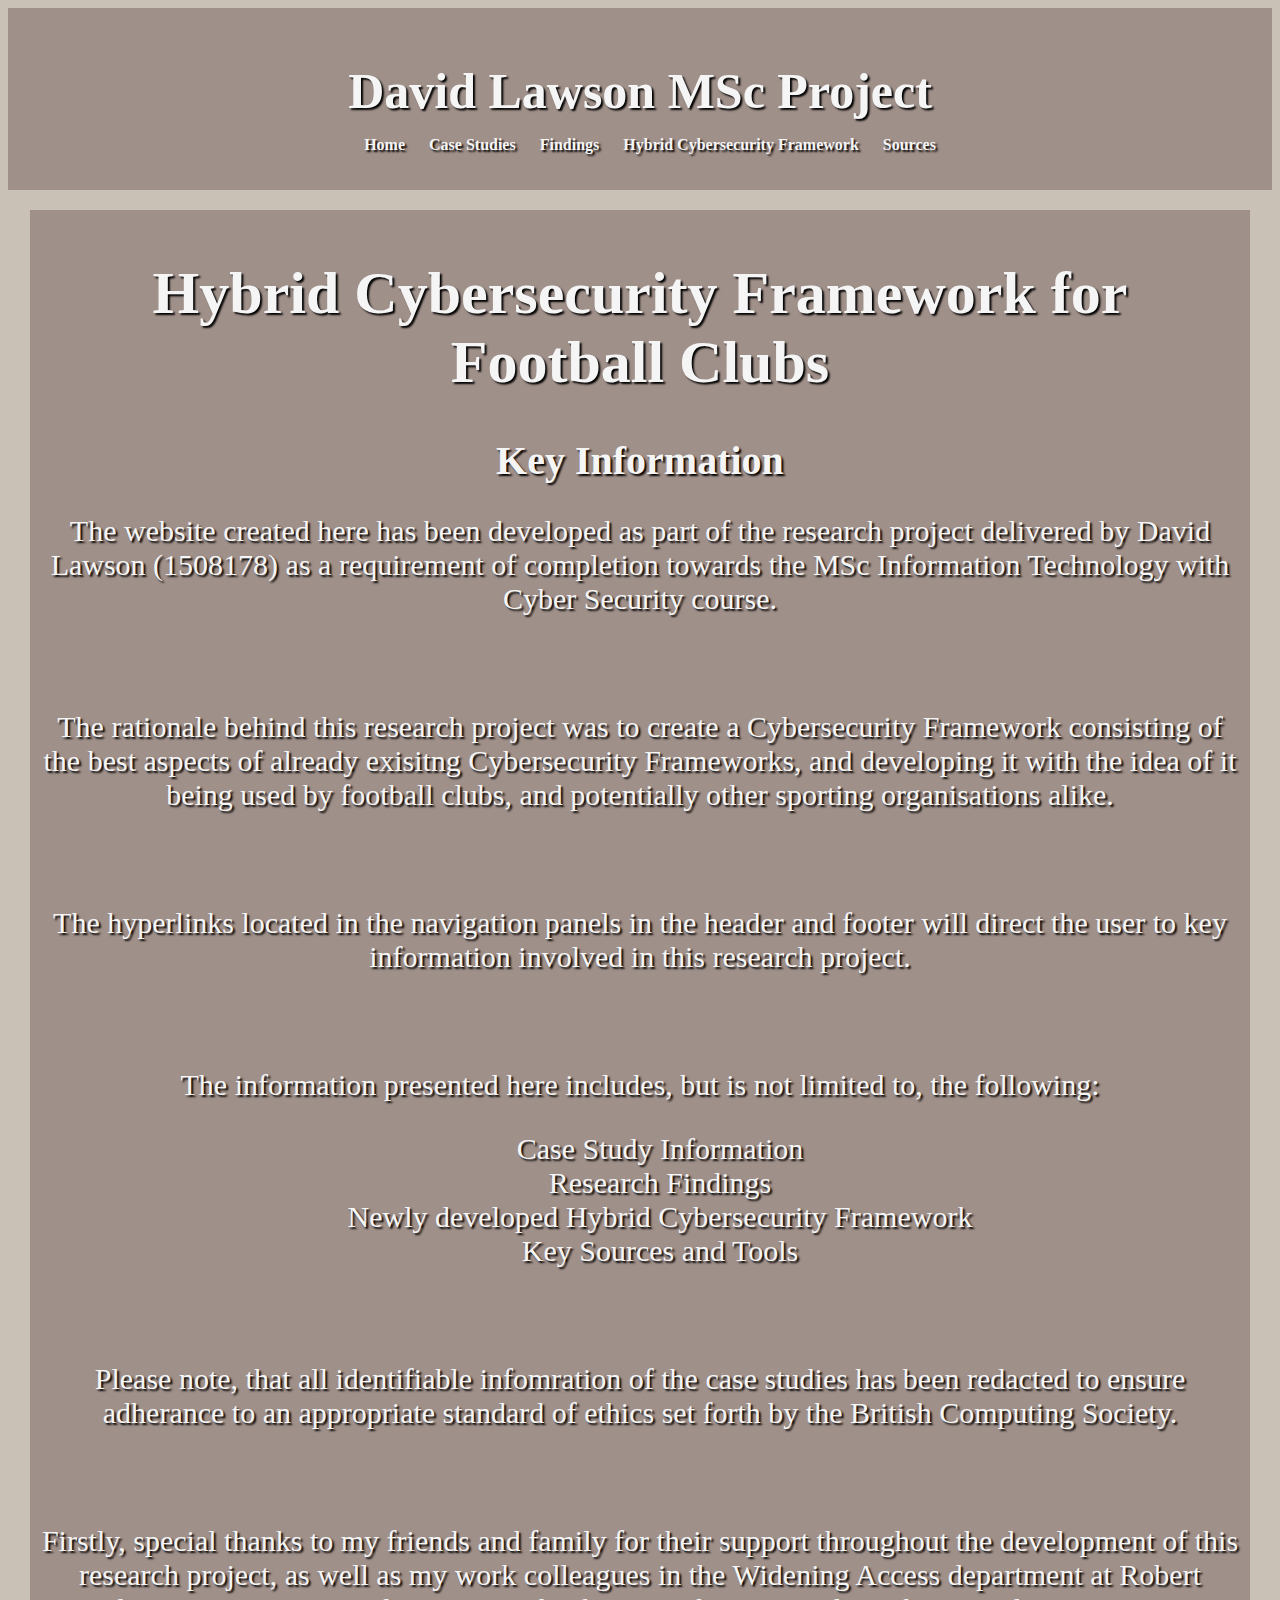
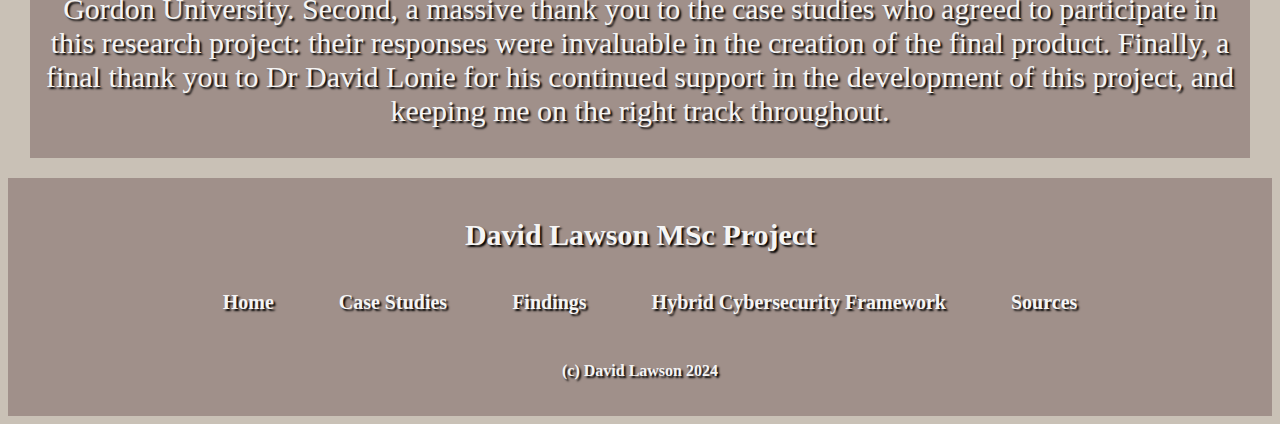
<file: index.html>
<!doctype html>
<html lang = "en">
    <head>
        <meta charset="UTF-8">
        <title>David Lawson MSc Project</title>
        <link rel = "stylesheet" href = "assets/css/style.css">
        <link rel = "stylesheet" href = "assets/css/unsemantic-grid-responsive-tablet.css">
    </head>

    <body>
        <!--Beginning of Header-->
        <header>
            <h1>David Lawson MSc Project</h1>
            <nav>
                <ul style="list-style: none;">
                    <li><a href="index.html"> Home </a></li>
                    <li><a href="casestudies.html"> Case Studies </a></li>
                    <li><a href="findings.html"> Findings </a></li>
                    <li><a href="framework.html"> Hybrid Cybersecurity Framework </a></li>
                    <li><a href="sources.html"> Sources </a></li>
                </ul>
            </nav>
        </header>
        <!--Ending of Header-->


        
        <!--Beginning of Main-->
        <main class = "grid-container">
            <h2> Hybrid Cybersecurity Framework for Football Clubs </h2>
                <section class>
                    <h3> Key Information </h3>
                    <p> The website created here has been developed as part of the research project delivered by David Lawson (1508178) as a requirement of completion towards the MSc Information Technology with Cyber Security course. </p>
                    <br>
                    <p> The rationale behind this research project was to create a Cybersecurity Framework consisting of the best aspects of already exisitng Cybersecurity Frameworks, and developing it with the idea of it being used by football clubs, and potentially other sporting organisations alike. </p>
                    <br>
                    <p> The hyperlinks located in the navigation panels in the header and footer will direct the user to key information involved in this research project.  </p>
                    <br>
                    <p> The information presented here includes, but is not limited to, the following: 
                            <ul style="list-style: none;">
                                <li> Case Study Information </li>
                                <li> Research Findings </li>
                                <li> Newly developed Hybrid Cybersecurity Framework </li>
                                <li> Key Sources and Tools </li>
                            </ul> </p>
                    <br>
                    <p> Please note, that all identifiable infomration of the case studies has been redacted to ensure adherance to an appropriate standard of ethics set forth by the British Computing Society. </p>
                    <br>
                    <p> Firstly, special thanks to my friends and family for their support throughout the development of this research project, as well as my work colleagues in the Widening Access department at Robert Gordon University. Second, a massive thank you to the case studies who agreed to participate in this research project: their responses were invaluable in the creation of the final product. Finally, a final thank you to Dr David Lonie for his continued support in the development of this project, and keeping me on the right track throughout. </p>
                </section>
        </main>
        <!--Ending of Main-->

         <!--Beginning of Footer-->
         <footer>
            <section class = "grid-100">
                <h1>David Lawson MSc Project</h1>
                <nav>
                    <ul style="list-style: none;">
                        <li><a href="index.html"> Home </a></li>
                        <li><a href="casestudies.html"> Case Studies </a></li>
                        <li><a href="findings.html"> Findings </a></li>
                        <li><a href="framework.html"> Hybrid Cybersecurity Framework </a></li>
                        <li><a href="sources.html"> Sources </a></li>
                    </ul>
                </nav>
            
            </section>
                
            <div id = "copyright">
                <p> (c) David Lawson 2024 </p>
            </div>
        </footer>
        <!--Ending of Footer-->
    </body>
</html>
</file>
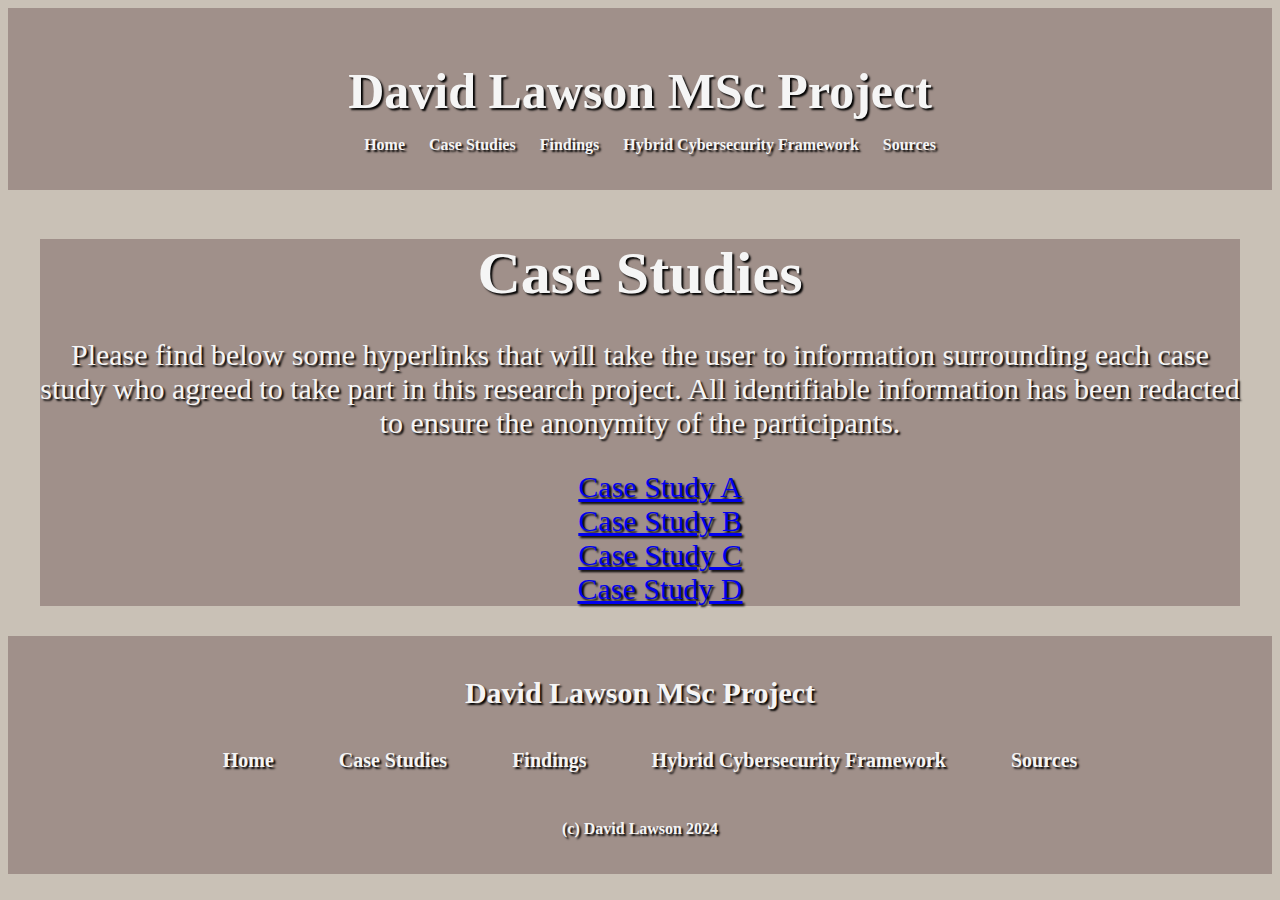
<file: caseStudies.html>
<!doctype html>
<html lang = "en">
    <head>
        <meta charset="UTF-8">
        <title>David Lawson MSc Project</title>
        <link rel = "stylesheet" href = "assets/css/style.css">
        <link rel = "stylesheet" href = "assets/css/unsemantic-grid-responsive-tablet.css">
    </head>

    <body>
        <!--Beginning of Header-->
        <header>
            <h1>David Lawson MSc Project</h1>
            <nav>
                <ul style="list-style: none;">
                    <li><a href="index.html"> Home </a></li>
                    <li><a href="casestudies.html"> Case Studies </a></li>
                    <li><a href="findings.html"> Findings </a></li>
                    <li><a href="framework.html"> Hybrid Cybersecurity Framework </a></li>
                    <li><a href="sources.html"> Sources </a></li>
                </ul>
            </nav>
        </header>
        <!--Ending of Header-->

        <!--Beginning of Main-->
        <main class>
            <section>
                <h2> Case Studies </h2>
                <p> Please find below some hyperlinks that will take the user to information surrounding each case study who agreed to take part in this research project. All identifiable information has been redacted to ensure the anonymity of the participants. </p>
                    <ul style="list-style: none;">
                        <li><a href="caseStudyA.html"> Case Study A </a></li>
                        <li><a href="caseStudyB.html"> Case Study B </a></li>
                        <li><a href="caseStudyC.html"> Case Study C </a></li>
                        <li><a href="caseStudyD.html"> Case Study D </a></li>
                    </ul>
            </section>
        </main>




        <!--Beginning of Footer-->
        <footer>
            <section class = "grid-100">
                <h1>David Lawson MSc Project</h1>
                <nav>
                    <ul style="list-style: none;">
                        <li><a href="index.html"> Home </a></li>
                        <li><a href="casestudies.html"> Case Studies </a></li>
                        <li><a href="findings.html"> Findings </a></li>
                        <li><a href="framework.html"> Hybrid Cybersecurity Framework </a></li>
                        <li><a href="sources.html"> Sources </a></li>
                    </ul>
                </nav>
            
            </section>
                
            <div id = "copyright">
                <p> (c) David Lawson 2024 </p>
            </div>
        </footer>
        <!--Ending of Footer-->
    </body>
</html>
</file>
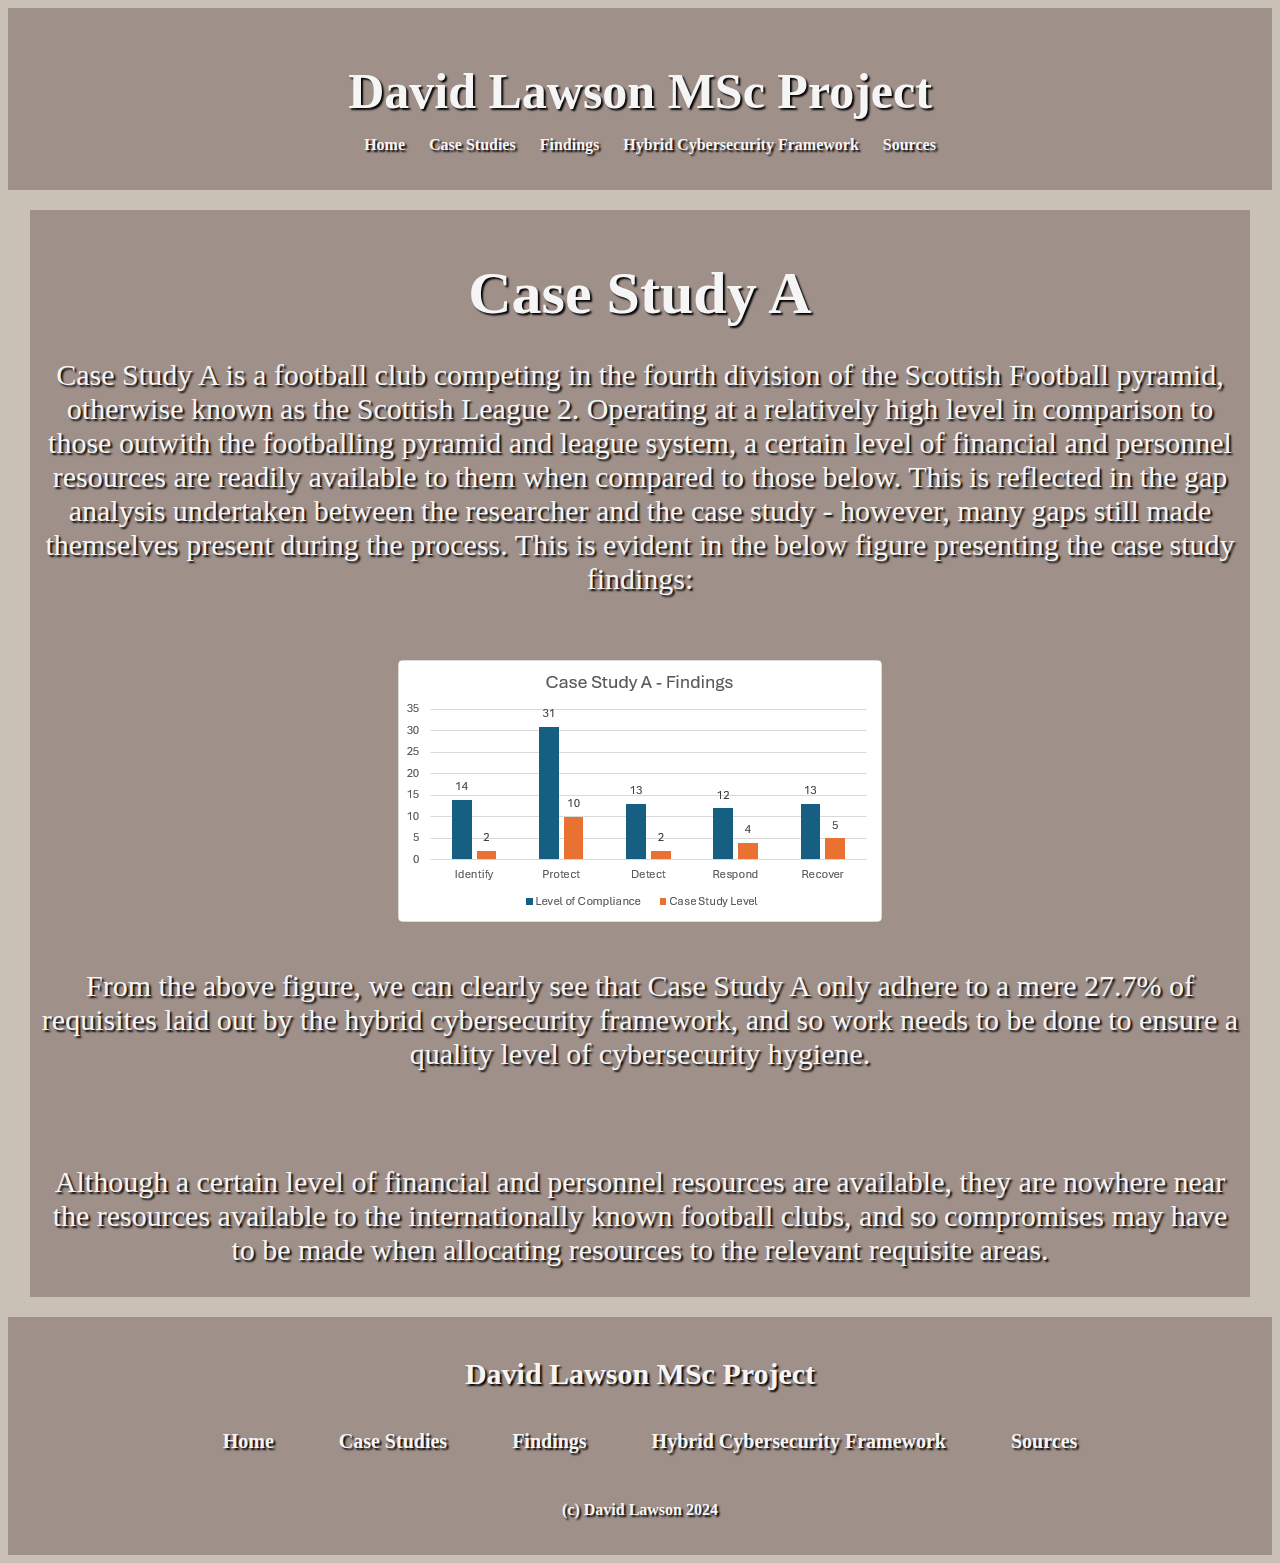
<file: caseStudyA.html>
<!doctype html>
<html lang = "en">
    <head>
        <meta charset="UTF-8">
        <title>David Lawson MSc Project</title>
        <link rel = "stylesheet" href = "assets/css/style.css">
        <link rel = "stylesheet" href = "assets/css/unsemantic-grid-responsive-tablet.css">
    </head>

    <body>
        <!--Beginning of Header-->
        <header>
            <h1>David Lawson MSc Project</h1>
            <nav>
                <ul style="list-style: none;">
                    <li><a href="index.html"> Home </a></li>
                    <li><a href="casestudies.html"> Case Studies </a></li>
                    <li><a href="findings.html"> Findings </a></li>
                    <li><a href="framework.html"> Hybrid Cybersecurity Framework </a></li>
                    <li><a href="sources.html"> Sources </a></li>
                </ul>
            </nav>
        </header>
        <!--Ending of Header-->


        <!--Beginning of Main-->
        <main class = "grid-container">
            <h2> Case Study A </h2>
                <section class>
                    <p> Case Study A is a football club competing in the fourth division of the Scottish Football pyramid, otherwise known as the Scottish League 2. Operating at a relatively high level in comparison to those outwith the footballing pyramid and league system, a certain level of financial and personnel resources are readily available to them when compared to those below. This is reflected in the gap analysis undertaken between the researcher and the case study - however, many gaps still made themselves present during the process. This is evident in the below figure presenting the case study findings: </p>
                    <br>
                    <img src = "assets/images/casestudya.png" alt= "Case Study A Findings" id = "casestudya">
                    <br>
                    <p> From the above figure, we can clearly see that Case Study A only adhere to a mere 27.7% of requisites laid out by the hybrid cybersecurity framework, and so work needs to be done to ensure a quality level of cybersecurity hygiene.</p>
                    <br>
                    <p> Although a certain level of financial and personnel resources are available, they are nowhere near the resources available to the internationally known football clubs, and so compromises may have to be made when allocating resources to the relevant requisite areas. </p>
                </section>
        </main>


         <!--Beginning of Footer-->
         <footer>
            <section class = "grid-100">
                <h1>David Lawson MSc Project</h1>
                <nav>
                    <ul style="list-style: none;">
                        <li><a href="index.html"> Home </a></li>
                        <li><a href="casestudies.html"> Case Studies </a></li>
                        <li><a href="findings.html"> Findings </a></li>
                        <li><a href="framework.html"> Hybrid Cybersecurity Framework </a></li>
                        <li><a href="sources.html"> Sources </a></li>
                    </ul>
                </nav>
            
            </section>
                
            <div id = "copyright">
                <p> (c) David Lawson 2024 </p>
            </div>
        </footer>
        <!--Ending of Footer-->
    </body>
</html>
</file>
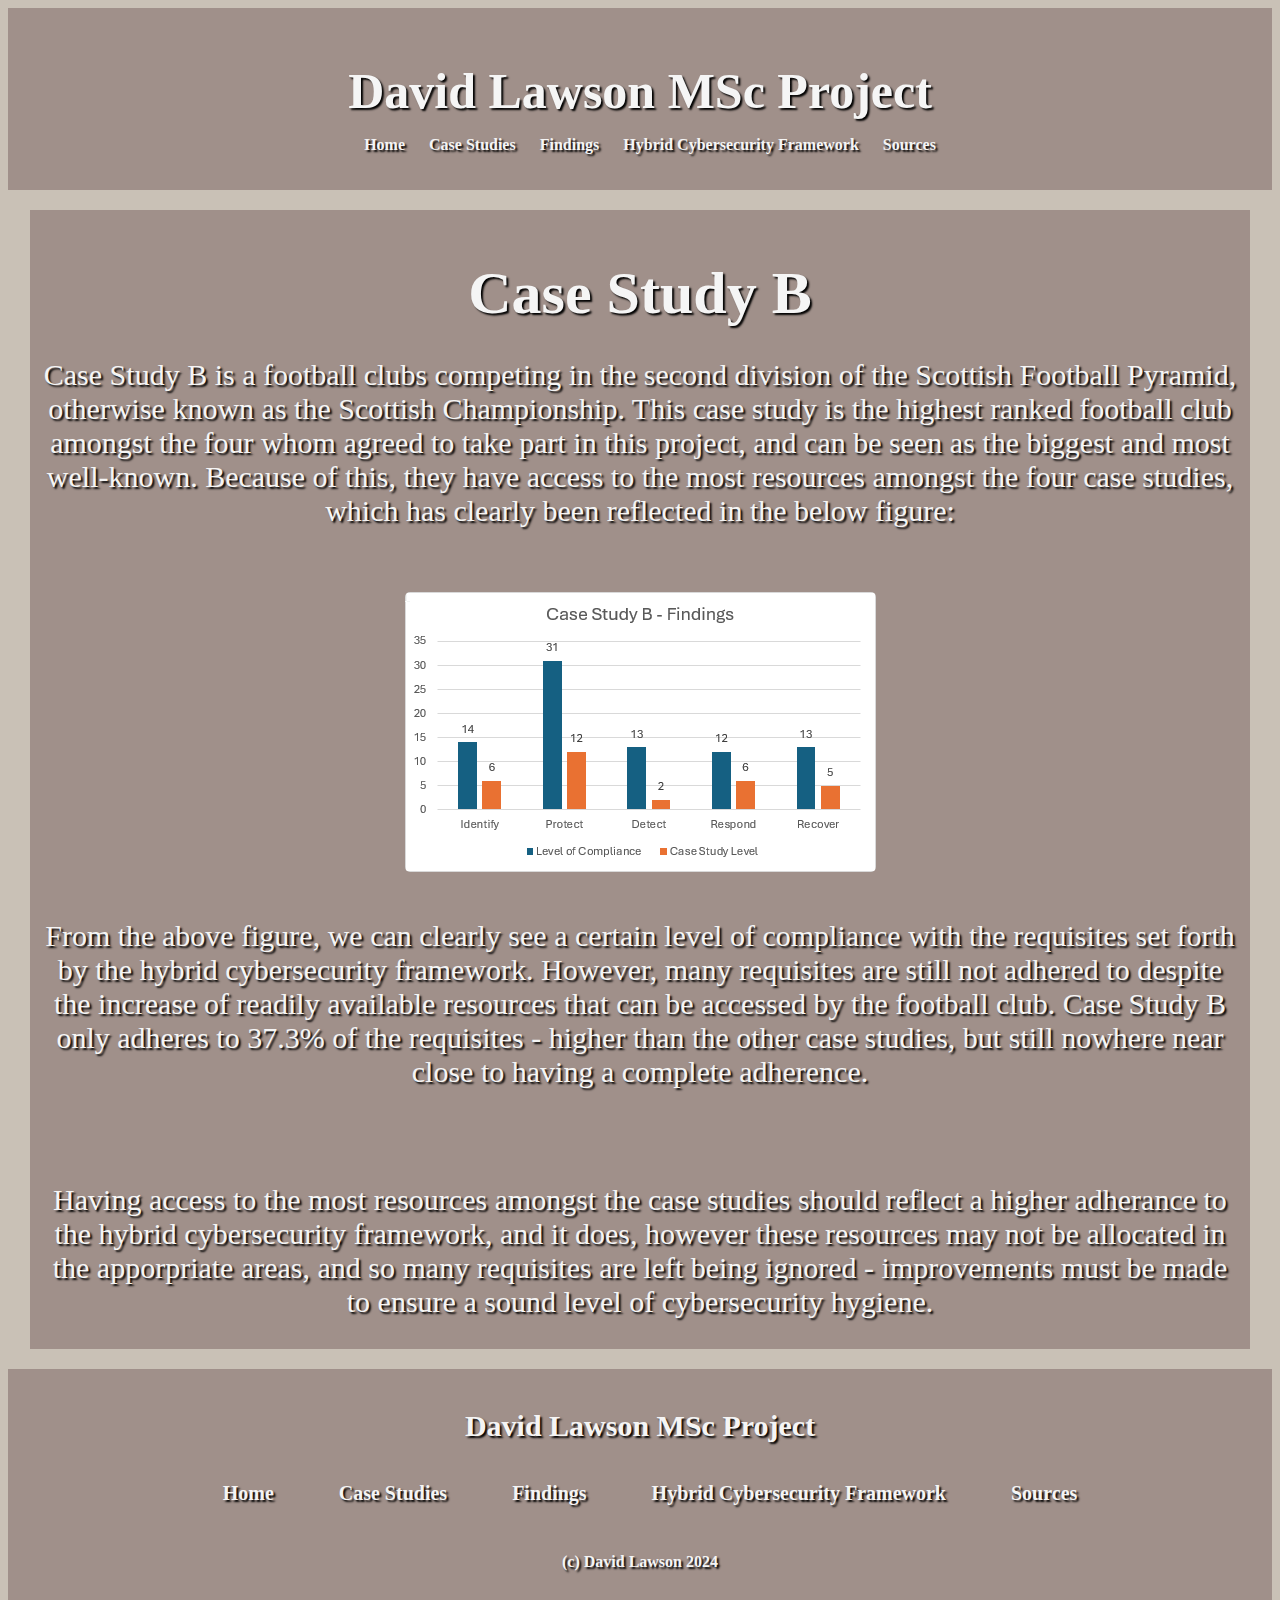
<file: caseStudyB.html>
<!doctype html>
<html lang = "en">
    <head>
        <meta charset="UTF-8">
        <title>David Lawson MSc Project</title>
        <link rel = "stylesheet" href = "assets/css/style.css">
        <link rel = "stylesheet" href = "assets/css/unsemantic-grid-responsive-tablet.css">
    </head>

    <body>
        <!--Beginning of Header-->
        <header>
            <h1>David Lawson MSc Project</h1>
            <nav>
                <ul style="list-style: none;">
                    <li><a href="index.html"> Home </a></li>
                    <li><a href="casestudies.html"> Case Studies </a></li>
                    <li><a href="findings.html"> Findings </a></li>
                    <li><a href="framework.html"> Hybrid Cybersecurity Framework </a></li>
                    <li><a href="sources.html"> Sources </a></li>
                </ul>
            </nav>
        </header>
        <!--Ending of Header-->


        <!--Beginning of Main-->
        <main class = "grid-container">
            <h2> Case Study B </h2>
                <section class>
                    <p> Case Study B is a football clubs competing in the second division of the Scottish Football Pyramid, otherwise known as the Scottish Championship. This case study is the highest ranked football club amongst the four whom agreed to take part in this project, and can be seen as the biggest and most well-known. Because of this, they have access to the most resources amongst the four case studies, which has clearly been reflected in the below figure: </p>
                    <br>
                    <img src = "assets/images/casestudyb.png" alt= "Case Study B Findings" id = "casestudyb">
                    <br>
                    <p> From the above figure, we can clearly see a certain level of compliance with the requisites set forth by the hybrid cybersecurity framework. However, many requisites are still not adhered to despite the increase of readily available resources that can be accessed by the football club. Case Study B only adheres to 37.3% of the requisites - higher than the other case studies, but still nowhere near close to having a complete adherence. </p>
                    <br>
                    <p> Having access to the most resources amongst the case studies should reflect a higher adherance to the hybrid cybersecurity framework, and it does, however these resources may not be allocated in the apporpriate areas, and so many requisites are left being ignored - improvements must be made to ensure a sound level of cybersecurity hygiene. </p>
                </section>
        </main>


         <!--Beginning of Footer-->
         <footer>
            <section class = "grid-100">
                <h1>David Lawson MSc Project</h1>
                <nav>
                    <ul style="list-style: none;">
                        <li><a href="index.html"> Home </a></li>
                        <li><a href="casestudies.html"> Case Studies </a></li>
                        <li><a href="findings.html"> Findings </a></li>
                        <li><a href="framework.html"> Hybrid Cybersecurity Framework </a></li>
                        <li><a href="sources.html"> Sources </a></li>
                    </ul>
                </nav>
            
            </section>
                
            <div id = "copyright">
                <p> (c) David Lawson 2024 </p>
            </div>
        </footer>
        <!--Ending of Footer-->
    </body>
</html>
</file>
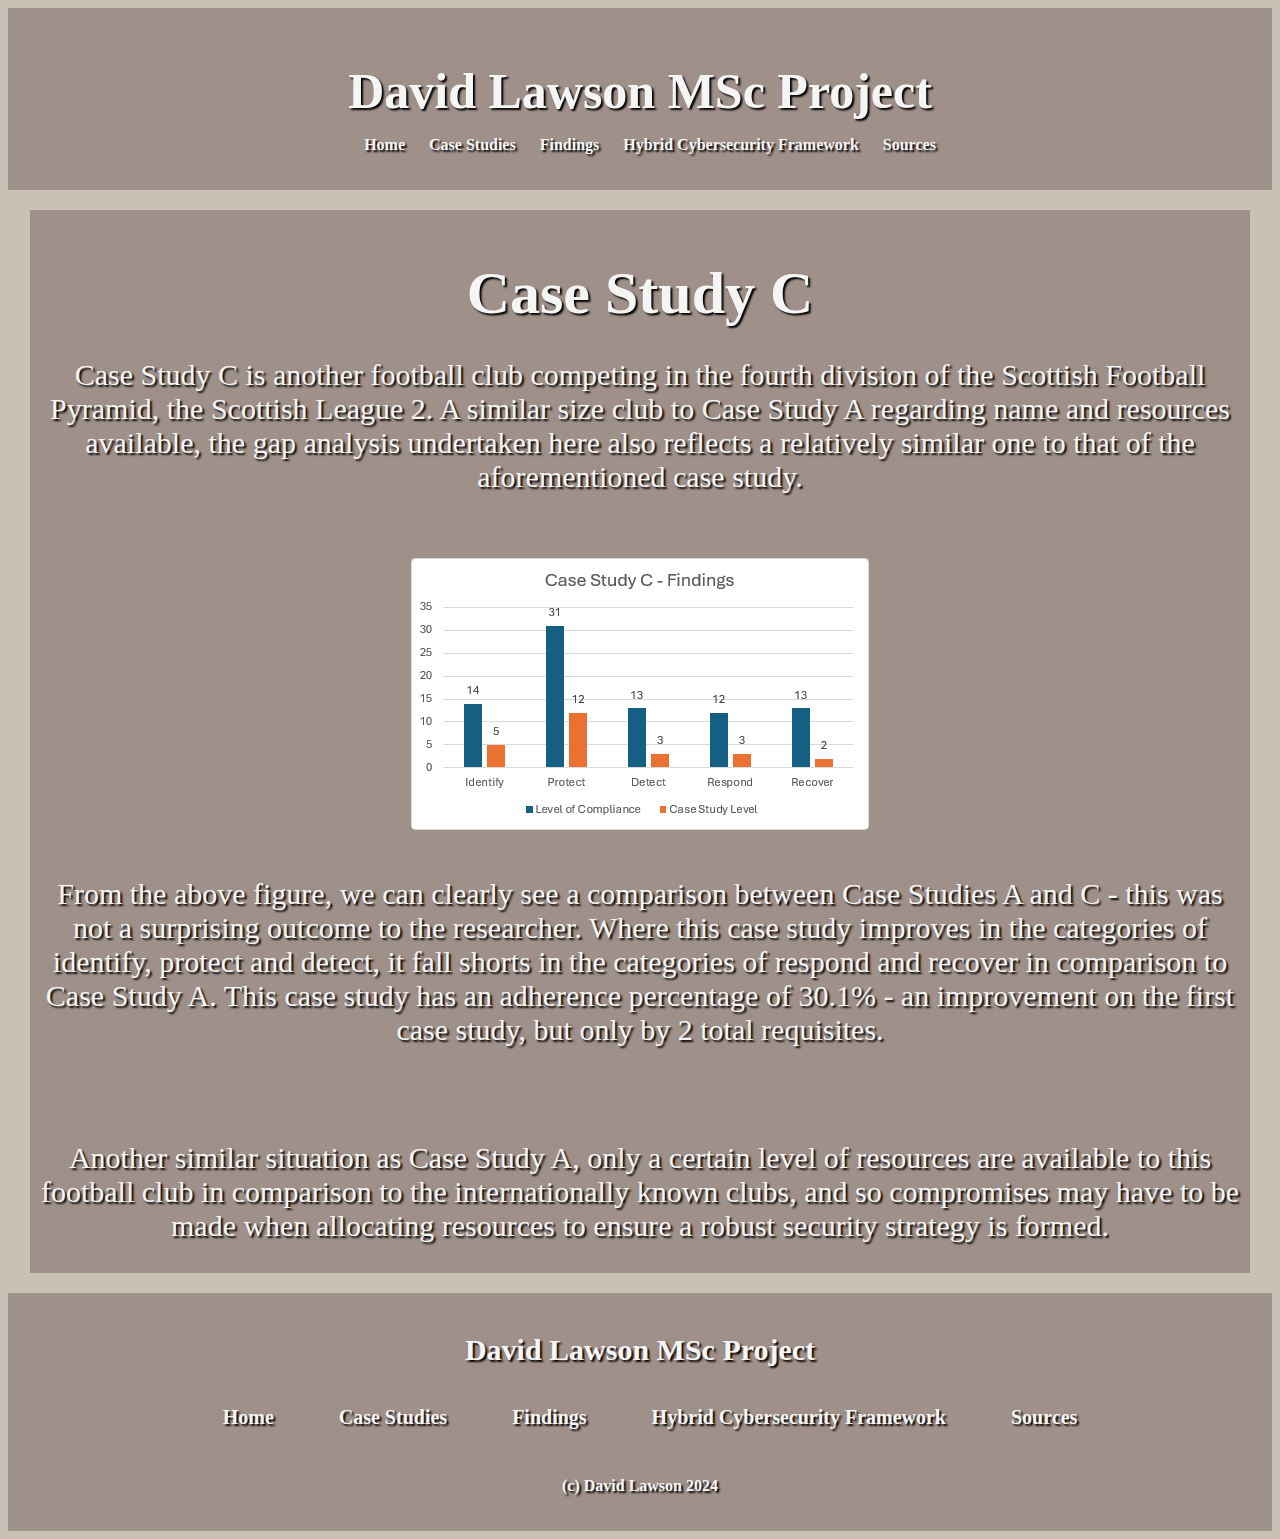
<file: caseStudyC.html>
<!doctype html>
<html lang = "en">
    <head>
        <meta charset="UTF-8">
        <title>David Lawson MSc Project</title>
        <link rel = "stylesheet" href = "assets/css/style.css">
        <link rel = "stylesheet" href = "assets/css/unsemantic-grid-responsive-tablet.css">
    </head>

    <body>
        <!--Beginning of Header-->
        <header>
            <h1>David Lawson MSc Project</h1>
            <nav>
                <ul style="list-style: none;">
                    <li><a href="index.html"> Home </a></li>
                    <li><a href="casestudies.html"> Case Studies </a></li>
                    <li><a href="findings.html"> Findings </a></li>
                    <li><a href="framework.html"> Hybrid Cybersecurity Framework </a></li>
                    <li><a href="sources.html"> Sources </a></li>
                </ul>
            </nav>
        </header>
        <!--Ending of Header-->


        <!--Beginning of Main-->
        <main class = "grid-container">
            <h2> Case Study C </h2>
                <section class>
                    <p> Case Study C is another football club competing in the fourth division of the Scottish Football Pyramid, the Scottish League 2. A similar size club to Case Study A regarding name and resources available, the gap analysis undertaken here also reflects a relatively similar one to that of the aforementioned case study. </p>
                    <br>
                    <img src = "assets/images/casestudyc.png" alt= "Case Study C Findings" id = "casestudyc">
                    <br>
                    <p> From the above figure, we can clearly see a comparison between Case Studies A and C - this was not a surprising outcome to the researcher. Where this case study improves in the categories of identify, protect and detect, it fall shorts in the categories of respond and recover in comparison to Case Study A. This case study has an adherence percentage of 30.1% - an improvement on the first case study, but only by 2 total requisites. </p>
                    <br>
                    <p> Another similar situation as Case Study A, only a certain level of resources are available to this football club in comparison to the internationally known clubs, and so compromises may have to be made when allocating resources to ensure a robust security strategy is formed. </p>
                </section>
        </main>


         <!--Beginning of Footer-->
         <footer>
            <section class = "grid-100">
                <h1>David Lawson MSc Project</h1>
                <nav>
                    <ul style="list-style: none;">
                        <li><a href="index.html"> Home </a></li>
                        <li><a href="casestudies.html"> Case Studies </a></li>
                        <li><a href="findings.html"> Findings </a></li>
                        <li><a href="framework.html"> Hybrid Cybersecurity Framework </a></li>
                        <li><a href="sources.html"> Sources </a></li>
                    </ul>
                </nav>
            
            </section>
                
            <div id = "copyright">
                <p> (c) David Lawson 2024 </p>
            </div>
        </footer>
        <!--Ending of Footer-->
    </body>
</html>
</file>
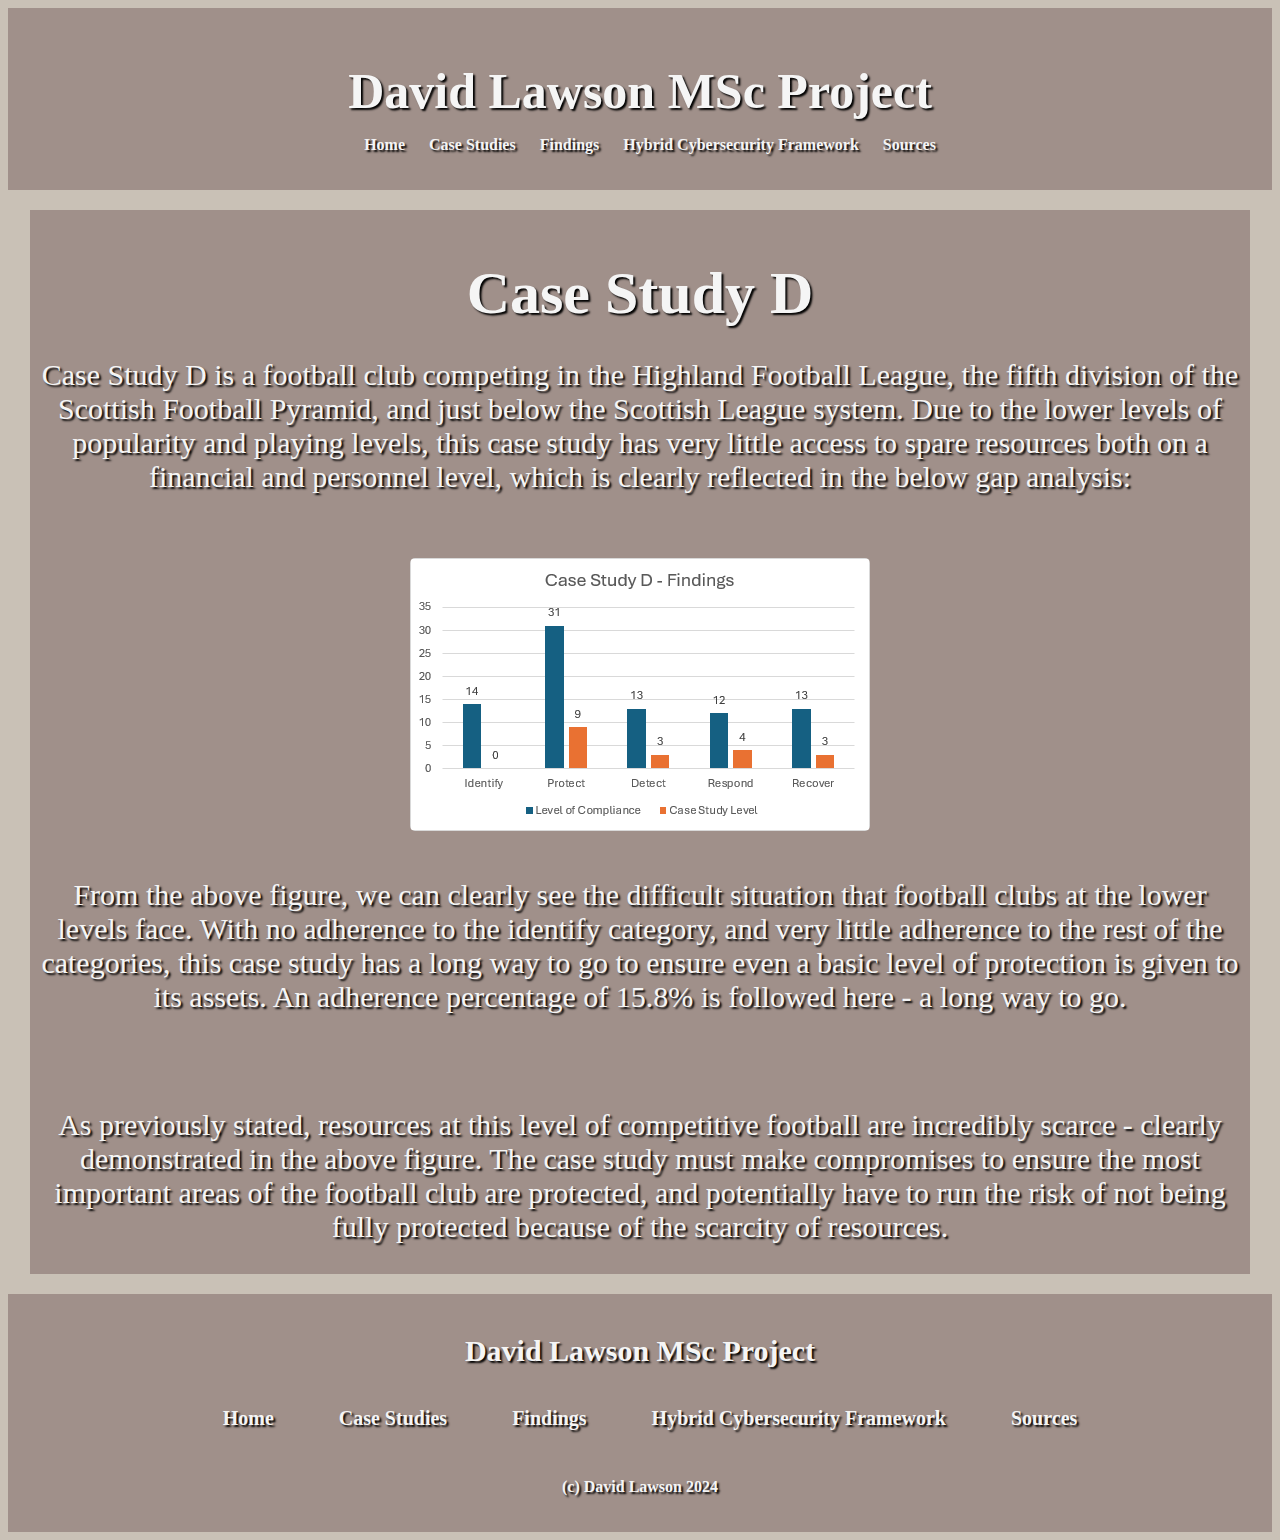
<file: caseStudyD.html>
<!doctype html>
<html lang = "en">
    <head>
        <meta charset="UTF-8">
        <title>David Lawson MSc Project</title>
        <link rel = "stylesheet" href = "assets/css/style.css">
        <link rel = "stylesheet" href = "assets/css/unsemantic-grid-responsive-tablet.css">
    </head>

    <body>
        <!--Beginning of Header-->
        <header>
            <h1>David Lawson MSc Project</h1>
            <nav>
                <ul style="list-style: none;">
                    <li><a href="index.html"> Home </a></li>
                    <li><a href="casestudies.html"> Case Studies </a></li>
                    <li><a href="findings.html"> Findings </a></li>
                    <li><a href="framework.html"> Hybrid Cybersecurity Framework </a></li>
                    <li><a href="sources.html"> Sources </a></li>
                </ul>
            </nav>
        </header>
        <!--Ending of Header-->


        <!--Beginning of Main-->
        <main class = "grid-container">
            <h2> Case Study D </h2>
                <section class>
                    <p> Case Study D is a football club competing in the Highland Football League, the fifth division of the Scottish Football Pyramid, and just below the Scottish League system. Due to the lower levels of popularity and playing levels, this case study has very little access to spare resources both on a financial and personnel level, which is clearly reflected in the below gap analysis: </p>
                    <br>
                    <img src = "assets/images/casestudyd.png" alt= "Case Study D Findings" id = "casestudyd">
                    <br>
                    <p> From the above figure, we can clearly see the difficult situation that football clubs at the lower levels face. With no adherence to the identify category, and very little adherence to the rest of the categories, this case study has a long way to go to ensure even a basic level of protection is given to its assets. An adherence percentage of 15.8% is followed here - a long way to go. </p>
                    <br>
                    <p> As previously stated, resources at this level of competitive football are incredibly scarce - clearly demonstrated in the above figure. The case study must make compromises to ensure the most important areas of the football club are protected, and potentially have to run the risk of not being fully protected because of the scarcity of resources. </p>
                </section>
        </main>


         <!--Beginning of Footer-->
         <footer>
            <section class = "grid-100">
                <h1>David Lawson MSc Project</h1>
                <nav>
                    <ul style="list-style: none;">
                        <li><a href="index.html"> Home </a></li>
                        <li><a href="casestudies.html"> Case Studies </a></li>
                        <li><a href="findings.html"> Findings </a></li>
                        <li><a href="framework.html"> Hybrid Cybersecurity Framework </a></li>
                        <li><a href="sources.html"> Sources </a></li>
                    </ul>
                </nav>
            
            </section>
                
            <div id = "copyright">
                <p> (c) David Lawson 2024 </p>
            </div>
        </footer>
        <!--Ending of Footer-->
    </body>
</html>
</file>
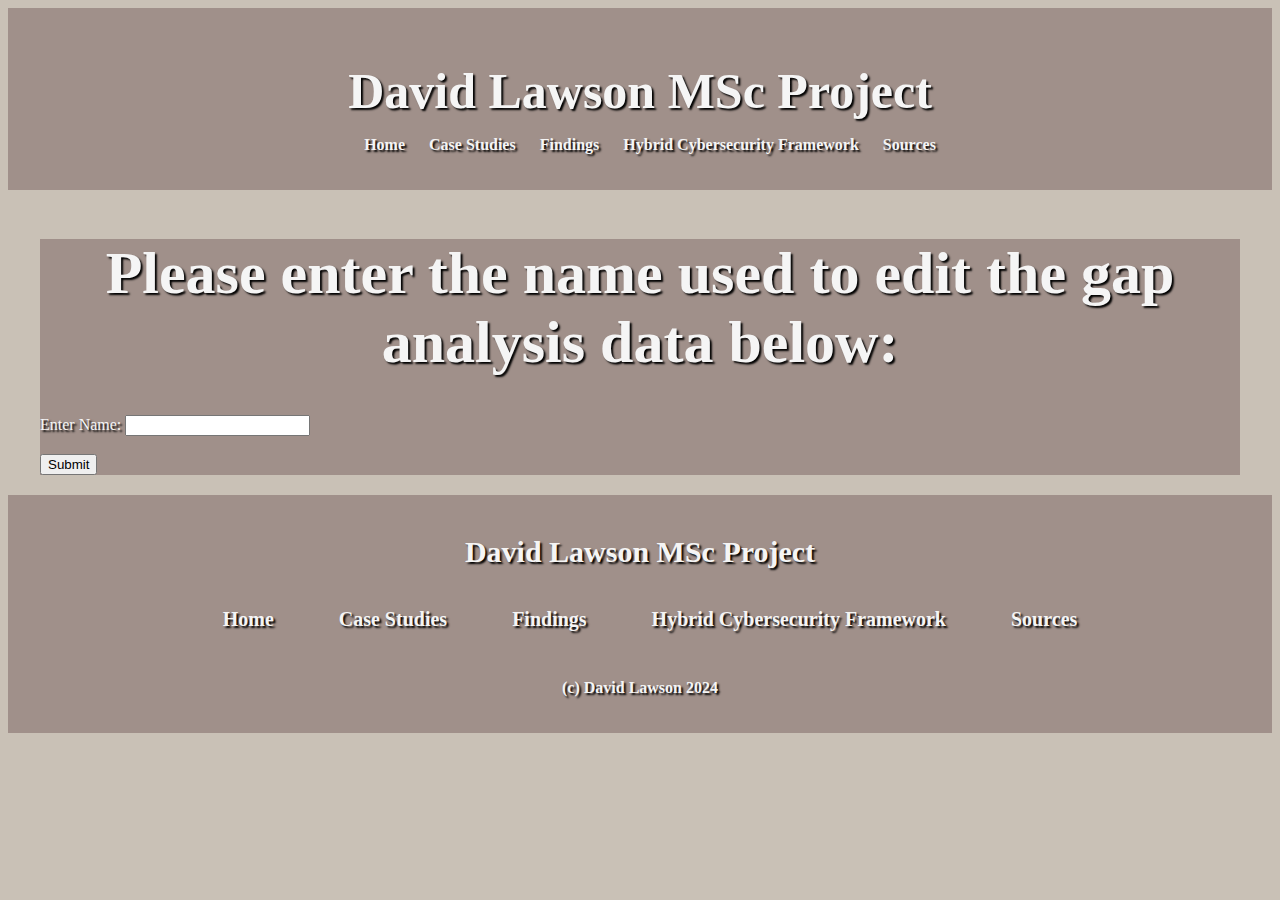
<file: editGapAnalysis.html>
<!doctype html>
<html lang = "en">
    <head>
        <meta charset="UTF-8">
        <title>David Lawson MSc Project</title>
        <link rel = "stylesheet" href = "assets/css/style.css">
        <link rel = "stylesheet" href = "assets/css/unsemantic-grid-responsive-tablet.css">
    </head>

    <body>
        <!--Beginning of Header-->
        <header>
            <h1>David Lawson MSc Project</h1>
            <nav>
                <ul style="list-style: none;">
                    <li><a href="index.html"> Home </a></li>
                    <li><a href="casestudies.html"> Case Studies </a></li>
                    <li><a href="findings.html"> Findings </a></li>
                    <li><a href="framework.html"> Hybrid Cybersecurity Framework </a></li>
                    <li><a href="sources.html"> Sources </a></li>
                </ul>
            </nav>
        </header>
        <!--Ending of Header-->

                <!--Beginning of Main-->
                <main>
                    <head>
                        <title>Gap Analysis Search Form</title>
                    </head>
                    <body>
                        <h2> Please enter the name used to edit the gap analysis data below: </h2>
                        <br>
                        <form method="post" action="editGapAnalysisData.php">
                            <label> Enter Name: </label>
                            <input type="text" name="gapanalysisedit" />
                            <br><br>
                            <input type="submit" name="submit" value="Submit" />
                            &nbsp;&nbsp;&nbsp;&nbsp;
                        </form>
                    </body>
                </main>
                <!--Ending of Main-->




        <!--Beginning of Footer-->
        <footer>
            <section class = "grid-100">
                <h1>David Lawson MSc Project</h1>
                <nav>
                    <ul style="list-style: none;">
                        <li><a href="index.html"> Home </a></li>
                        <li><a href="casestudies.html"> Case Studies </a></li>
                        <li><a href="findings.html"> Findings </a></li>
                        <li><a href="framework.html"> Hybrid Cybersecurity Framework </a></li>
                        <li><a href="sources.html"> Sources </a></li>
                    </ul>
                </nav>
            
            </section>
                
            <div id = "copyright">
                <p> (c) David Lawson 2024 </p>
            </div>
        </footer>
        <!--Ending of Footer-->
    </body>
</html>
</file>
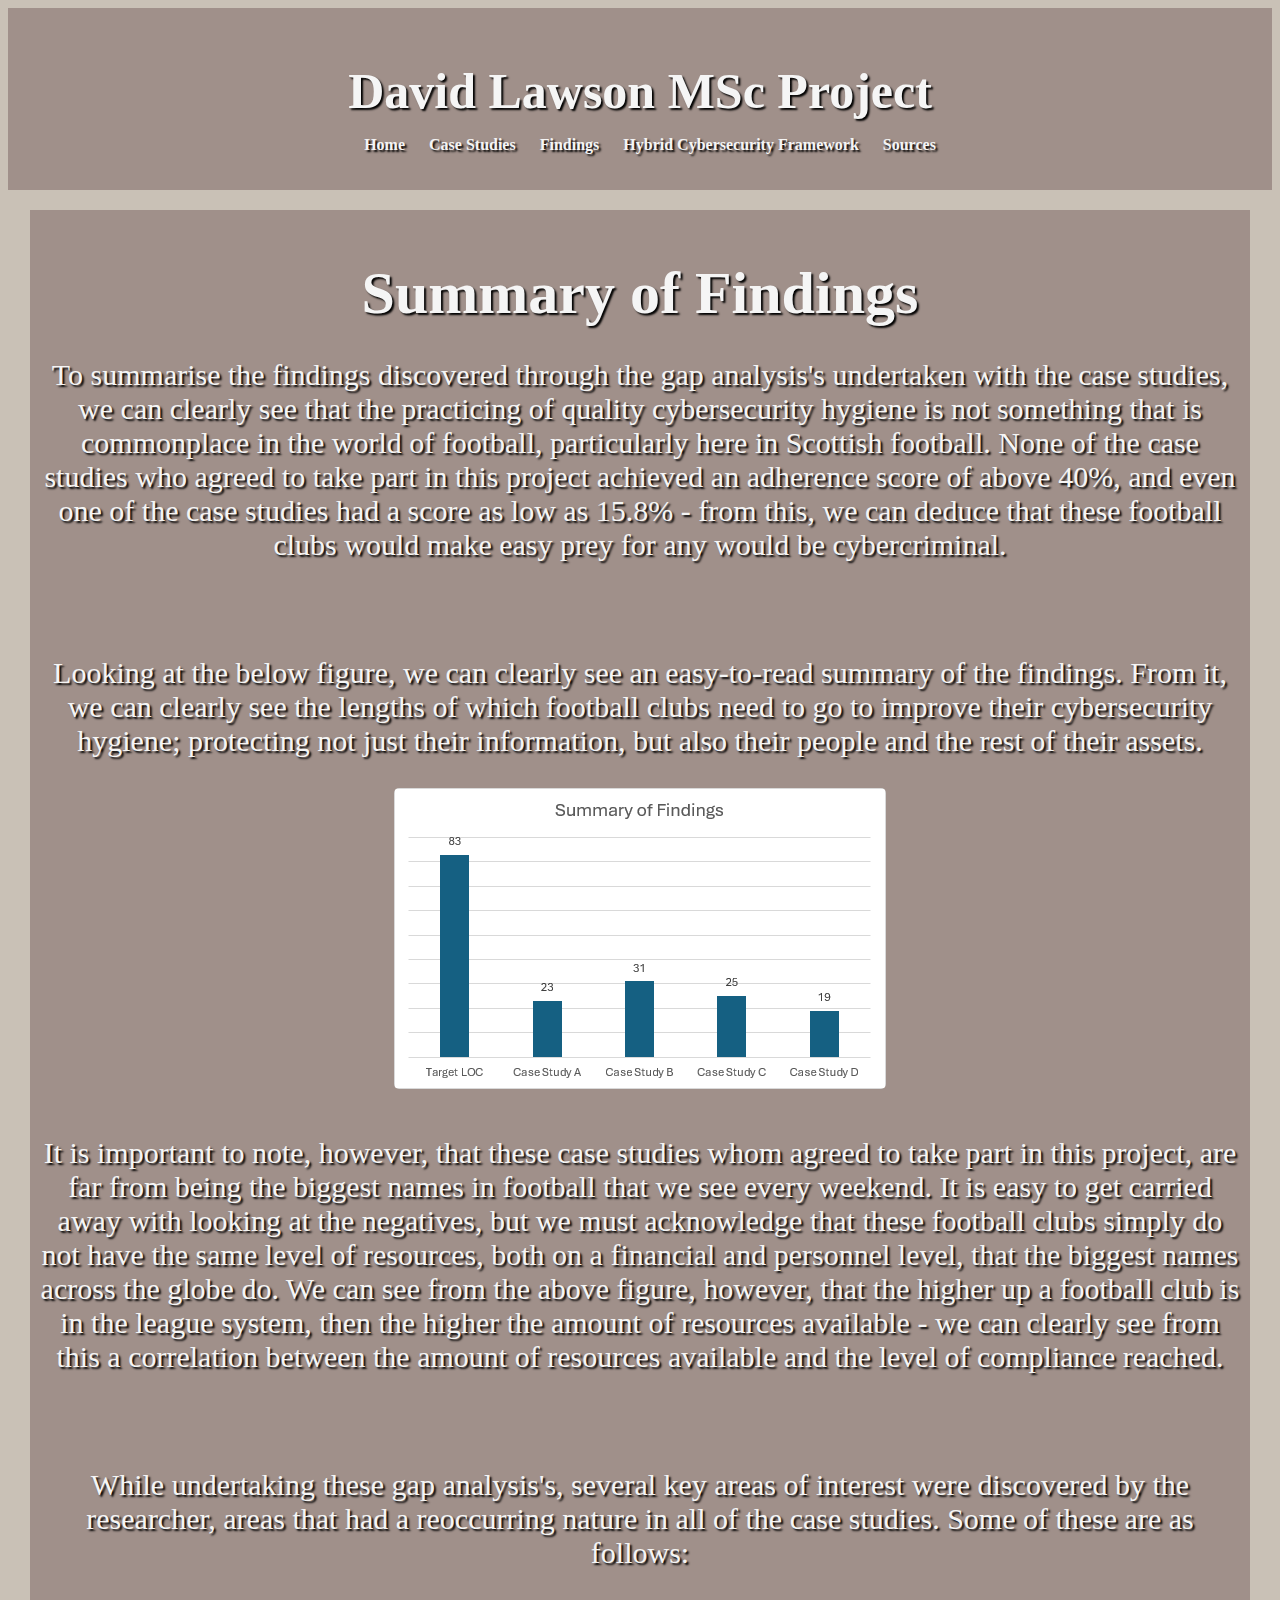
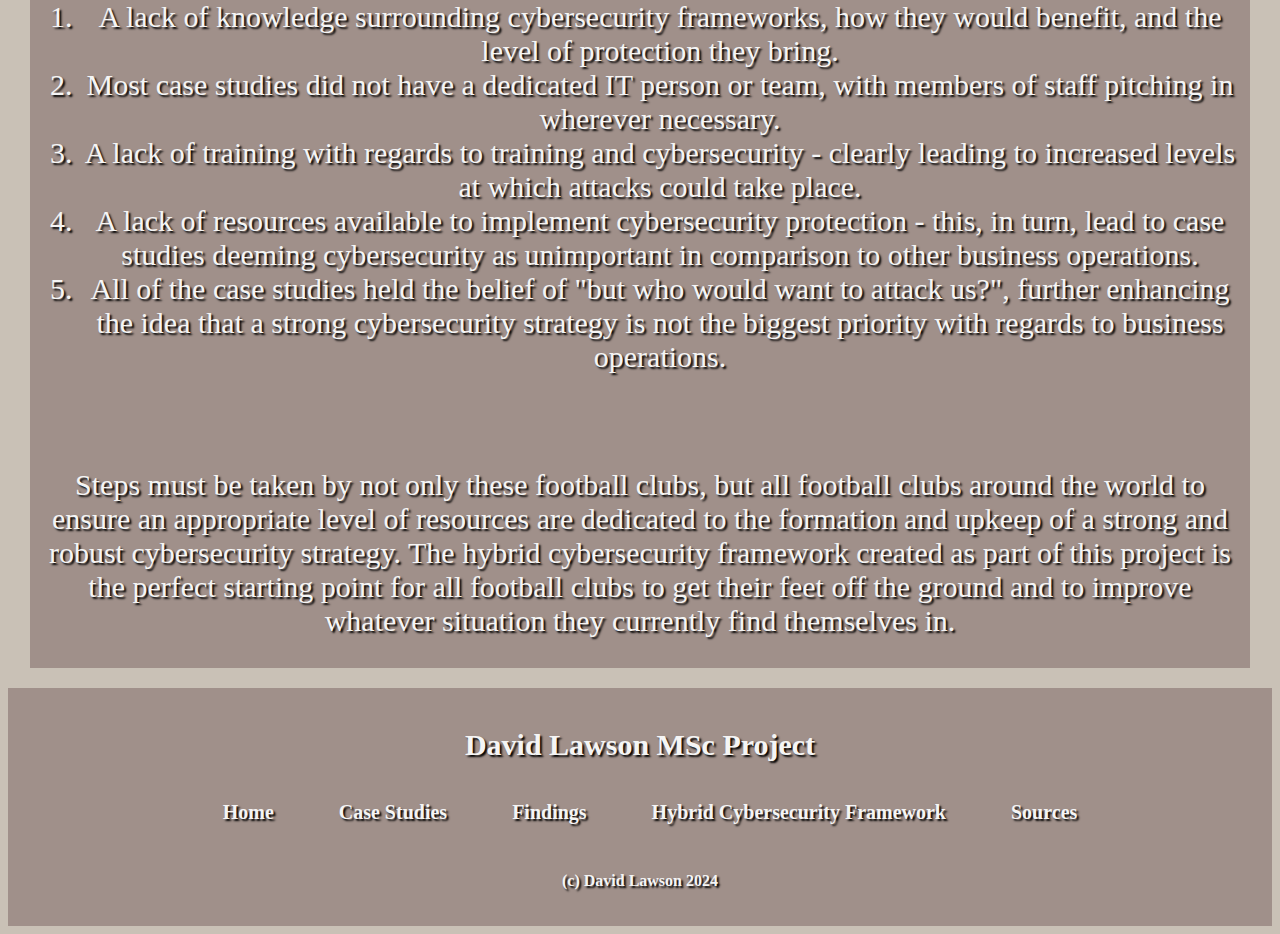
<file: findings.html>
<!doctype html>
<html lang = "en">
    <head>
        <meta charset="UTF-8">
        <title>David Lawson MSc Project</title>
        <link rel = "stylesheet" href = "assets/css/style.css">
        <link rel = "stylesheet" href = "assets/css/unsemantic-grid-responsive-tablet.css">
    </head>

    <body>
        <!--Beginning of Header-->
        <header>
            <h1>David Lawson MSc Project</h1>
            <nav>
                <ul style="list-style: none;">
                    <li><a href="index.html"> Home </a></li>
                    <li><a href="casestudies.html"> Case Studies </a></li>
                    <li><a href="findings.html"> Findings </a></li>
                    <li><a href="framework.html"> Hybrid Cybersecurity Framework </a></li>
                    <li><a href="sources.html"> Sources </a></li>
                </ul>
            </nav>
        </header>
        <!--Ending of Header-->


        <!--Beginning of Main-->
        <main class = "grid-container">
            <h2> Summary of Findings </h2>
                <section class>
                    <p> To summarise the findings discovered through the gap analysis's undertaken with the case studies, we can clearly see that the practicing of quality cybersecurity hygiene is not something that is commonplace in the world of football, particularly here in Scottish football. None of the case studies who agreed to take part in this project achieved an adherence score of above 40%, and even one of the case studies had a score as low as 15.8% - from this, we can deduce that these football clubs would make easy prey for any would be cybercriminal. </p>
                    <br>
                    <p> Looking at the below figure, we can clearly see an easy-to-read summary of the findings. From it, we can clearly see the lengths of which football clubs need to go to improve their cybersecurity hygiene; protecting not just their information, but also their people and the rest of their assets.
                    </p>
                    <img src = "assets/images/summaryoffindings.png" alt= "Summary of Findings" id = "summaryoffindings">
                    <br>
                    <p> It is important to note, however, that these case studies whom agreed to take part in this project, are far from being the biggest names in football that we see every weekend. It is easy to get carried away with looking at the negatives, but we must acknowledge that these football clubs simply do not have the same level of resources, both on a financial and personnel level, that the biggest names across the globe do. We can see from the above figure, however, that the higher up a football club is in the league system, then the higher the amount of resources available - we can clearly see from this a correlation between the amount of resources available and the level of compliance reached. </p>
                    <br>
                    <p> While undertaking these gap analysis's, several key areas of interest were discovered by the researcher, areas that had a reoccurring nature in all of the case studies. Some of these are as follows:
                        <ul style="list-style:decimal">
                            <li> A lack of knowledge surrounding cybersecurity frameworks, how they would benefit, and the level of protection they bring. </li>
                            <li> Most case studies did not have a dedicated IT person or team, with members of staff pitching in wherever necessary. </li>
                            <li> A lack of training with regards to training and cybersecurity - clearly leading to increased levels at which attacks could take place. </li>
                            <li> A lack of resources available to implement cybersecurity protection - this, in turn, lead to case studies deeming cybersecurity as unimportant in comparison to other business operations. </li>
                            <li> All of the case studies held the belief of "but who would want to attack us?", further enhancing the idea that a strong cybersecurity strategy is not the biggest priority with regards to business operations. </li>
                        </ul> </p>
                    <br>
                    <p> Steps must be taken by not only these football clubs, but all football clubs around the world to ensure an appropriate level of resources are dedicated to the formation and upkeep of a strong and robust cybersecurity strategy. The hybrid cybersecurity framework created as part of this project is the perfect starting point for all football clubs to get their feet off the ground and to improve whatever situation they currently find themselves in. </p>
                </section>
        </main>


         <!--Beginning of Footer-->
         <footer>
            <section class = "grid-100">
                <h1>David Lawson MSc Project</h1>
                <nav>
                    <ul style="list-style: none;">
                        <li><a href="index.html"> Home </a></li>
                        <li><a href="casestudies.html"> Case Studies </a></li>
                        <li><a href="findings.html"> Findings </a></li>
                        <li><a href="framework.html"> Hybrid Cybersecurity Framework </a></li>
                        <li><a href="sources.html"> Sources </a></li>
                    </ul>
                </nav>
            
            </section>
                
            <div id = "copyright">
                <p> (c) David Lawson 2024 </p>
            </div>
        </footer>
        <!--Ending of Footer-->
    </body>
</html>
</file>
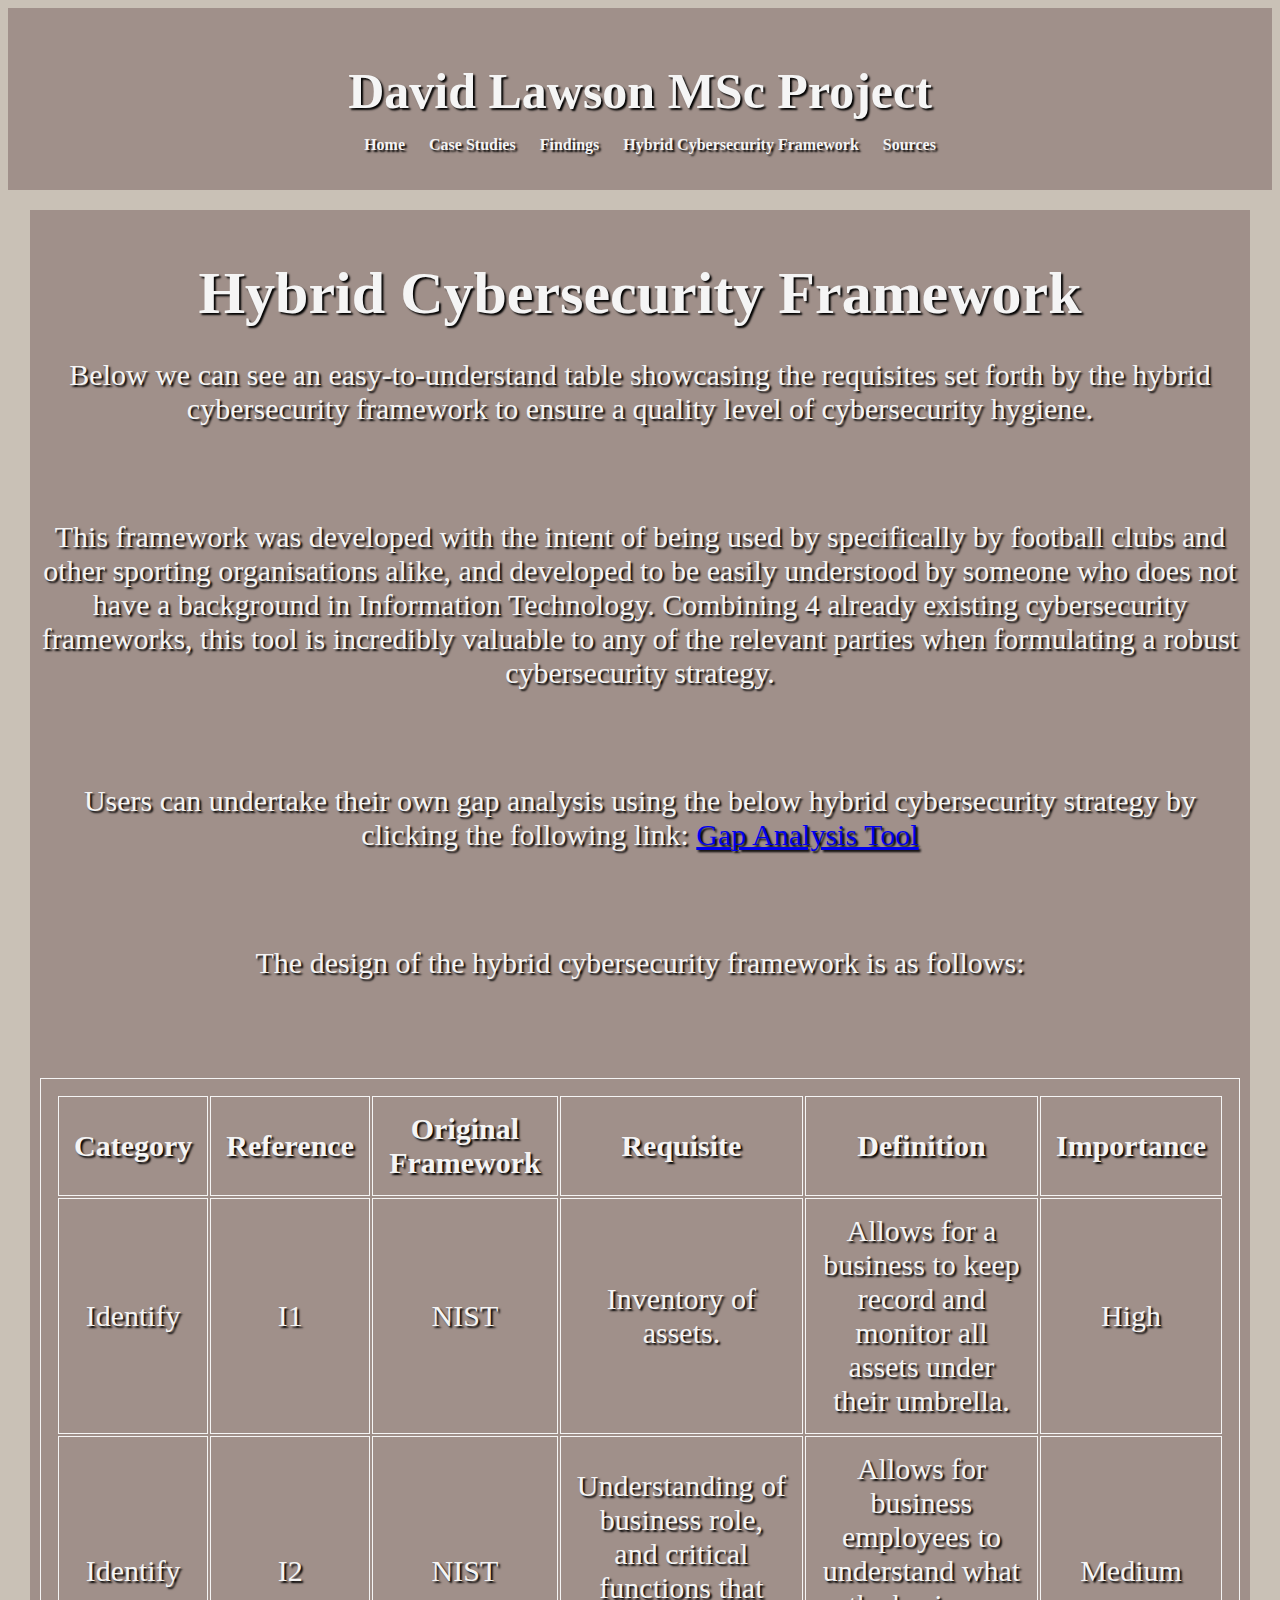
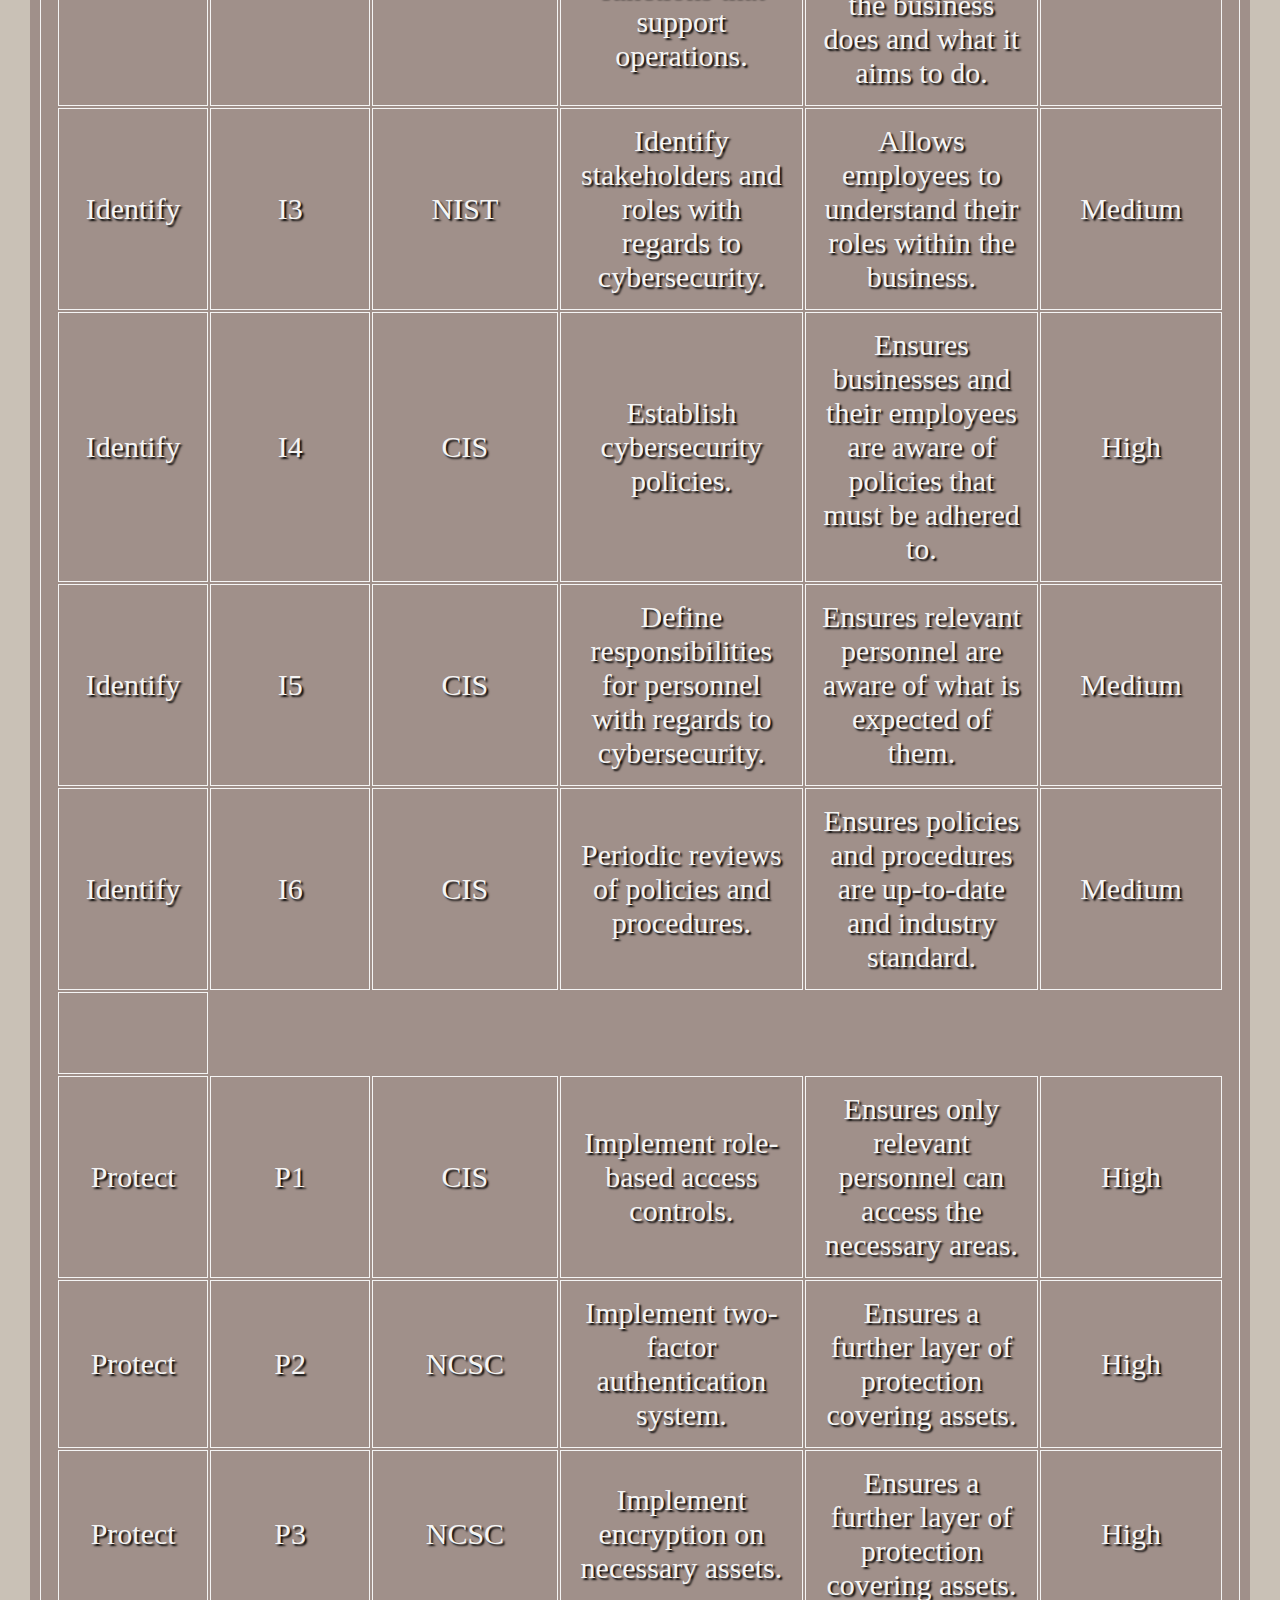
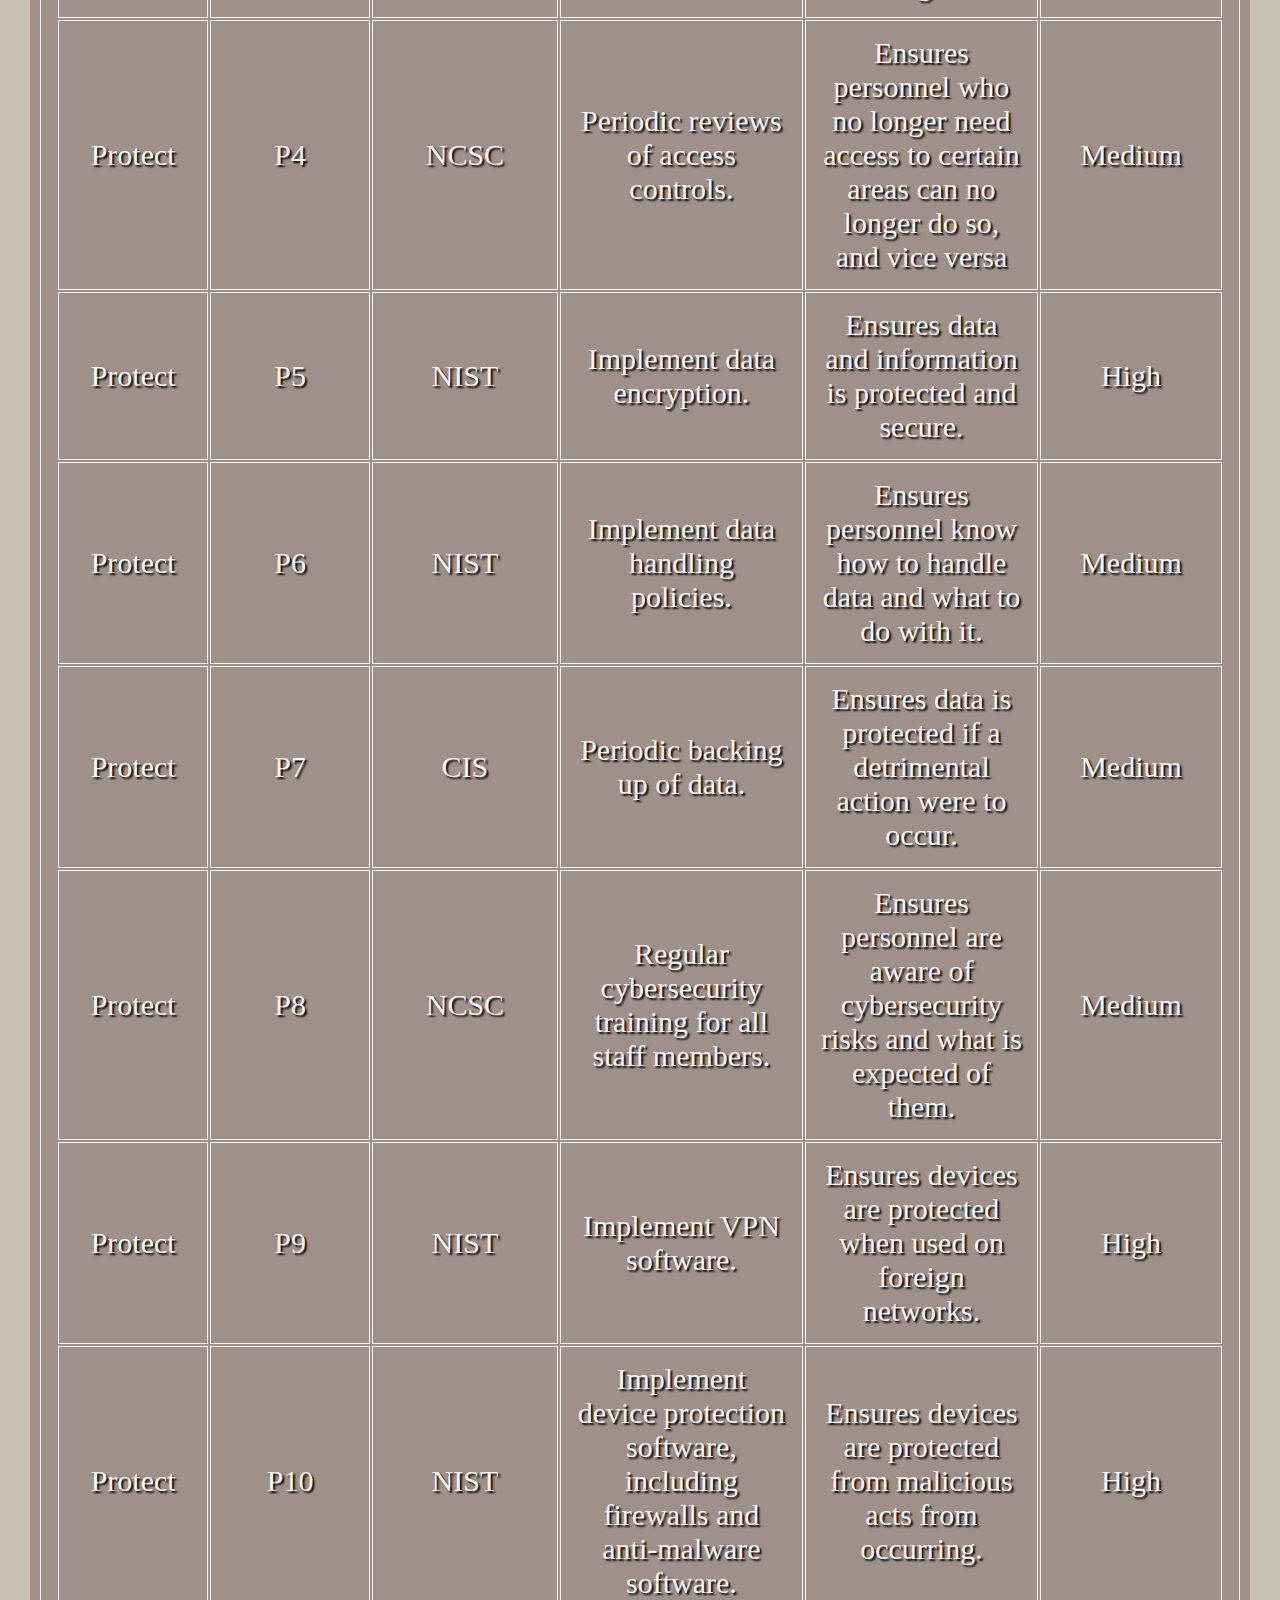
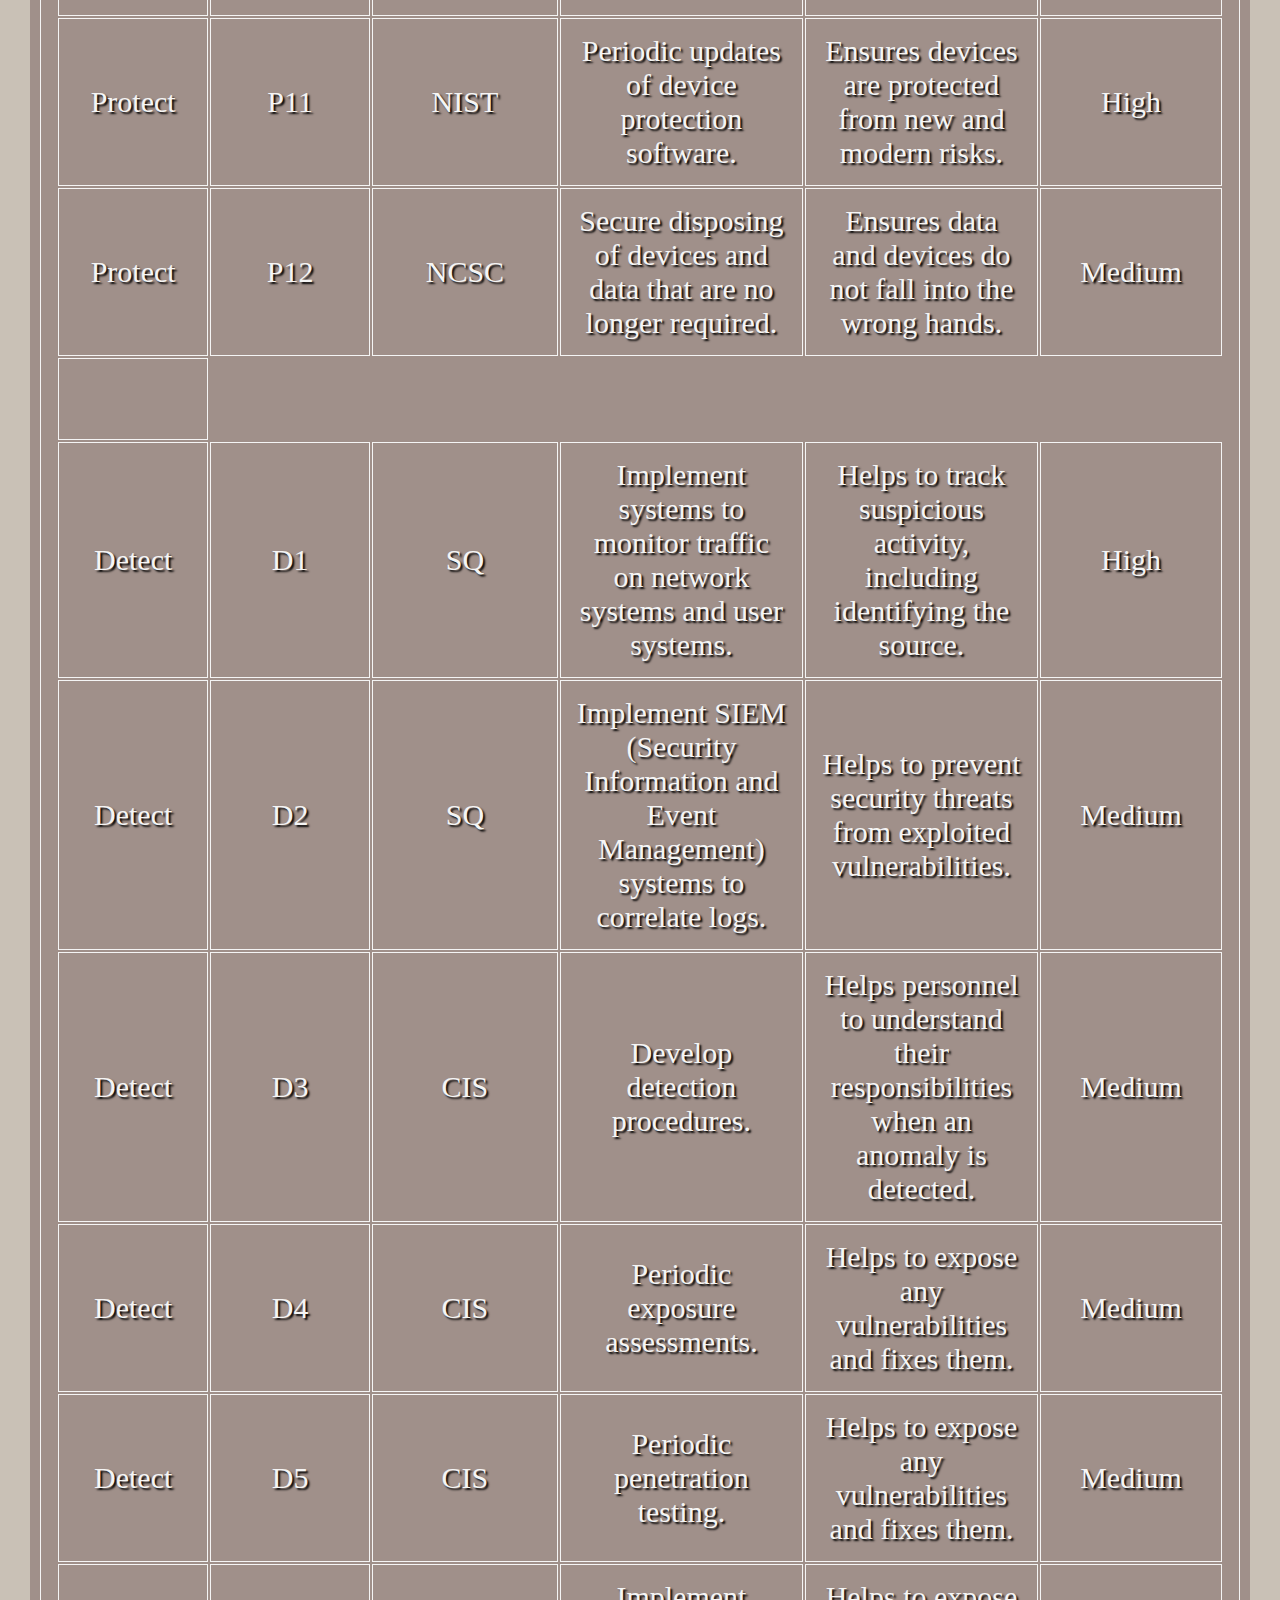
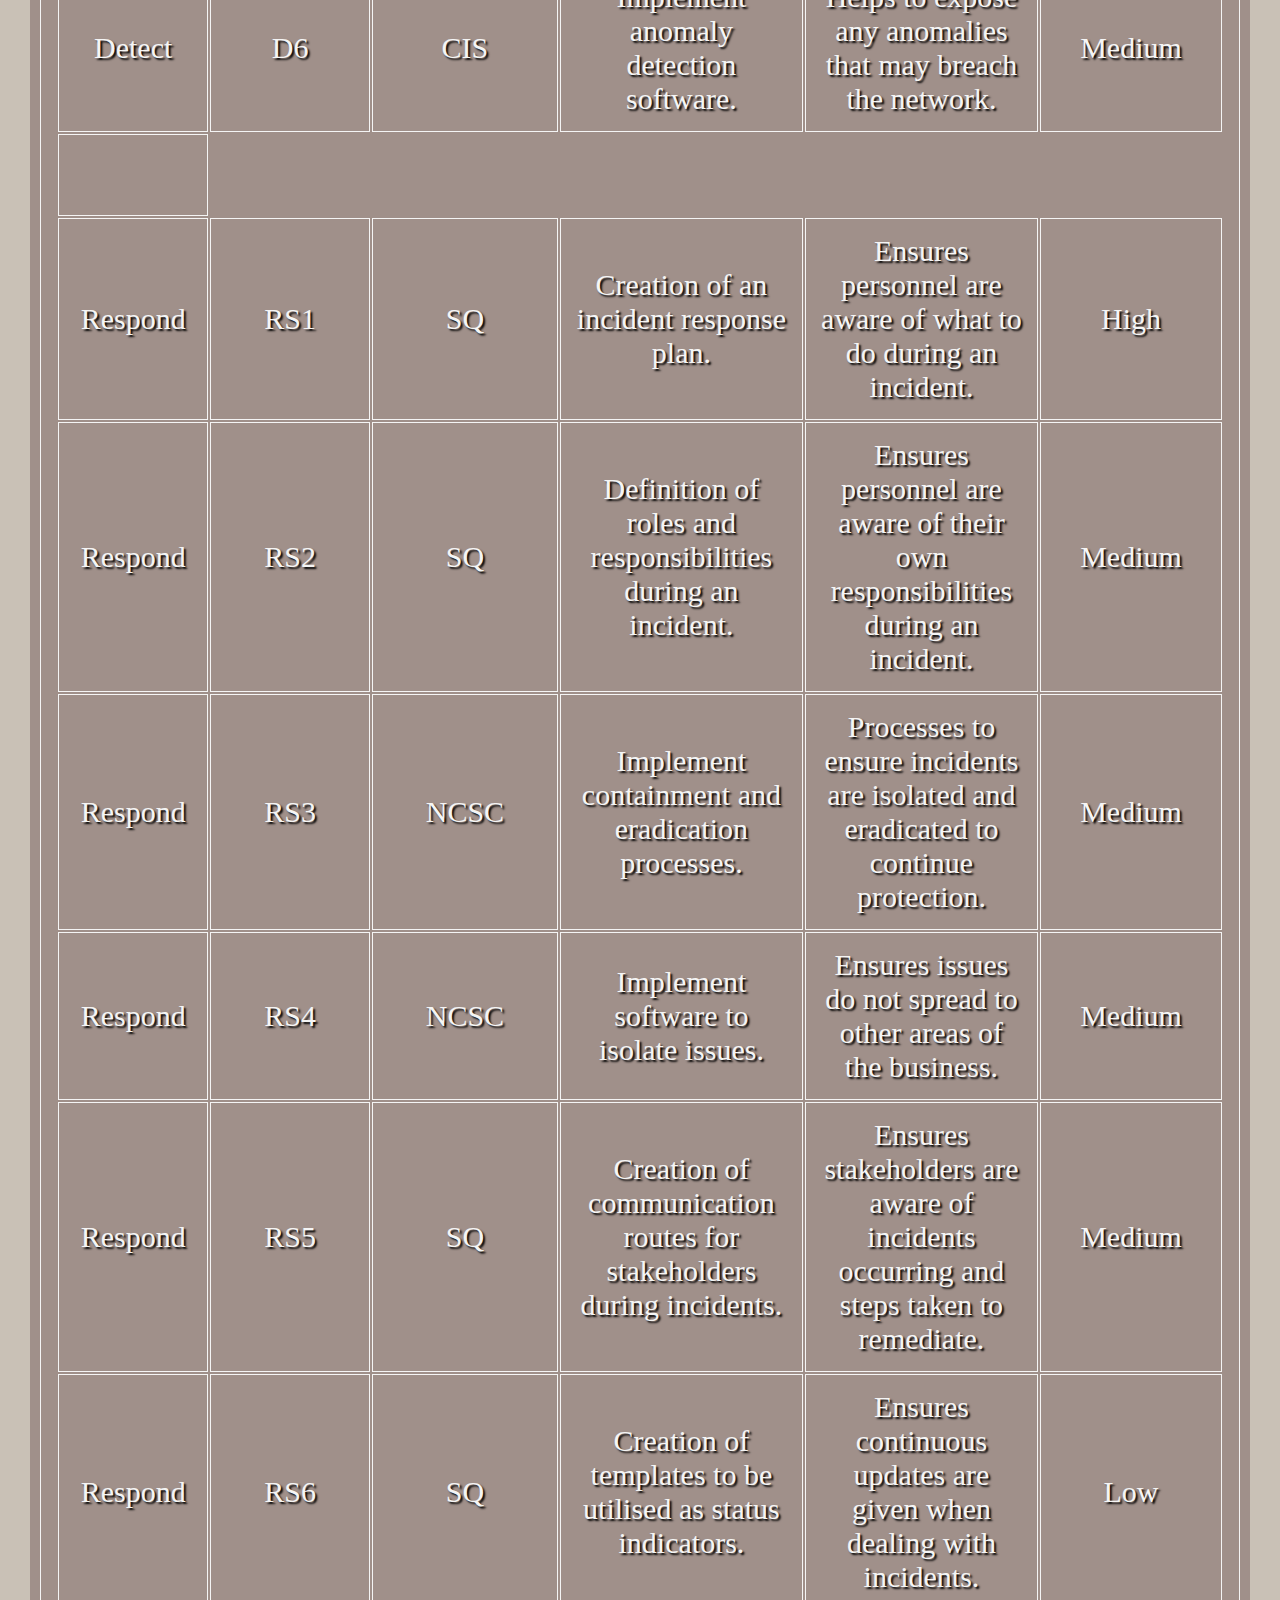
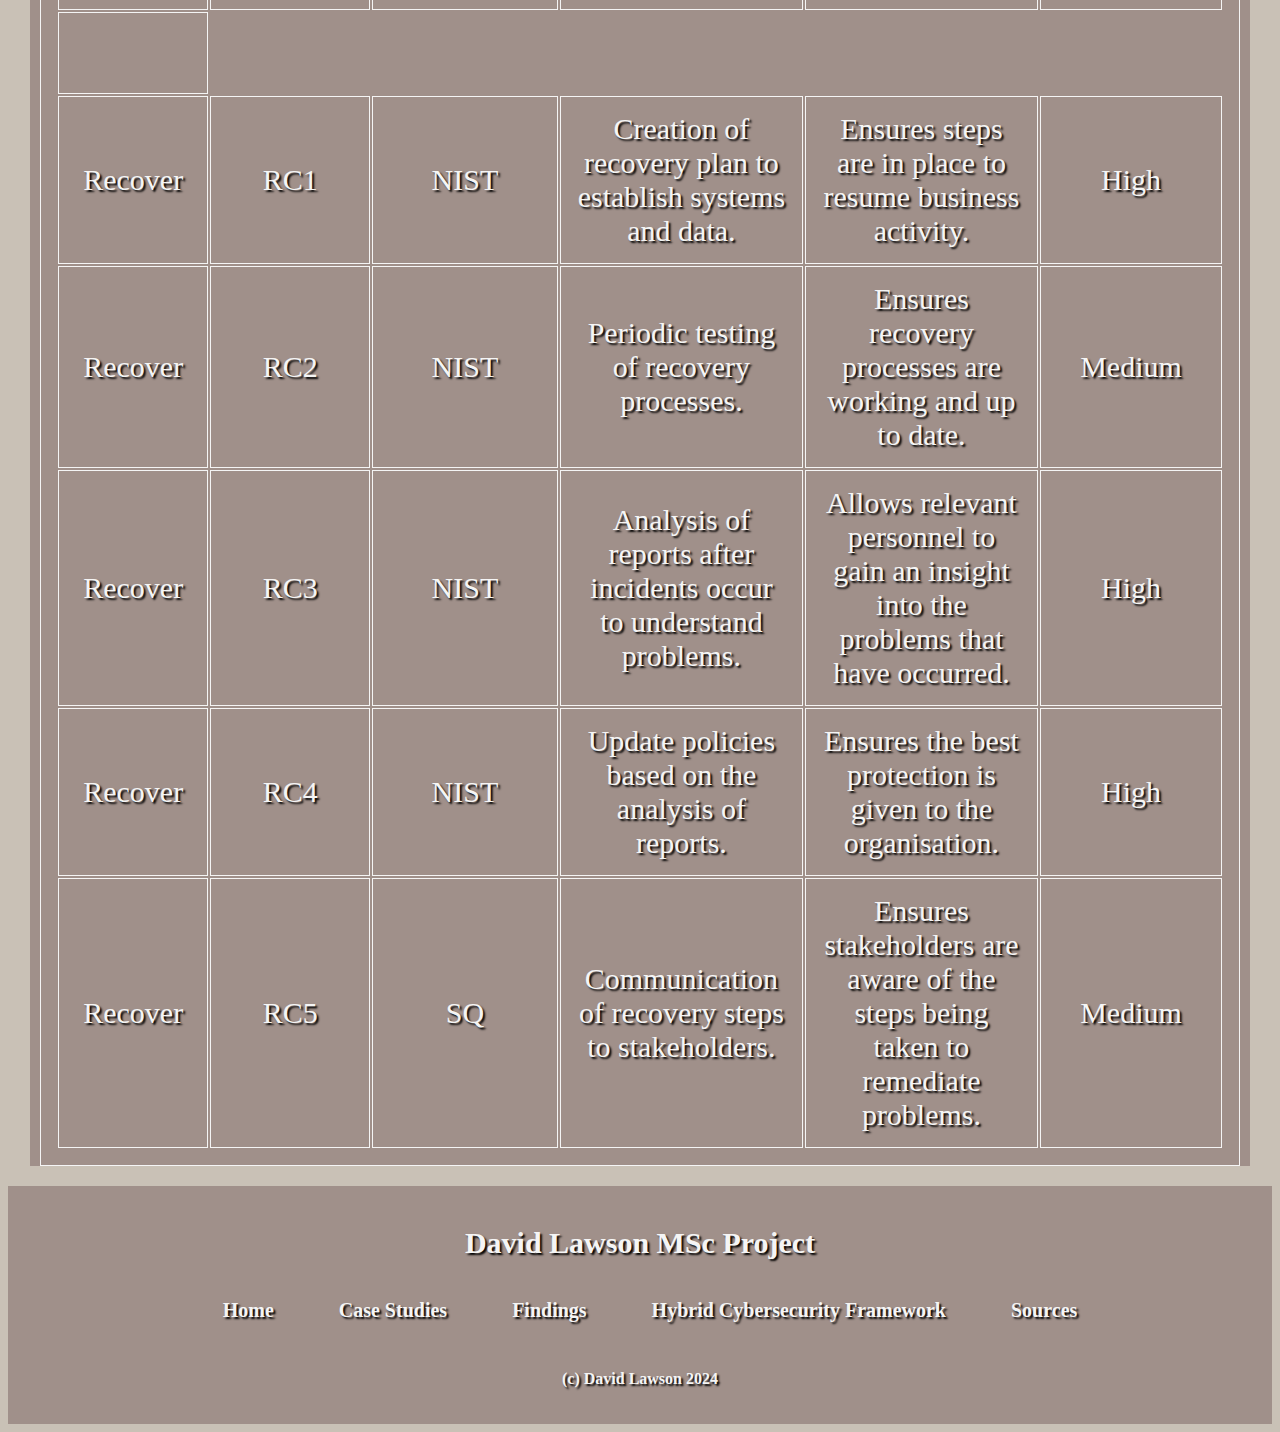
<file: framework.html>
<!doctype html>
<html lang = "en">
    <head>
        <meta charset="UTF-8">
        <title>David Lawson MSc Project</title>
        <link rel = "stylesheet" href = "assets/css/style.css">
        <link rel = "stylesheet" href = "assets/css/unsemantic-grid-responsive-tablet.css">
    </head>

    <body>
        <!--Beginning of Header-->
        <header>
            <h1>David Lawson MSc Project</h1>
            <nav>
                <ul style="list-style: none;">
                    <li><a href="index.html"> Home </a></li>
                    <li><a href="casestudies.html"> Case Studies </a></li>
                    <li><a href="findings.html"> Findings </a></li>
                    <li><a href="framework.html"> Hybrid Cybersecurity Framework </a></li>
                    <li><a href="sources.html"> Sources </a></li>
                </ul>
            </nav>
        </header>
        <!--Ending of Header-->



        <!--Beginning of Main-->
        <main class = "grid-container">
            <h2> Hybrid Cybersecurity Framework </h2>
                <section class>
                    <p> Below we can see an easy-to-understand table showcasing the requisites set forth by the hybrid cybersecurity framework to ensure a quality level of cybersecurity hygiene. </p>
                    <br>
                    <p> This framework was developed with the intent of being used by specifically by football clubs and other sporting organisations alike, and developed to be easily understood by someone who does not have a background in Information Technology. Combining 4 already existing cybersecurity frameworks, this tool is incredibly valuable to any of the relevant parties when formulating a robust cybersecurity strategy.</p>
                    <br>
                    <p> Users can undertake their own gap analysis using the below hybrid cybersecurity strategy by clicking the following link: <a href="gapAnalysis.html"> Gap Analysis Tool </a>
                    </p>
                    <br>
                    <p> The design of the hybrid cybersecurity framework is as follows:  </p>
                    <br>
                    <br>
                    <table>
                        <tr>
                            <th> Category </th>
                            <th> Reference </th>
                            <th> Original Framework </th>
                            <th> Requisite </th>
                            <th> Definition </th>
                            <th> Importance </th>
                        </tr>
                        <tr>
                            <td>Identify</td>
                            <td>I1</td>
                            <td>NIST</td>
                            <td>Inventory of assets.</td>
                            <td>Allows for a business to keep record and monitor all assets under their umbrella.</td>
                            <td>High</td>
                        </tr>
                        <tr>
                            <td>Identify</td>
                            <td>I2</td>
                            <td>NIST</td>
                            <td>Understanding of business role, and critical functions that support operations.</td>
                            <td>Allows for business employees to understand what the business does and what it aims to do.</td>
                            <td>Medium</td>
                        </tr>
                        <tr>
                            <td>Identify</td>
                            <td>I3</td>
                            <td>NIST</td>
                            <td>Identify stakeholders and roles with regards to cybersecurity.</td>
                            <td>Allows employees to understand their roles within the business.</td>
                            <td>Medium</td>
                        </tr>
                        <tr>
                            <td>Identify</td>
                            <td>I4</td>
                            <td>CIS</td>
                            <td>Establish cybersecurity policies.</td>
                            <td>Ensures businesses and their employees are aware of policies that must be adhered to.</td>
                            <td>High</td>
                        </tr>
                        <tr>
                            <td>Identify</td>
                            <td>I5</td>
                            <td>CIS</td>
                            <td>Define responsibilities for personnel with regards to cybersecurity.</td>
                            <td>Ensures relevant personnel are aware of what is expected of them.</td>
                            <td>Medium</td>
                        </tr>
                        <tr>
                            <td>Identify</td>
                            <td>I6</td>
                            <td>CIS</td>
                            <td>Periodic reviews of policies and procedures.</td>
                            <td>Ensures policies and procedures are up-to-date and industry standard.</td>
                            <td>Medium</td>
                        </tr>
                        <tr><td><br></td></tr>
                        <tr>
                            <td>Protect</td>
                            <td>P1</td>
                            <td>CIS</td>
                            <td>Implement role-based access controls.</td>
                            <td>Ensures only relevant personnel can access the necessary areas.</td>
                            <td>High</td>
                        </tr>
                        <tr>
                            <td>Protect</td>
                            <td>P2</td>
                            <td>NCSC</td>
                            <td>Implement two-factor authentication system.</td>
                            <td>Ensures a further layer of protection covering assets.</td>
                            <td>High</td>
                        </tr>
                        <tr>
                            <td>Protect</td>
                            <td>P3</td>
                            <td>NCSC</td>
                            <td>Implement encryption on necessary assets.</td>
                            <td>Ensures a further layer of protection covering assets.</td>
                            <td>High</td>
                        </tr>
                        <tr>
                            <td>Protect</td>
                            <td>P4</td>
                            <td>NCSC</td>
                            <td>Periodic reviews of access controls.</td>
                            <td>Ensures personnel who no longer need access to certain areas can no longer do so, and vice versa</td>
                            <td>Medium</td>
                        </tr>
                        <tr>
                            <td>Protect</td>
                            <td>P5</td>
                            <td>NIST</td>
                            <td>Implement data encryption.</td>
                            <td>Ensures data and information is protected and secure.</td>
                            <td>High</td>
                        </tr>
                        <tr>
                            <td>Protect</td>
                            <td>P6</td>
                            <td>NIST</td>
                            <td>Implement data handling policies.</td>
                            <td>Ensures personnel know how to handle data and what to do with it.</td>
                            <td>Medium</td>
                        </tr>
                        <tr>
                            <td>Protect</td>
                            <td>P7</td>
                            <td>CIS</td>
                            <td>Periodic backing up of data.</td>
                            <td>Ensures data is protected if a detrimental action were to occur.</td>
                            <td>Medium</td>
                        </tr>
                        <tr>
                            <td>Protect</td>
                            <td>P8</td>
                            <td>NCSC</td>
                            <td>Regular cybersecurity training for all staff members.</td>
                            <td>Ensures personnel are aware of cybersecurity risks and what is expected of them.</td>
                            <td>Medium</td>
                        </tr>
                        <tr>
                            <td>Protect</td>
                            <td>P9</td>
                            <td>NIST</td>
                            <td>Implement VPN software.</td>
                            <td>Ensures devices are protected when used on foreign networks.</td>
                            <td>High</td>
                        </tr>
                        <tr>
                            <td>Protect</td>
                            <td>P10</td>
                            <td>NIST</td>
                            <td>Implement device protection software, including firewalls and anti-malware software.</td>
                            <td>Ensures devices are protected from malicious acts from occurring.</td>
                            <td>High</td>
                        </tr>
                        <tr>
                            <td>Protect</td>
                            <td>P11</td>
                            <td>NIST</td>
                            <td>Periodic updates of device protection software.</td>
                            <td>Ensures devices are protected from new and modern risks.</td>
                            <td>High</td>
                        </tr>
                        <tr>
                            <td>Protect</td>
                            <td>P12</td>
                            <td>NCSC</td>
                            <td>Secure disposing of devices and data that are no longer required.</td>
                            <td>Ensures data and devices do not fall into the wrong hands.</td>
                            <td>Medium</td>
                        </tr>
                        <tr><td><br></td></tr>
                        <tr>
                            <td>Detect</td>
                            <td>D1</td>
                            <td>SQ</td>
                            <td>Implement systems to monitor traffic on network systems and user systems.</td>
                            <td>Helps to track suspicious activity, including identifying the source.</td>
                            <td>High</td>
                        </tr>
                        <tr>
                            <td>Detect</td>
                            <td>D2</td>
                            <td>SQ</td>
                            <td>Implement SIEM (Security Information and Event Management) systems to correlate logs.</td>
                            <td>Helps to prevent security threats from exploited vulnerabilities.</td>
                            <td>Medium</td>
                        </tr>
                        <tr>
                            <td>Detect</td>
                            <td>D3</td>
                            <td>CIS</td>
                            <td>Develop detection procedures.</td>
                            <td>Helps personnel to understand their responsibilities when an anomaly is detected.</td>
                            <td>Medium</td>
                        </tr>
                        <tr>
                            <td>Detect</td>
                            <td>D4</td>
                            <td>CIS</td>
                            <td>Periodic exposure assessments.</td>
                            <td>Helps to expose any vulnerabilities and fixes them.</td>
                            <td>Medium</td>
                        </tr>
                        <tr>
                            <td>Detect</td>
                            <td>D5</td>
                            <td>CIS</td>
                            <td>Periodic penetration testing.</td>
                            <td>Helps to expose any vulnerabilities and fixes them.</td>
                            <td>Medium</td>
                        </tr>
                        <tr>
                            <td>Detect</td>
                            <td>D6</td>
                            <td>CIS</td>
                            <td>Implement anomaly detection software.</td>
                            <td>Helps to expose any anomalies that may breach the network.</td>
                            <td>Medium</td>
                        </tr>
                        <tr><td><br></td></tr>
                        <tr>
                            <td>Respond</td>
                            <td>RS1</td>
                            <td>SQ</td>
                            <td>Creation of an incident response plan.</td>
                            <td>Ensures personnel are aware of what to do during an incident.</td>
                            <td>High</td>
                        </tr>
                        <tr>
                            <td>Respond</td>
                            <td>RS2</td>
                            <td>SQ</td>
                            <td>Definition of roles and responsibilities during an incident.</td>
                            <td>Ensures personnel are aware of their own responsibilities during an incident.</td>
                            <td>Medium</td>
                        </tr>
                        <tr>
                            <td>Respond</td>
                            <td>RS3</td>
                            <td>NCSC</td>
                            <td>Implement containment and eradication processes.</td>
                            <td>Processes to ensure incidents are isolated and eradicated to continue protection.</td>
                            <td>Medium</td>
                        </tr>
                        <tr>
                            <td>Respond</td>
                            <td>RS4</td>
                            <td>NCSC</td>
                            <td>Implement software to isolate issues.</td>
                            <td>Ensures issues do not spread to other areas of the business.</td>
                            <td>Medium</td>
                        </tr>
                        <tr>
                            <td>Respond</td>
                            <td>RS5</td>
                            <td>SQ</td>
                            <td>Creation of communication routes for stakeholders during incidents.</td>
                            <td>Ensures stakeholders are aware of incidents occurring and steps taken to remediate.</td>
                            <td>Medium</td>
                        </tr>
                        <tr>
                            <td>Respond</td>
                            <td>RS6</td>
                            <td>SQ</td>
                            <td>Creation of templates to be utilised as status indicators.</td>
                            <td>Ensures continuous updates are given when dealing with incidents.</td>
                            <td>Low</td>
                        </tr>
                        <tr><td><br></td></tr>
                        <tr>
                            <td>Recover</td>
                            <td>RC1</td>
                            <td>NIST</td>
                            <td>Creation of recovery plan to establish systems and data.</td>
                            <td>Ensures steps are in place to resume business activity.</td>
                            <td>High</td>
                        </tr>
                        <tr>
                            <td>Recover</td>
                            <td>RC2</td>
                            <td>NIST</td>
                            <td>Periodic testing of recovery processes.</td>
                            <td>Ensures recovery processes are working and up to date.</td>
                            <td>Medium</td>
                        </tr>
                        <tr>
                            <td>Recover</td>
                            <td>RC3</td>
                            <td>NIST</td>
                            <td>Analysis of reports after incidents occur to understand problems.</td>
                            <td>Allows relevant personnel to gain an insight into the problems that have occurred.</td>
                            <td>High</td>
                        </tr>
                        <tr>
                            <td>Recover</td>
                            <td>RC4</td>
                            <td>NIST</td>
                            <td>Update policies based on the analysis of reports.</td>
                            <td>Ensures the best protection is given to the organisation.</td>
                            <td>High</td>
                        </tr>
                        <tr>
                            <td>Recover</td>
                            <td>RC5</td>
                            <td>SQ</td>
                            <td>Communication of recovery steps to stakeholders.</td>
                            <td>Ensures stakeholders are aware of the steps being taken to remediate problems.</td>
                            <td>Medium</td>
                        </tr>
                    </table>
                </section>
        </main>


         <!--Beginning of Footer-->
         <footer>
            <section class = "grid-100">
                <h1>David Lawson MSc Project</h1>
                <nav>
                    <ul style="list-style: none;">
                        <li><a href="index.html"> Home </a></li>
                        <li><a href="casestudies.html"> Case Studies </a></li>
                        <li><a href="findings.html"> Findings </a></li>
                        <li><a href="framework.html"> Hybrid Cybersecurity Framework </a></li>
                        <li><a href="sources.html"> Sources </a></li>
                    </ul>
                </nav>
            
            </section>
                
            <div id = "copyright">
                <p> (c) David Lawson 2024 </p>
            </div>
        </footer>
        <!--Ending of Footer-->
    </body>
</html>
</file>
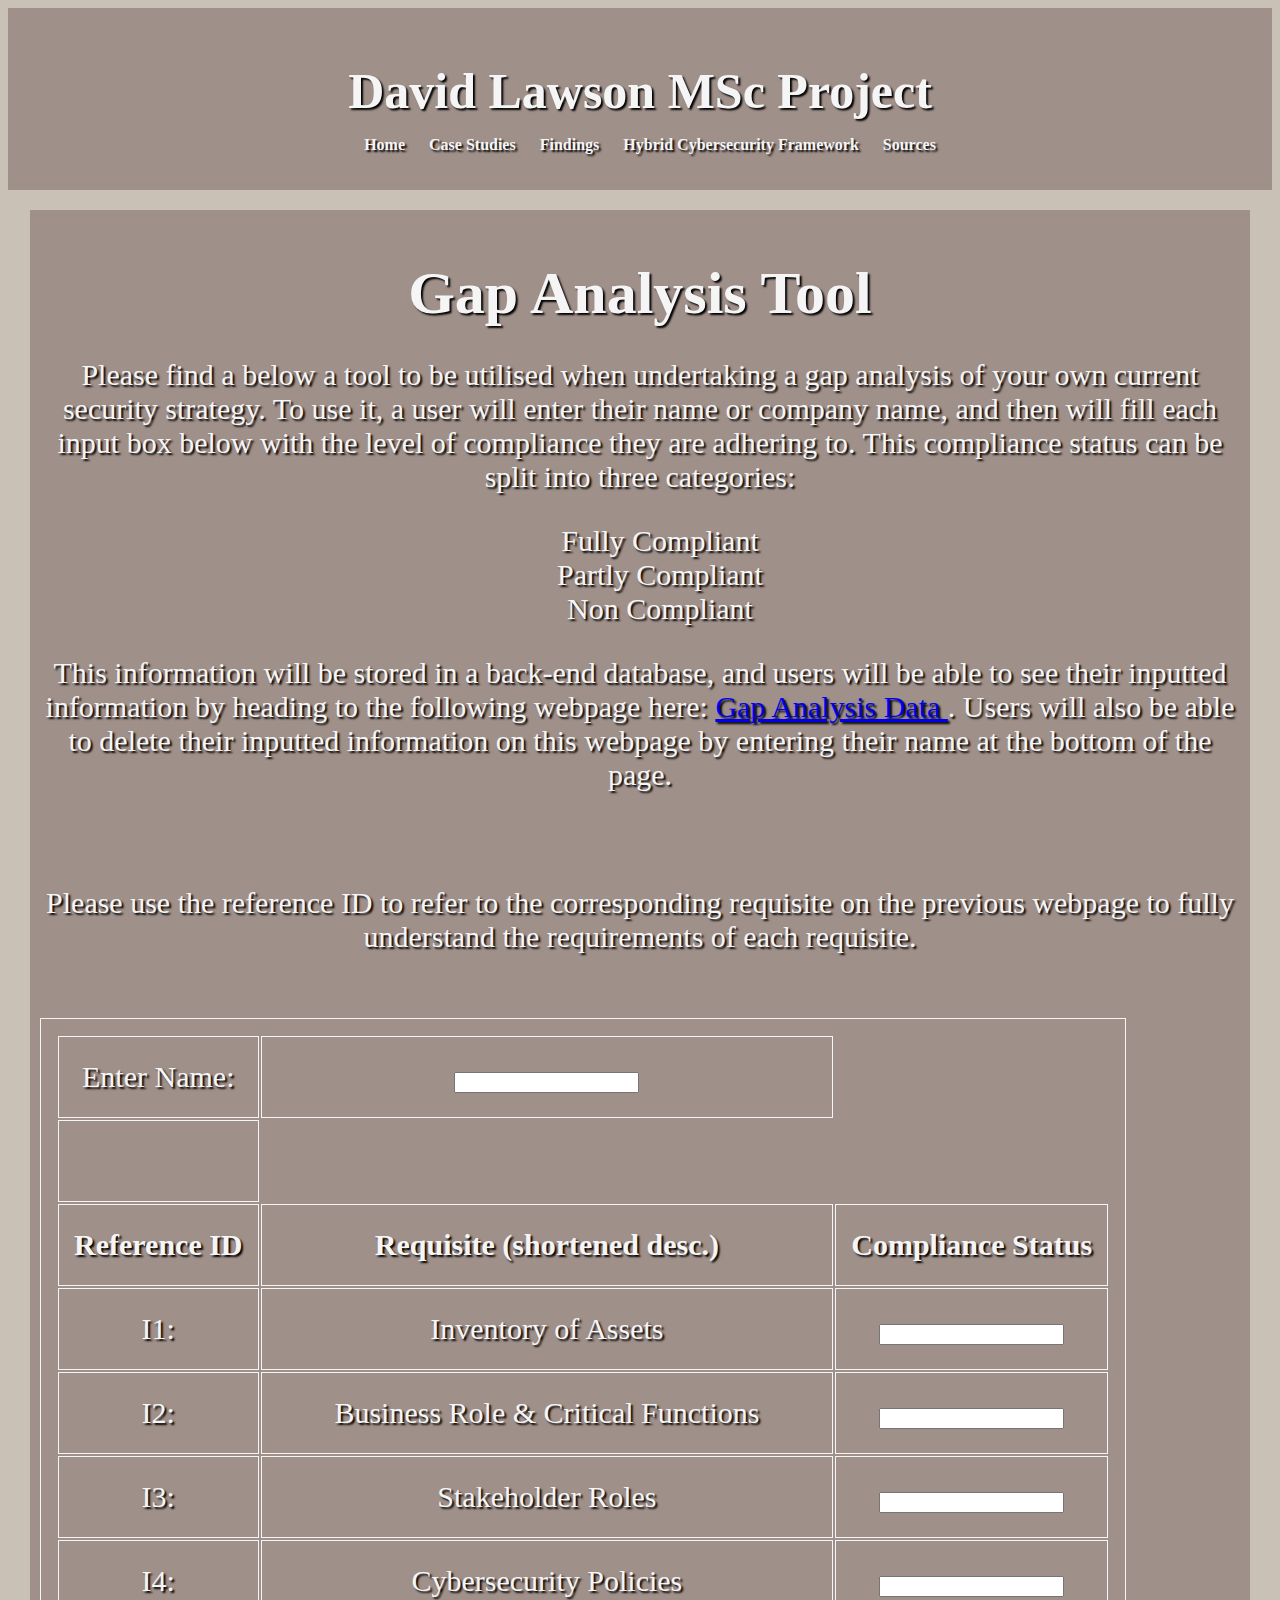
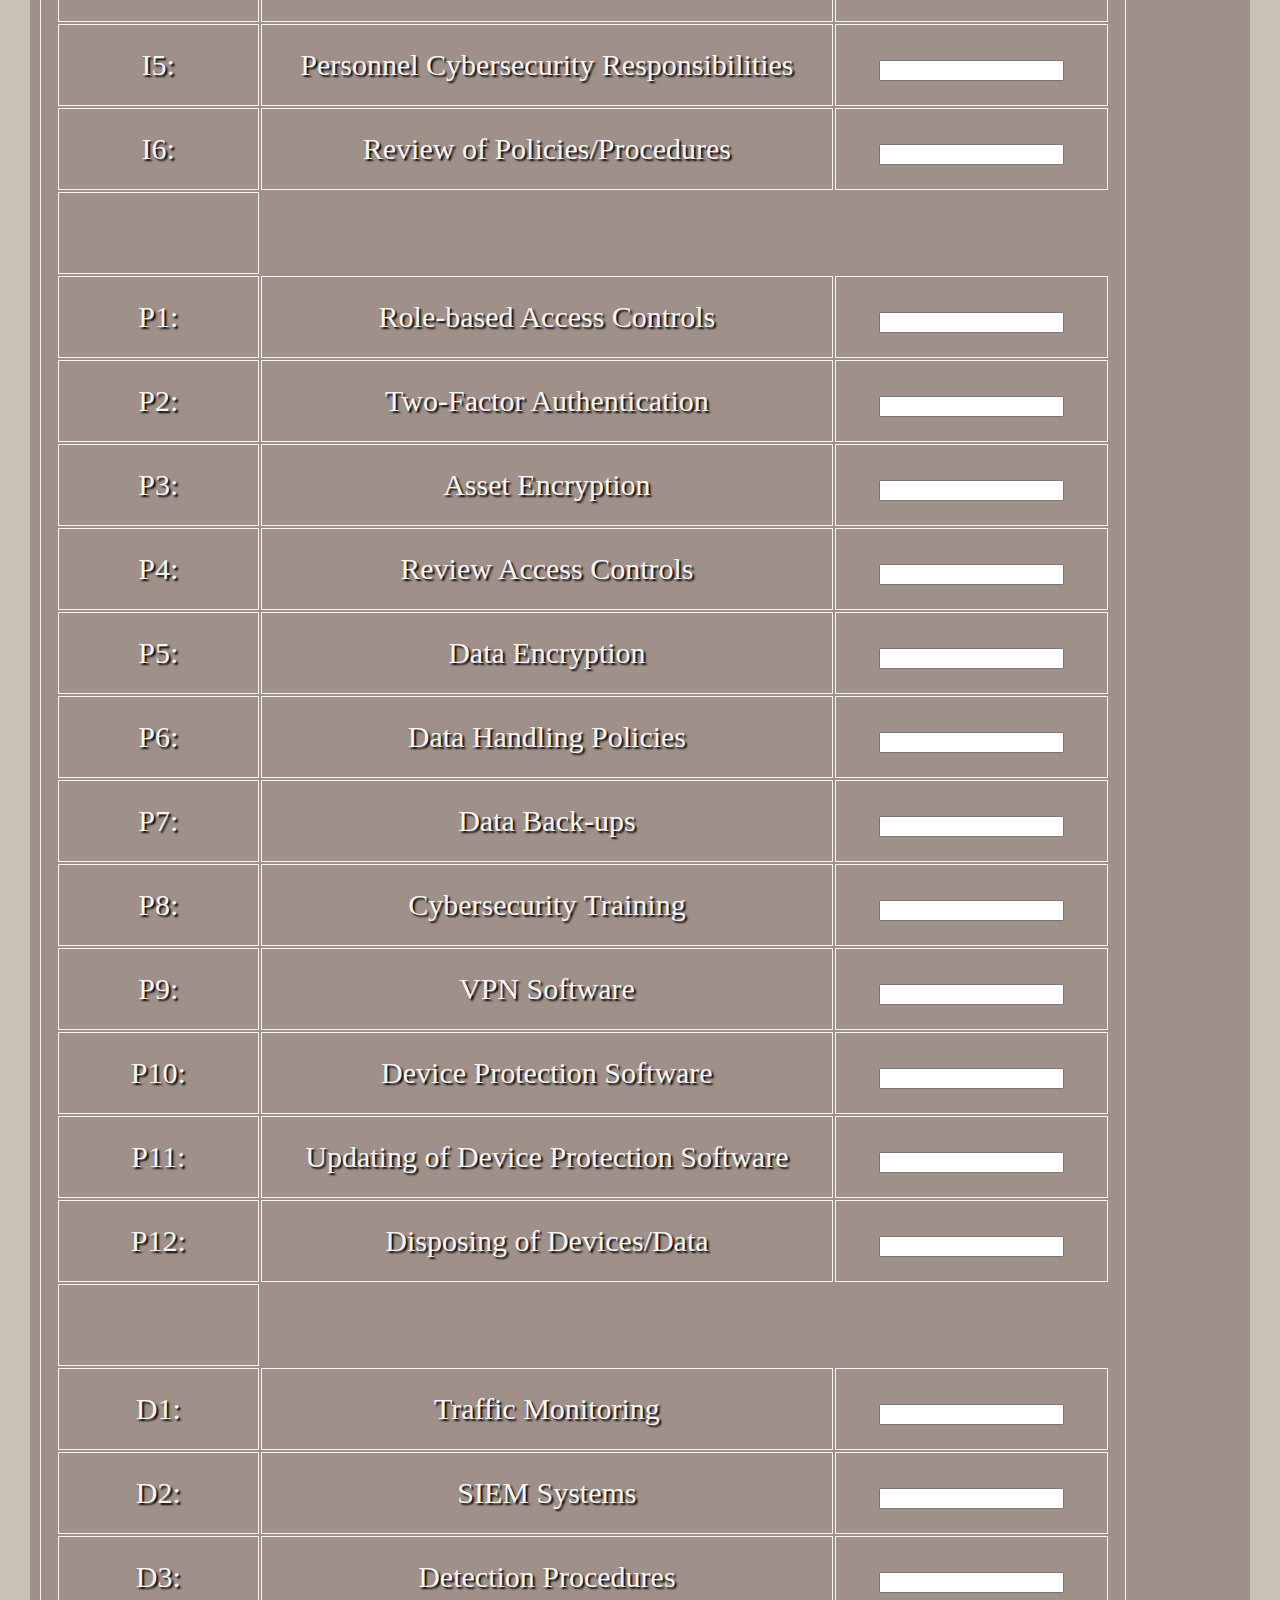
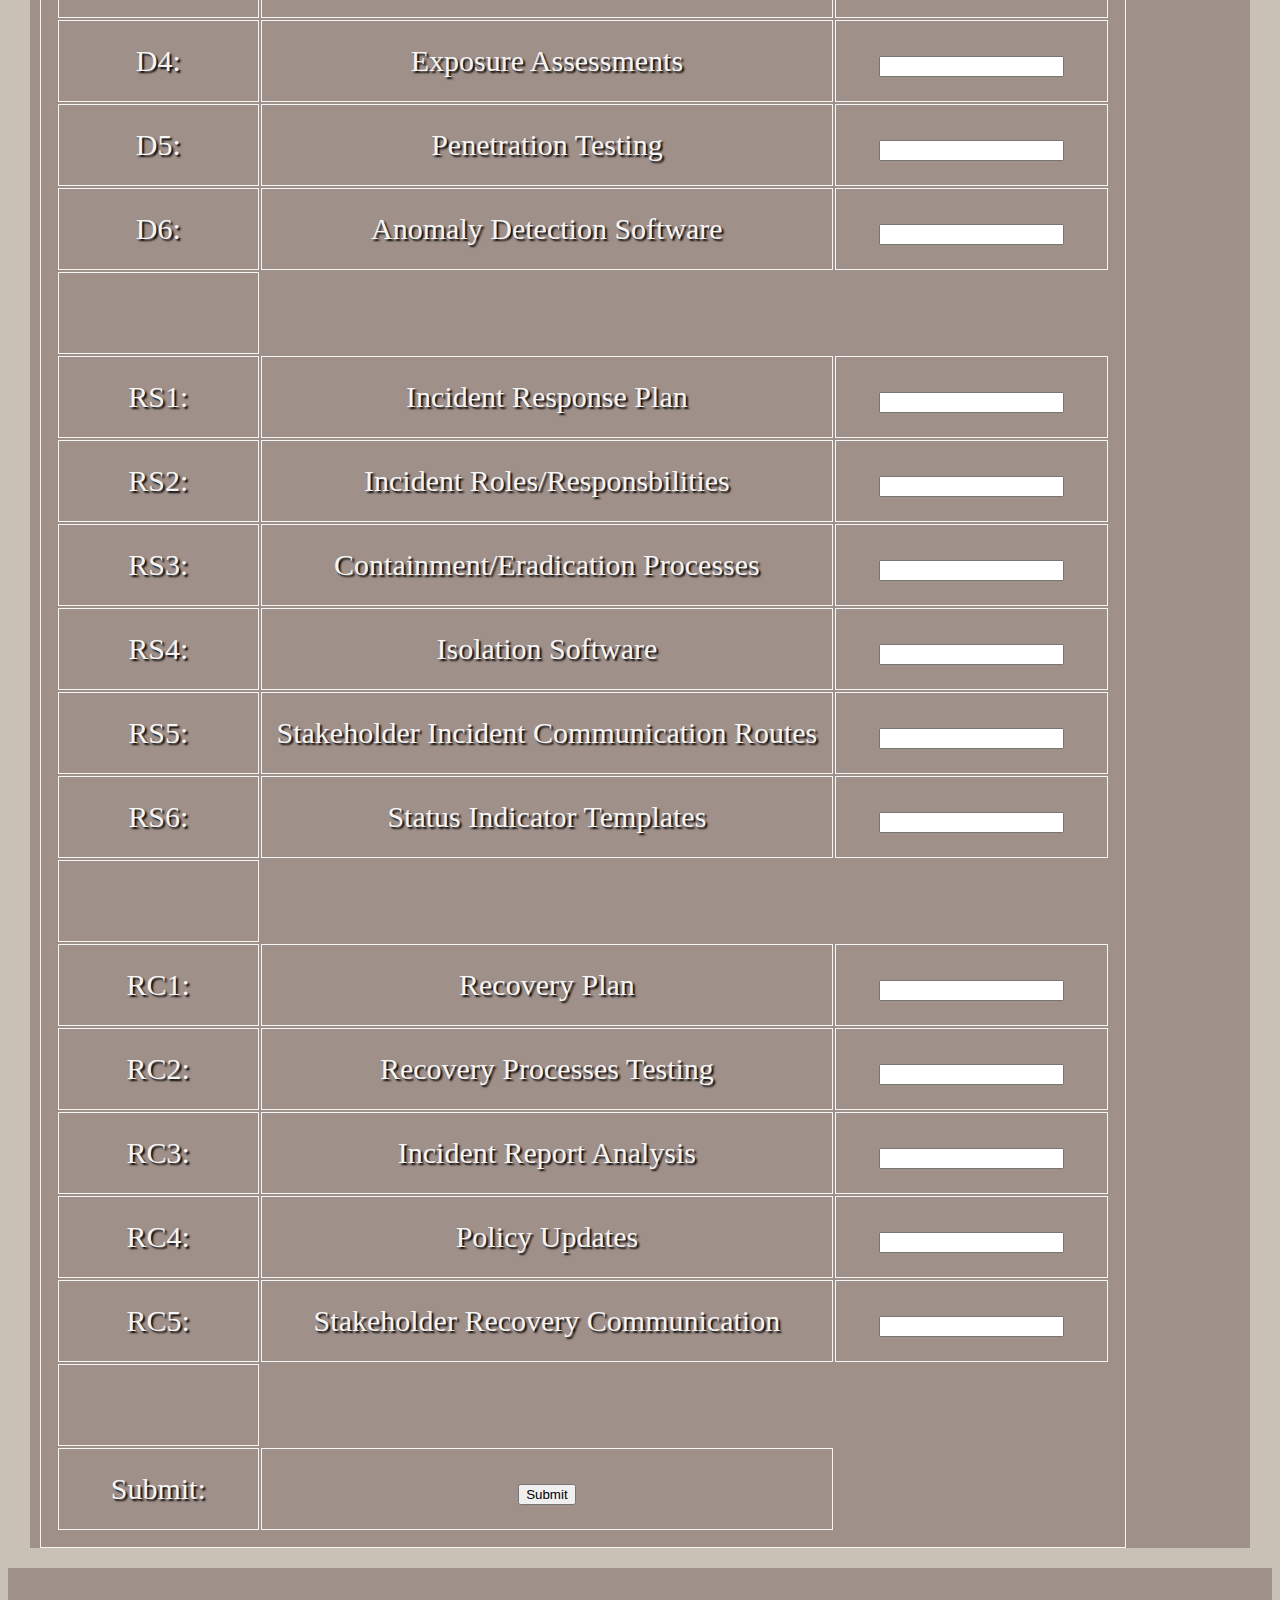
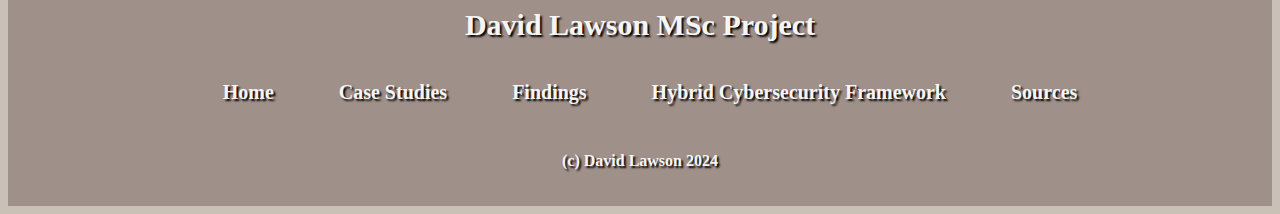
<file: gapAnalysis.html>
<!doctype html>
<html lang = "en">
    <head>
        <meta charset="UTF-8">
        <title>David Lawson MSc Project</title>
        <link rel = "stylesheet" href = "assets/css/style.css">
        <link rel = "stylesheet" href = "assets/css/unsemantic-grid-responsive-tablet.css">
    </head>

    <body>
        <!--Beginning of Header-->
        <header>
            <h1>David Lawson MSc Project</h1>
            <nav>
                <ul style="list-style: none;">
                    <li><a href="index.html"> Home </a></li>
                    <li><a href="casestudies.html"> Case Studies </a></li>
                    <li><a href="findings.html"> Findings </a></li>
                    <li><a href="framework.html"> Hybrid Cybersecurity Framework </a></li>
                    <li><a href="sources.html"> Sources </a></li>
                </ul>
            </nav>
        </header>
        <!--Ending of Header-->



        <!--Beginning of Main-->
        <main class = "grid-container">
            <h2> Gap Analysis Tool </h2>
                <section class>
                    <p> Please find a below a tool to be utilised when undertaking a gap analysis of your own current security strategy. To use it, a user will enter their name or company name, and then will fill each input box below with the level of compliance they are adhering to. This compliance status can be split into three categories: 
                        <ul style="list-style: none;">
                            <li> Fully Compliant </li>
                            <li> Partly Compliant </li>
                            <li> Non Compliant  </li>
                        </ul>
                    This information will be stored in a back-end database, and users will be able to see their inputted information by heading to the following webpage here: <a href="gapAnalysisData.php"> Gap Analysis Data </a>. Users will also be able to delete their inputted information on this webpage by entering their name at the bottom of the page. </p>
                    </p>
                    <br>
                    <p> Please use the reference ID to refer to the corresponding requisite on the previous webpage to fully understand the requirements of each requisite. </p>
                    <br>
                    <form action="gapAnalysisCode.php" method="POST">
                    <table>
                        <tr>
                            <td><label> Enter Name: </label></td>
                            <td><input type="text" id="name" name="name"></td>
                        </tr>
                        <tr><td><br></td></tr>
                        <tr>
                            <th> Reference ID </th>
                            <th> Requisite (shortened desc.) </th>
                            <th> Compliance Status </th>
                        </tr>
                        <tr>
                            <td><label> I1: </label></td>
                            <td><label> Inventory of Assets </label></td>
                            <td><input type="text" id="I1"  name="identify1"></td>
                        </tr>
                        <tr>
                            <td><label> I2: </label></td>
                            <td><label> Business Role & Critical Functions </label></td>
                            <td><input type="text" id="I2"  name="identify2"></td>
                        </tr>
                        <tr>
                            <td><label> I3: </label></td>
                            <td><label> Stakeholder Roles </label></td>
                            <td><input type="text" id="I3"  name="identify3"></td>
                        </tr>
                        <tr>
                            <td><label> I4: </label></td>
                            <td><label> Cybersecurity Policies </label></td>
                            <td><input type="text" id="I4"  name="identify4"></td>
                        </tr>
                        <tr>
                            <td><label> I5: </label></td>
                            <td><label> Personnel Cybersecurity Responsibilities </label></td>
                            <td><input type="text" id="I5"  name="identify5"></td>
                        </tr>
                        <tr>
                            <td><label> I6: </label></td>
                            <td><label> Review of Policies/Procedures </label></td>
                            <td><input type="text" id="I6"  name="identify6"></td>
                        </tr>
                        <tr><td><br></td></tr>
                        <tr>
                            <td><label> P1: </label></td>
                            <td><label> Role-based Access Controls </label></td>
                            <td><input type="text" id="P1"  name="protect1"></td>
                        </tr>
                        <tr>
                            <td><label> P2: </label></td>
                            <td><label> Two-Factor Authentication </label></td>
                            <td><input type="text" id="P2"  name="protect2"></td>
                        </tr>
                        <tr>
                            <td><label> P3: </label></td>
                            <td><label> Asset Encryption </label></td>
                            <td><input type="text" id="P3"  name="protect3"></td>
                        </tr>
                        <tr>
                            <td><label> P4: </label></td>
                            <td><label> Review Access Controls </label></td>
                            <td><input type="text" id="P4"  name="protect4"></td>
                        </tr>
                        <tr>
                            <td><label> P5: </label></td>
                            <td><label> Data Encryption </label></td>
                            <td><input type="text" id="P5"  name="protect5"></td>
                        </tr>
                        <tr>
                            <td><label> P6: </label></td>
                            <td><label> Data Handling Policies </label></td>
                            <td><input type="text" id="P6"  name="protect6"></td>
                        </tr>
                        <tr>
                            <td><label> P7: </label></td>
                            <td><label> Data Back-ups </label></td>
                            <td><input type="text" id="P7"  name="protect7"></td>
                        </tr>
                        <tr>
                            <td><label> P8: </label></td>
                            <td><label> Cybersecurity Training </label></td>
                            <td><input type="text" id="P8"  name="protect8"></td>
                        </tr>
                        <tr>
                            <td><label> P9: </label></td>
                            <td><label> VPN Software </label></td>
                            <td><input type="text" id="P9"  name="protect9"></td>
                        </tr>
                        <tr>
                            <td><label> P10: </label></td>
                            <td><label> Device Protection Software </label></td>
                            <td><input type="text" id="P10"  name="protect10"></td>
                        </tr>
                        <tr>
                            <td><label> P11: </label></td>
                            <td><label> Updating of Device Protection Software </label></td>
                            <td><input type="text" id="P11"  name="protect11"></td>
                        </tr>
                        <tr>
                            <td><label> P12: </label></td>
                            <td><label> Disposing of Devices/Data </label></td>
                            <td><input type="text" id="P12"  name="protect12"></td>
                        </tr>
                        <tr><td><br></td></tr>
                        <tr>
                            <td><label> D1: </label></td>
                            <td><label> Traffic Monitoring </label></td>
                            <td><input type="text" id="D1"  name="detect1"></td>
                        </tr>
                        <tr>
                            <td><label> D2: </label></td>
                            <td><label> SIEM Systems </label></td>
                            <td><input type="text" id="D2"  name="detect2"></td>
                        </tr>
                        <tr>
                            <td><label> D3: </label></td>
                            <td><label> Detection Procedures </label></td>
                            <td><input type="text" id="D3"  name="detect3"></td>
                        </tr>
                        <tr>
                            <td><label> D4: </label></td>
                            <td><label> Exposure Assessments </label></td>
                            <td><input type="text" id="D4"  name="detect4"></td>
                        </tr>
                        <tr>
                            <td><label> D5: </label></td>
                            <td><label> Penetration Testing </label></td>
                            <td><input type="text" id="D5"  name="detect5"></td>
                        </tr>
                        <tr>
                            <td><label> D6: </label></td>
                            <td><label> Anomaly Detection Software </label></td>
                            <td><input type="text" id="D6"  name="detect6"></td>
                        </tr>
                        <tr><td><br></td></tr>
                        <tr>
                            <td><label> RS1: </label></td>
                            <td><label> Incident Response Plan </label></td>
                            <td><input type="text" id="RS1"  name="respond1"></td>
                        </tr>
                        <tr>
                            <td><label> RS2: </label></td>
                            <td><label> Incident Roles/Responsbilities </label></td>
                            <td><input type="text" id="RS2"  name="respond2"></td>
                        </tr>
                        <tr>
                            <td><label> RS3: </label></td>
                            <td><label> Containment/Eradication Processes </label></td>
                            <td><input type="text" id="RS3"  name="respond3"></td>
                        </tr>
                        <tr>
                            <td><label> RS4: </label></td>
                            <td><label> Isolation Software </label></td>
                            <td><input type="text" id="RS4"  name="respond4"></td>
                        </tr>
                        <tr>
                            <td><label> RS5: </label></td>
                            <td><label> Stakeholder Incident Communication Routes </label></td>
                            <td><input type="text" id="RS5"  name="respond5"></td>
                        </tr>
                        <tr>
                            <td><label> RS6: </label></td>
                            <td><label> Status Indicator Templates </label></td>
                            <td><input type="text" id="RS6"  name="respond6"></td>
                        </tr>
                        <tr><td><br></td></tr>
                        <tr>
                            <td><label> RC1: </label></td>
                            <td><label> Recovery Plan </label></td>
                            <td><input type="text" id="RC1"  name="recover1"></td>
                        </tr>
                        <tr>
                            <td><label> RC2: </label></td>
                            <td><label> Recovery Processes Testing </label></td>
                            <td><input type="text" id="RC2"  name="recover2"></td>
                        </tr>
                        <tr>
                            <td><label> RC3: </label></td>
                            <td><label> Incident Report Analysis </label></td>
                            <td><input type="text" id="RC3"  name="recover3"></td>
                        </tr>
                        <tr>
                            <td><label> RC4: </label></td>
                            <td><label> Policy Updates </label></td>
                            <td><input type="text" id="RC4"  name="recover4"></td>
                        </tr>
                        <tr>
                            <td><label> RC5: </label></td>
                            <td><label> Stakeholder Recovery Communication </label></td>
                            <td><input type="text" id="RC5"  name="recover5"></td>
                        </tr>
                        <tr><td><br></td></tr>
                        <tr>
                            <td><label> Submit: </label></td>
                            <td><input type="submit" value="Submit" ></td>
                        </tr>
                    </table>
                </form>
                </section>
        </main>



         <!--Beginning of Footer-->
         <footer>
            <section class = "grid-100">
                <h1>David Lawson MSc Project</h1>
                <nav>
                    <ul style="list-style: none;">
                        <li><a href="index.html"> Home </a></li>
                        <li><a href="casestudies.html"> Case Studies </a></li>
                        <li><a href="findings.html"> Findings </a></li>
                        <li><a href="framework.html"> Hybrid Cybersecurity Framework </a></li>
                        <li><a href="sources.html"> Sources </a></li>
                    </ul>
                </nav>
            
            </section>
                
            <div id = "copyright">
                <p> (c) David Lawson 2024 </p>
            </div>
        </footer>
        <!--Ending of Footer-->
    </body>
</html>
</file>
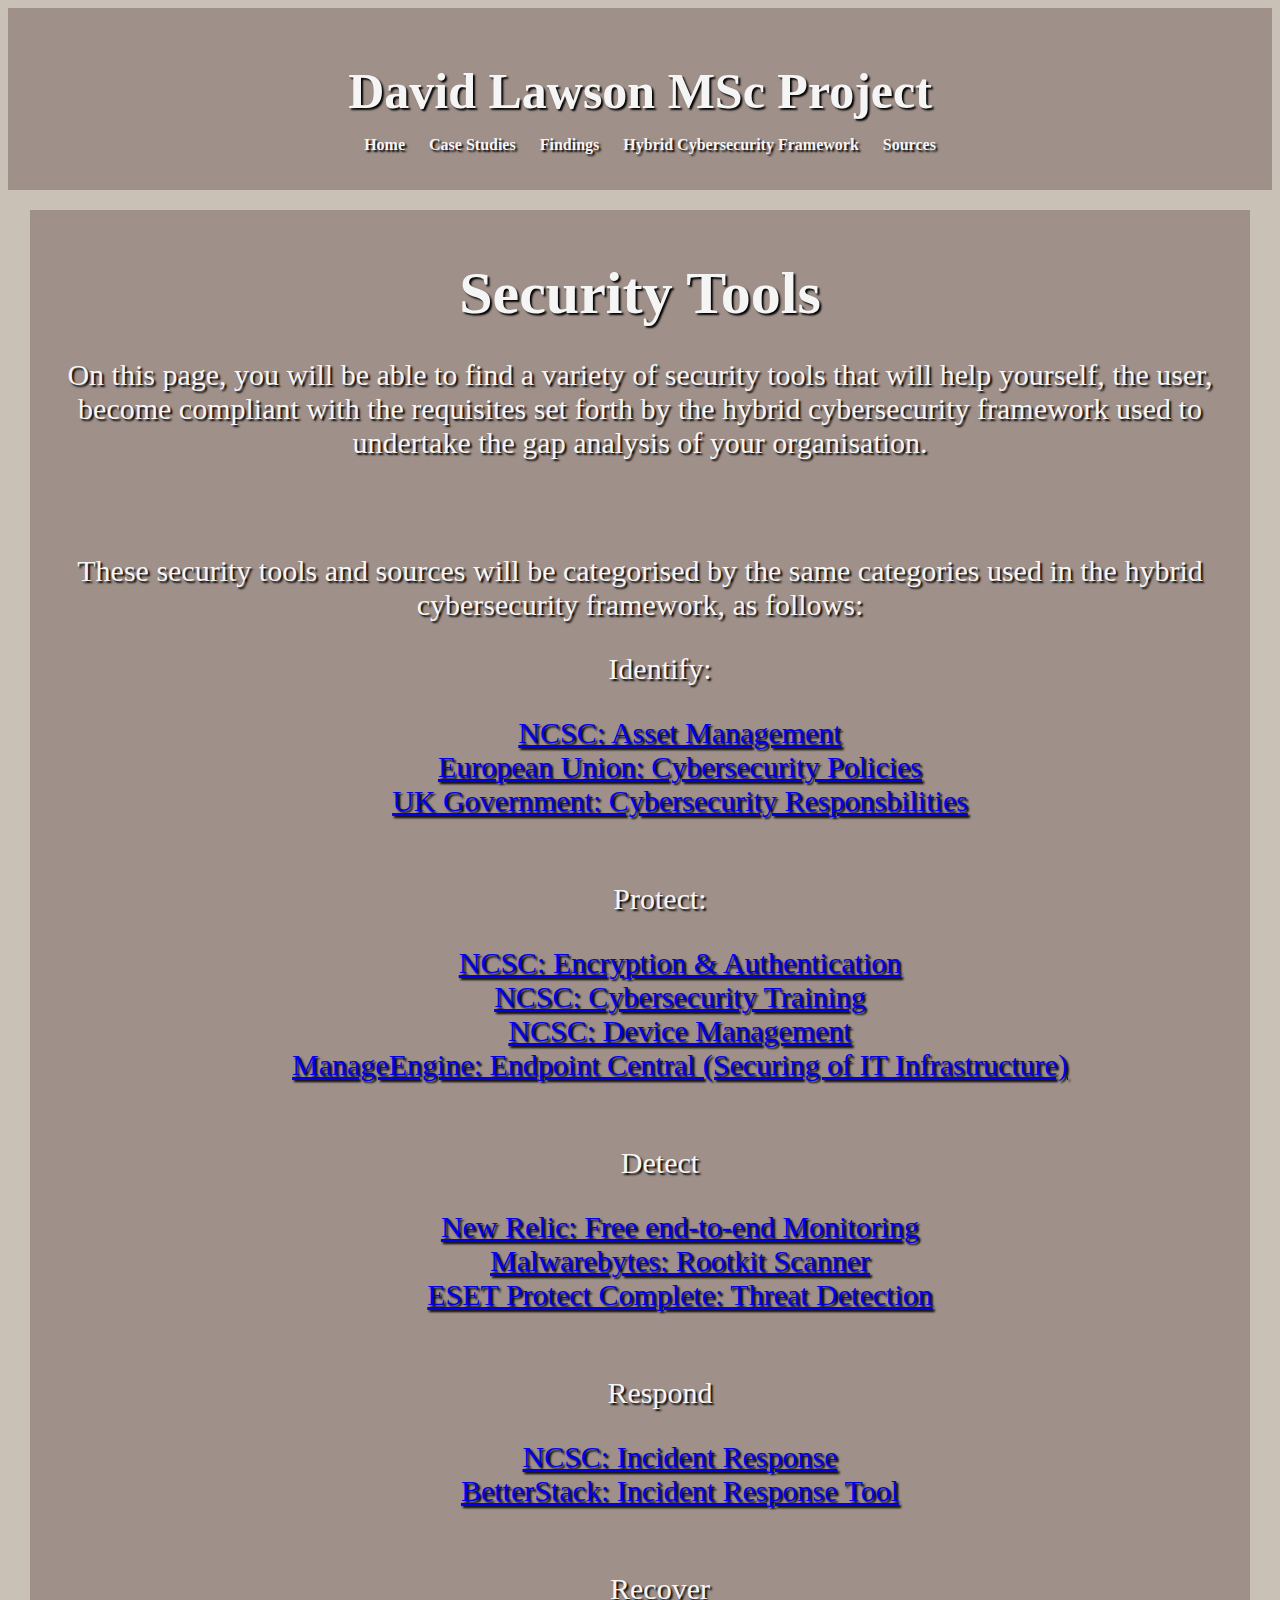
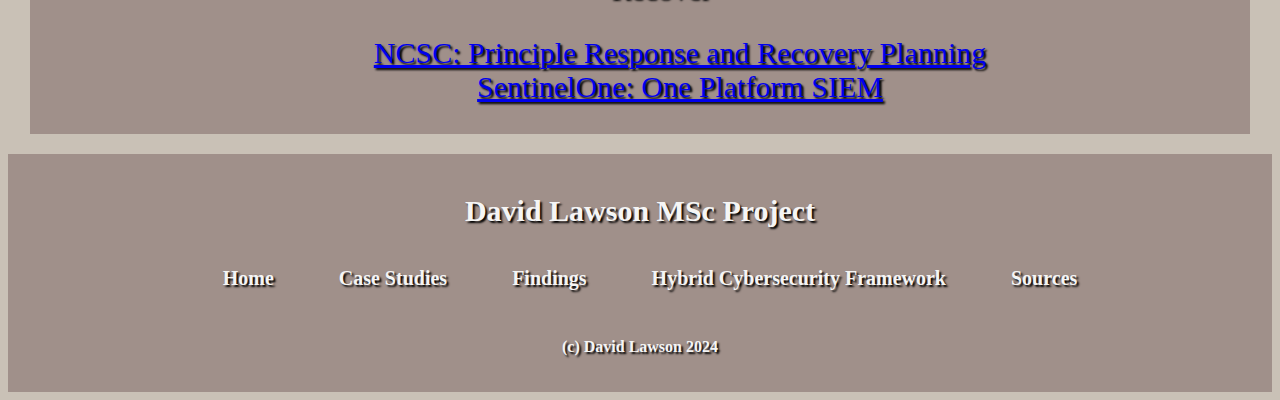
<file: securityTools.html>
<!doctype html>
<html lang = "en">
    <head>
        <meta charset="UTF-8">
        <title>David Lawson MSc Project</title>
        <link rel = "stylesheet" href = "assets/css/style.css">
        <link rel = "stylesheet" href = "assets/css/unsemantic-grid-responsive-tablet.css">
    </head>

    <body>
        <!--Beginning of Header-->
        <header>
            <h1>David Lawson MSc Project</h1>
            <nav>
                <ul style="list-style: none;">
                    <li><a href="index.html"> Home </a></li>
                    <li><a href="casestudies.html"> Case Studies </a></li>
                    <li><a href="findings.html"> Findings </a></li>
                    <li><a href="framework.html"> Hybrid Cybersecurity Framework </a></li>
                    <li><a href="sources.html"> Sources </a></li>
                </ul>
            </nav>
        </header>
        <!--Ending of Header-->



        <!--Beginning of Main-->
        <main class = "grid-container">
            <h2> Security Tools </h2>
                <section class>
                    <p> On this page, you will be able to find a variety of security tools that will help yourself, the user, become compliant with the requisites set forth by the hybrid cybersecurity framework used to undertake the gap analysis of your organisation. </p>
                    <br>
                    <p> These security tools and sources will be categorised by the same categories used in the hybrid cybersecurity framework, as follows: 
                        <ul style="list-style: none;">
                            <li> Identify: </li>
                                <p><ul style="list-style: none;">
                                    <li><a href="https://www.ncsc.gov.uk/guidance/asset-management"> NCSC: Asset Management </a></li>
                                    <li><a href="https://digital-strategy.ec.europa.eu/en/policies/cybersecurity-policies"> European Union: Cybersecurity Policies </a></li>
                                    <li><a href="https://www.security.gov.uk/guidance/secure-by-design/activities/understanding-cyber-security-obligations"> UK Government: Cybersecurity Responsbilities </a></li>
                                </ul></p>
                            <br>
                            <li> Protect: </li>
                            <p><ul style="list-style: none;">
                                <li><a href="https://www.ncsc.gov.uk/collection/cloud/the-cloud-security-principles/principle-1-data-in-transit-protection"> NCSC: Encryption & Authentication </a></li>
                                <li><a href="https://www.ncsc.gov.uk/information/certified-training"> NCSC: Cybersecurity Training </a></li>
                                <li><a href="https://www.ncsc.gov.uk/information/certified-training"> NCSC: Device Management </a></li>
                                <li><a href="https://www.manageengine.com/products/desktop-central/?utm_source=TheCTOClub&utm_medium=Website&utm_campaign=DC-CybersecSW"> ManageEngine: Endpoint Central (Securing of IT Infrastructure)</a></li>
                            </ul></p>
                            <br>
                            <li> Detect </li>
                            <p><ul style="list-style: none;">
                                <li><a href="https://newrelic.com/lp/developersignup-wglp?utm_source=softwareselect&utm_medium=listicle&utm_campaign=amer-ever-green-softwareselect-listicles&utm_content=cybersecurity-software"> New Relic: Free end-to-end Monitoring </a></li>
                                <li><a href="https://www.malwarebytes.com/"> Malwarebytes: Rootkit Scanner </a></li>
                                <li><a href="https://www.eset.com/us/business/complete-protection/?utm_source=crozdesk&utm_medium=referral&utm_campaign=_us_b2b_paid-media_crozdesk_2024&sfdccampaignid=701Vk000002M3anIAC"> ESET Protect Complete: Threat Detection </a></li>
                            </ul></p>
                            <br>
                            <li> Respond </li>
                            <p><ul style="list-style: none;">
                                <li><a href="https://www.ncsc.gov.uk/schemes/cyber-incident-response"> NCSC: Incident Response </a></li>
                                <li><a href="https://betterstack.com/incident-management"> BetterStack: Incident Response Tool </a></li>
                            </ul></p>
                            <br>
                            <li> Recover </li>
                            <p><ul style="list-style: none;">
                                <li><a href="https://www.ncsc.gov.uk/collection/cyber-assessment-framework/caf-objective-d/principle-d1-response-and-recovery-planning"> NCSC: Principle Response and Recovery Planning </a></li>
                                <li><a href="https://www.sentinelone.com/platform/ai-siem/?utm_source=google-paid&utm_medium=paid-search&utm_campaign=uki-bau-data-new&utm_term=Siem&campaign_id=21503223770&ad_id=706825517518&gad_source=1&gclid=Cj0KCQjwh7K1BhCZARIsAKOrVqFhxKAAiM3Ofkvc9vqWvvW5zN9E_ztU63sXSmwJrNdvLjSOc2kFaJsaAhtyEALw_wcB"> SentinelOne: One Platform SIEM </a></li>
                            </ul></p>
                        </ul></p>
                    
                    
                </section>
        </main>


         <!--Beginning of Footer-->
         <footer>
            <section class = "grid-100">
                <h1>David Lawson MSc Project</h1>
                <nav>
                    <ul style="list-style: none;">
                        <li><a href="index.html"> Home </a></li>
                        <li><a href="casestudies.html"> Case Studies </a></li>
                        <li><a href="findings.html"> Findings </a></li>
                        <li><a href="framework.html"> Hybrid Cybersecurity Framework </a></li>
                        <li><a href="sources.html"> Sources </a></li>
                    </ul>
                </nav>
            
            </section>
                
            <div id = "copyright">
                <p> (c) David Lawson 2024 </p>
            </div>
        </footer>
        <!--Ending of Footer-->
    </body>
</html>
</file>
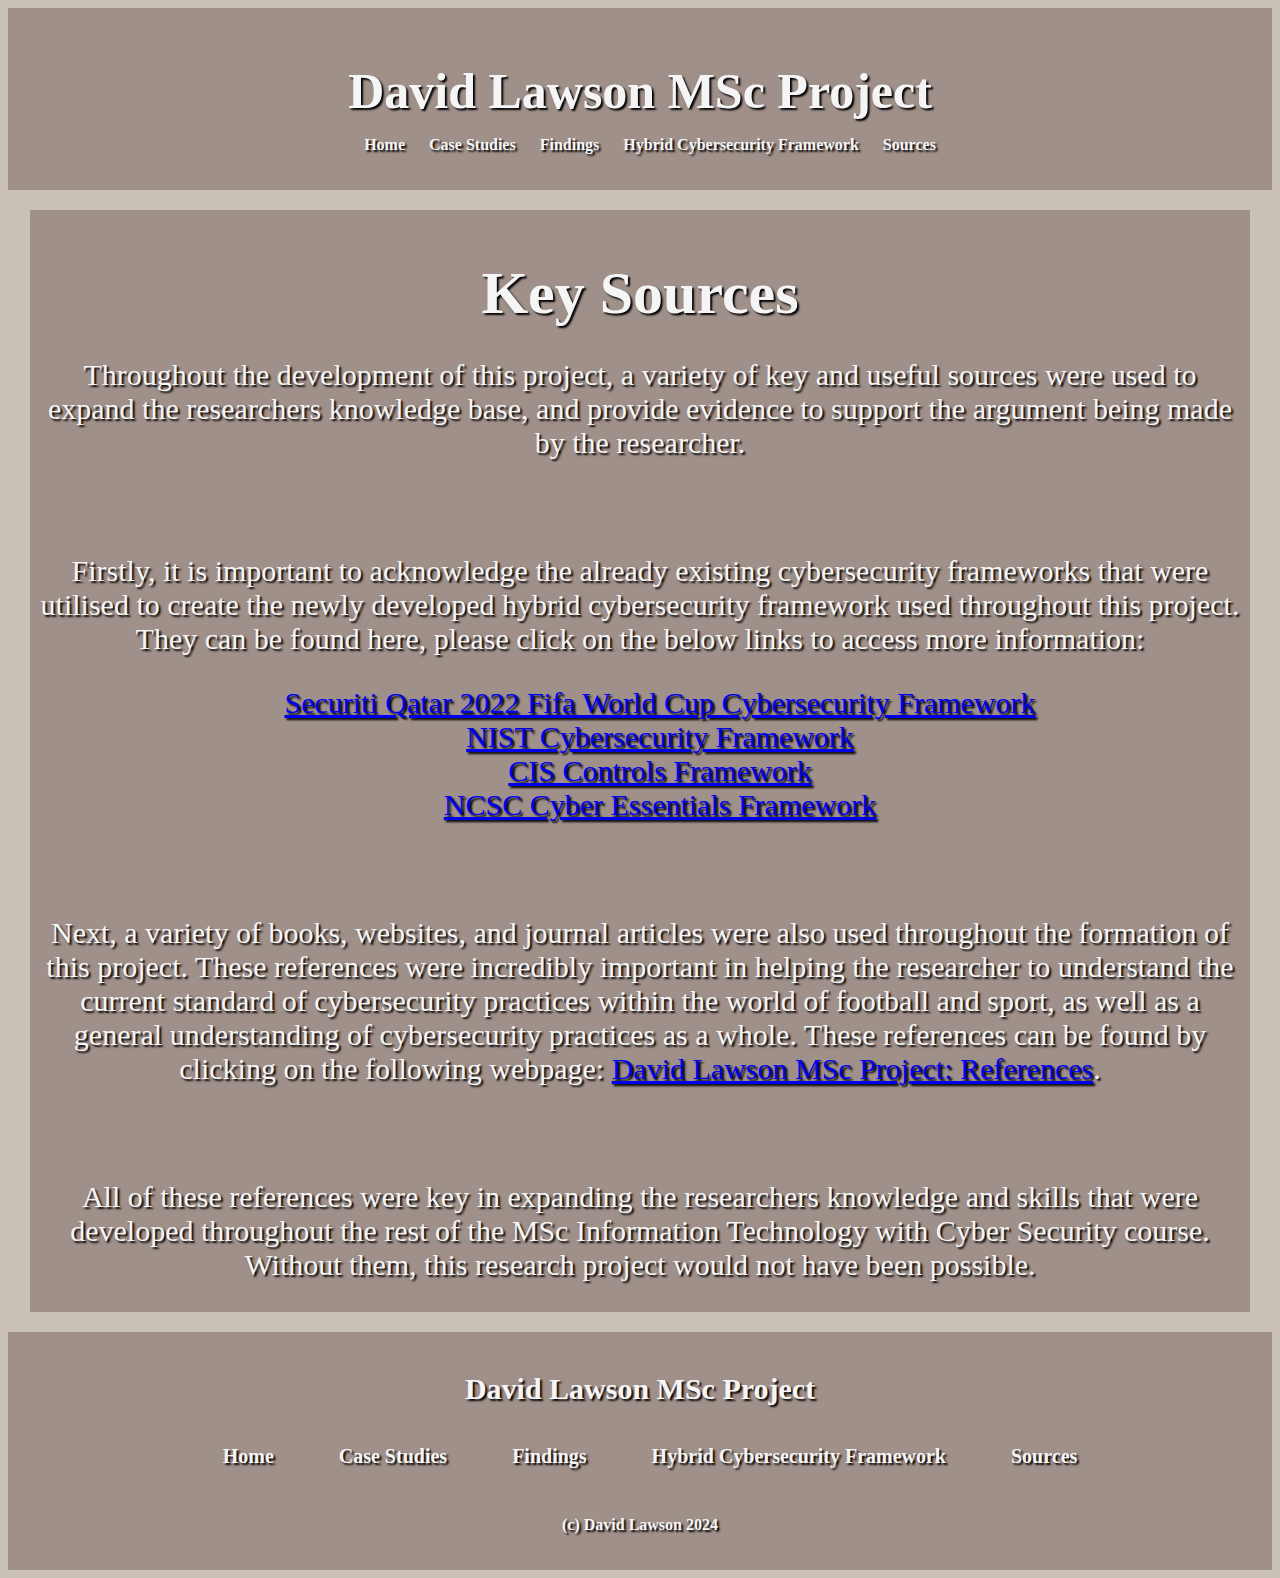
<file: sources.html>
<!doctype html>
<html lang = "en">
    <head>
        <meta charset="UTF-8">
        <title>David Lawson MSc Project</title>
        <link rel = "stylesheet" href = "assets/css/style.css">
        <link rel = "stylesheet" href = "assets/css/unsemantic-grid-responsive-tablet.css">
    </head>

    <body>
        <!--Beginning of Header-->
        <header>
            <h1>David Lawson MSc Project</h1>
            <nav>
                <ul style="list-style: none;">
                    <li><a href="index.html"> Home </a></li>
                    <li><a href="casestudies.html"> Case Studies </a></li>
                    <li><a href="findings.html"> Findings </a></li>
                    <li><a href="framework.html"> Hybrid Cybersecurity Framework </a></li>
                    <li><a href="sources.html"> Sources </a></li>
                </ul>
            </nav>
        </header>
        <!--Ending of Header-->



        <!--Beginning of Main-->
        <main class = "grid-container">
            <h2> Key Sources </h2>
                <section class>
                    <p> Throughout the development of this project, a variety of key and useful sources were used to expand the researchers knowledge base, and provide evidence to support the argument being made by the researcher. </p>
                    <br>
                    <p> Firstly, it is important to acknowledge the already existing cybersecurity frameworks that were utilised to create the newly developed hybrid cybersecurity framework used throughout this project. They can be found here, please click on the below links to access more information: 
                        <ul style="list-style: none;">
                            <li><a href="https://securiti.ai/blog/understanding-fifa-2022-world-cup-cybersecurity-framework/"> Securiti Qatar 2022 Fifa World Cup Cybersecurity Framework </a></li>
                            <li><a href="https://www.nist.gov/cyberframework"> NIST Cybersecurity Framework </a></li>
                            <li><a href="https://www.cisecurity.org/controls"> CIS Controls Framework </a></li>
                            <li><a href="https://www.ncsc.gov.uk/cyberessentials/overview"> NCSC Cyber Essentials Framework </a></li>
                        </ul>
                    </p>
                    <br>
                    <p> Next, a variety of books, websites, and journal articles were also used throughout the formation of this project. These references were incredibly important in helping the researcher to understand the current standard of cybersecurity practices within the world of football and sport, as well as a general understanding of cybersecurity practices as a whole. These references can be found by clicking on the following webpage: <a href="https://pastebin.com/deh7SDFG"> David Lawson MSc Project: References</a>.     
                    </p>
                    <br>
                    <p> All of these references were key in expanding the researchers knowledge and skills that were developed throughout the rest of the MSc Information Technology with Cyber Security course. Without them, this research project would not have been possible.</p>
                    
                </section>
        </main>


         <!--Beginning of Footer-->
         <footer>
            <section class = "grid-100">
                <h1>David Lawson MSc Project</h1>
                <nav>
                    <ul style="list-style: none;">
                        <li><a href="index.html"> Home </a></li>
                        <li><a href="casestudies.html"> Case Studies </a></li>
                        <li><a href="findings.html"> Findings </a></li>
                        <li><a href="framework.html"> Hybrid Cybersecurity Framework </a></li>
                        <li><a href="sources.html"> Sources </a></li>
                    </ul>
                </nav>
            
            </section>
                
            <div id = "copyright">
                <p> (c) David Lawson 2024 </p>
            </div>
        </footer>
        <!--Ending of Footer-->
    </body>
</html>
</file>
<file: assets/css/style.css>
/* css for whole page */

html{ 
    background-color: rgb(201, 193, 182);
    }




/* css for header */
       
header {
    background-color: rgb(160, 144, 138);
    color: rgb(160, 144, 138);
    padding: 20px;
    text-align: center;
    font-weight: bold;
  }
  
  header h1 {
    margin-bottom: 10px;
    color: whitesmoke;
    text-shadow: 2px 2px 2px #000000; 
    font-size: 50px;
  }
  
  nav ul {
    list-style-type: none;
  }
  
  nav ul li {
    display: inline;
    margin-right: 20px;
  }
  
  nav ul li a {
    color: whitesmoke;
    text-shadow: 2px 2px 2px #000000; 
    text-decoration: none;
  }





 /* css for footer */
 
  footer {
    background-color: rgb(160, 144, 138);
    color: rgb(160, 144, 138);
    padding: 20px;
    text-align: center;
    font-weight: bold;
  }

  footer h1 {
    margin-bottom: 10px;
    color: whitesmoke;
    text-shadow: 2px 2px 2px #000000; 
    font-size: 30px;
  }

  footer nav ul li {
    list-style: none;
    color: rgb(160, 144, 138);
    padding: 20px;
    text-align: center;
    font-size: 20px;
  }

  #copyright {
    color: whitesmoke;
    text-shadow: 2px 2px 2px #000000; 
  }




 /* css for main */
 
  main {
    margin: 20px auto;
    max-width: 1200px;
    
    grid-template-columns: 2fr 1fr;
    grid-gap: 20px;
    color: whitesmoke;
    background-color: rgb(160, 144, 138);
    text-shadow: 2px 2px 2px #000000; 
  }
  
  main h2 {
    margin-bottom: 20px;
    color: whitesmoke;
    text-align: center;
    text-shadow: 2px 2px 2px #000000; 
    font-size: 60px;
    
  }
  
  section h2 {
    margin-bottom: 10px;
    color: whitesmoke;
    text-align: center;
    text-shadow: 2px 2px 2px #000000; 
  }
  
  section {
    text-align: center;
    font-size: 30px;
  }

  section h3 {
    margin-bottom: 5px;
    color: whitesmoke;
    text-align: center;
    text-shadow: 2px 2px 2px #000000; 
    font-size: 40px;
  }
  
  section img {
    max-width: 100%;
    height: auto;
    border-radius: 5px;
    margin-bottom: 10px;
    text-align: center;
  }



 /* css for tables */
 
  table, th, td {
    border: 1px solid;
    text-align: center;
    height: 50px;
    padding: 15px;
    tr:hover {background-color: rgb(226, 141, 110);}
  }
</file>
<file: assets/css/unsemantic-grid-responsive-tablet.css>
/* ================================================================== */
/* This file has a mobile-to-tablet, and tablet-to-desktop breakpoint */
/* ================================================================== */
@media (max-width: 400px) {
  @-ms-viewport {
    width: 320px;
  }
}
.clear {
  clear: both;
  display: block;
  overflow: hidden;
  visibility: hidden;
  width: 0;
  height: 0;
}

.grid-container:before, .mobile-grid-5:before, .mobile-grid-10:before, .mobile-grid-15:before, .mobile-grid-20:before, .mobile-grid-25:before, .mobile-grid-30:before, .mobile-grid-35:before, .mobile-grid-40:before, .mobile-grid-45:before, .mobile-grid-50:before, .mobile-grid-55:before, .mobile-grid-60:before, .mobile-grid-65:before, .mobile-grid-70:before, .mobile-grid-75:before, .mobile-grid-80:before, .mobile-grid-85:before, .mobile-grid-90:before, .mobile-grid-95:before, .mobile-grid-100:before, .mobile-grid-33:before, .mobile-grid-66:before, .tablet-grid-5:before, .tablet-grid-10:before, .tablet-grid-15:before, .tablet-grid-20:before, .tablet-grid-25:before, .tablet-grid-30:before, .tablet-grid-35:before, .tablet-grid-40:before, .tablet-grid-45:before, .tablet-grid-50:before, .tablet-grid-55:before, .tablet-grid-60:before, .tablet-grid-65:before, .tablet-grid-70:before, .tablet-grid-75:before, .tablet-grid-80:before, .tablet-grid-85:before, .tablet-grid-90:before, .tablet-grid-95:before, .tablet-grid-100:before, .tablet-grid-33:before, .tablet-grid-66:before, .grid-5:before, .grid-10:before, .grid-15:before, .grid-20:before, .grid-25:before, .grid-30:before, .grid-35:before, .grid-40:before, .grid-45:before, .grid-50:before, .grid-55:before, .grid-60:before, .grid-65:before, .grid-70:before, .grid-75:before, .grid-80:before, .grid-85:before, .grid-90:before, .grid-95:before, .grid-100:before, .grid-33:before, .grid-66:before, .grid-offset:before, .clearfix:before,
.grid-container:after,
.mobile-grid-5:after,
.mobile-grid-10:after,
.mobile-grid-15:after,
.mobile-grid-20:after,
.mobile-grid-25:after,
.mobile-grid-30:after,
.mobile-grid-35:after,
.mobile-grid-40:after,
.mobile-grid-45:after,
.mobile-grid-50:after,
.mobile-grid-55:after,
.mobile-grid-60:after,
.mobile-grid-65:after,
.mobile-grid-70:after,
.mobile-grid-75:after,
.mobile-grid-80:after,
.mobile-grid-85:after,
.mobile-grid-90:after,
.mobile-grid-95:after,
.mobile-grid-100:after,
.mobile-grid-33:after,
.mobile-grid-66:after,
.tablet-grid-5:after,
.tablet-grid-10:after,
.tablet-grid-15:after,
.tablet-grid-20:after,
.tablet-grid-25:after,
.tablet-grid-30:after,
.tablet-grid-35:after,
.tablet-grid-40:after,
.tablet-grid-45:after,
.tablet-grid-50:after,
.tablet-grid-55:after,
.tablet-grid-60:after,
.tablet-grid-65:after,
.tablet-grid-70:after,
.tablet-grid-75:after,
.tablet-grid-80:after,
.tablet-grid-85:after,
.tablet-grid-90:after,
.tablet-grid-95:after,
.tablet-grid-100:after,
.tablet-grid-33:after,
.tablet-grid-66:after,
.grid-5:after,
.grid-10:after,
.grid-15:after,
.grid-20:after,
.grid-25:after,
.grid-30:after,
.grid-35:after,
.grid-40:after,
.grid-45:after,
.grid-50:after,
.grid-55:after,
.grid-60:after,
.grid-65:after,
.grid-70:after,
.grid-75:after,
.grid-80:after,
.grid-85:after,
.grid-90:after,
.grid-95:after,
.grid-100:after,
.grid-33:after,
.grid-66:after,
.grid-offset:after,
.clearfix:after {
  content: ".";
  display: block;
  overflow: hidden;
  visibility: hidden;
  font-size: 0;
  line-height: 0;
  width: 0;
  height: 0;
}

.grid-container:after, .mobile-grid-5:after, .mobile-grid-10:after, .mobile-grid-15:after, .mobile-grid-20:after, .mobile-grid-25:after, .mobile-grid-30:after, .mobile-grid-35:after, .mobile-grid-40:after, .mobile-grid-45:after, .mobile-grid-50:after, .mobile-grid-55:after, .mobile-grid-60:after, .mobile-grid-65:after, .mobile-grid-70:after, .mobile-grid-75:after, .mobile-grid-80:after, .mobile-grid-85:after, .mobile-grid-90:after, .mobile-grid-95:after, .mobile-grid-100:after, .mobile-grid-33:after, .mobile-grid-66:after, .tablet-grid-5:after, .tablet-grid-10:after, .tablet-grid-15:after, .tablet-grid-20:after, .tablet-grid-25:after, .tablet-grid-30:after, .tablet-grid-35:after, .tablet-grid-40:after, .tablet-grid-45:after, .tablet-grid-50:after, .tablet-grid-55:after, .tablet-grid-60:after, .tablet-grid-65:after, .tablet-grid-70:after, .tablet-grid-75:after, .tablet-grid-80:after, .tablet-grid-85:after, .tablet-grid-90:after, .tablet-grid-95:after, .tablet-grid-100:after, .tablet-grid-33:after, .tablet-grid-66:after, .grid-5:after, .grid-10:after, .grid-15:after, .grid-20:after, .grid-25:after, .grid-30:after, .grid-35:after, .grid-40:after, .grid-45:after, .grid-50:after, .grid-55:after, .grid-60:after, .grid-65:after, .grid-70:after, .grid-75:after, .grid-80:after, .grid-85:after, .grid-90:after, .grid-95:after, .grid-100:after, .grid-33:after, .grid-66:after, .grid-offset:after, .clearfix:after {
  clear: both;
}

.grid-container, .mobile-grid-5, .mobile-grid-10, .mobile-grid-15, .mobile-grid-20, .mobile-grid-25, .mobile-grid-30, .mobile-grid-35, .mobile-grid-40, .mobile-grid-45, .mobile-grid-50, .mobile-grid-55, .mobile-grid-60, .mobile-grid-65, .mobile-grid-70, .mobile-grid-75, .mobile-grid-80, .mobile-grid-85, .mobile-grid-90, .mobile-grid-95, .mobile-grid-100, .mobile-grid-33, .mobile-grid-66, .tablet-grid-5, .tablet-grid-10, .tablet-grid-15, .tablet-grid-20, .tablet-grid-25, .tablet-grid-30, .tablet-grid-35, .tablet-grid-40, .tablet-grid-45, .tablet-grid-50, .tablet-grid-55, .tablet-grid-60, .tablet-grid-65, .tablet-grid-70, .tablet-grid-75, .tablet-grid-80, .tablet-grid-85, .tablet-grid-90, .tablet-grid-95, .tablet-grid-100, .tablet-grid-33, .tablet-grid-66, .grid-5, .grid-10, .grid-15, .grid-20, .grid-25, .grid-30, .grid-35, .grid-40, .grid-45, .grid-50, .grid-55, .grid-60, .grid-65, .grid-70, .grid-75, .grid-80, .grid-85, .grid-90, .grid-95, .grid-100, .grid-33, .grid-66, .grid-offset, .clearfix {
  /* <IE7> */
  *zoom: 1;
  /* </IE7> */
}

.grid-container {
  margin-left: auto;
  margin-right: auto;
  max-width: 1200px;
  padding-left: 10px;
  padding-right: 10px;
}

.mobile-grid-5, .mobile-grid-10, .mobile-grid-15, .mobile-grid-20, .mobile-grid-25, .mobile-grid-30, .mobile-grid-35, .mobile-grid-40, .mobile-grid-45, .mobile-grid-50, .mobile-grid-55, .mobile-grid-60, .mobile-grid-65, .mobile-grid-70, .mobile-grid-75, .mobile-grid-80, .mobile-grid-85, .mobile-grid-90, .mobile-grid-95, .mobile-grid-100, .mobile-grid-33, .mobile-grid-66, .tablet-grid-5, .tablet-grid-10, .tablet-grid-15, .tablet-grid-20, .tablet-grid-25, .tablet-grid-30, .tablet-grid-35, .tablet-grid-40, .tablet-grid-45, .tablet-grid-50, .tablet-grid-55, .tablet-grid-60, .tablet-grid-65, .tablet-grid-70, .tablet-grid-75, .tablet-grid-80, .tablet-grid-85, .tablet-grid-90, .tablet-grid-95, .tablet-grid-100, .tablet-grid-33, .tablet-grid-66, .grid-5, .grid-10, .grid-15, .grid-20, .grid-25, .grid-30, .grid-35, .grid-40, .grid-45, .grid-50, .grid-55, .grid-60, .grid-65, .grid-70, .grid-75, .grid-80, .grid-85, .grid-90, .grid-95, .grid-100, .grid-33, .grid-66 {
  -moz-box-sizing: border-box;
  -webkit-box-sizing: border-box;
  box-sizing: border-box;
  padding-left: 10px;
  padding-right: 10px;
  /* <IE7> */
  *padding-left: 0;
  *padding-right: 0;
  /* </IE7> */
}
.mobile-grid-5 > *, .mobile-grid-10 > *, .mobile-grid-15 > *, .mobile-grid-20 > *, .mobile-grid-25 > *, .mobile-grid-30 > *, .mobile-grid-35 > *, .mobile-grid-40 > *, .mobile-grid-45 > *, .mobile-grid-50 > *, .mobile-grid-55 > *, .mobile-grid-60 > *, .mobile-grid-65 > *, .mobile-grid-70 > *, .mobile-grid-75 > *, .mobile-grid-80 > *, .mobile-grid-85 > *, .mobile-grid-90 > *, .mobile-grid-95 > *, .mobile-grid-100 > *, .mobile-grid-33 > *, .mobile-grid-66 > *, .tablet-grid-5 > *, .tablet-grid-10 > *, .tablet-grid-15 > *, .tablet-grid-20 > *, .tablet-grid-25 > *, .tablet-grid-30 > *, .tablet-grid-35 > *, .tablet-grid-40 > *, .tablet-grid-45 > *, .tablet-grid-50 > *, .tablet-grid-55 > *, .tablet-grid-60 > *, .tablet-grid-65 > *, .tablet-grid-70 > *, .tablet-grid-75 > *, .tablet-grid-80 > *, .tablet-grid-85 > *, .tablet-grid-90 > *, .tablet-grid-95 > *, .tablet-grid-100 > *, .tablet-grid-33 > *, .tablet-grid-66 > *, .grid-5 > *, .grid-10 > *, .grid-15 > *, .grid-20 > *, .grid-25 > *, .grid-30 > *, .grid-35 > *, .grid-40 > *, .grid-45 > *, .grid-50 > *, .grid-55 > *, .grid-60 > *, .grid-65 > *, .grid-70 > *, .grid-75 > *, .grid-80 > *, .grid-85 > *, .grid-90 > *, .grid-95 > *, .grid-100 > *, .grid-33 > *, .grid-66 > * {
  /* <IE7> */
  *margin-left: expression((!this.className.match(/grid-[1-9]/) && this.currentStyle.display === 'block' && this.currentStyle.width === 'auto') && '10px');
  *margin-right: expression((!this.className.match(/grid-[1-9]/) && this.currentStyle.display === 'block' && this.currentStyle.width === 'auto') && '10px');
  /* </IE7> */
}

.grid-parent {
  padding-left: 0;
  padding-right: 0;
}

.grid-offset {
  clear: both;
  margin-left: -10px;
  margin-right: -10px;
}

@media (max-width: 767px) {
  .mobile-push-5, .mobile-pull-5, .mobile-push-10, .mobile-pull-10, .mobile-push-15, .mobile-pull-15, .mobile-push-20, .mobile-pull-20, .mobile-push-25, .mobile-pull-25, .mobile-push-30, .mobile-pull-30, .mobile-push-35, .mobile-pull-35, .mobile-push-40, .mobile-pull-40, .mobile-push-45, .mobile-pull-45, .mobile-push-50, .mobile-pull-50, .mobile-push-55, .mobile-pull-55, .mobile-push-60, .mobile-pull-60, .mobile-push-65, .mobile-pull-65, .mobile-push-70, .mobile-pull-70, .mobile-push-75, .mobile-pull-75, .mobile-push-80, .mobile-pull-80, .mobile-push-85, .mobile-pull-85, .mobile-push-90, .mobile-pull-90, .mobile-push-95, .mobile-pull-95, .mobile-push-33, .mobile-pull-33, .mobile-push-66, .mobile-pull-66 {
    position: relative;
  }

  .hide-on-mobile {
    display: none !important;
  }

  .mobile-grid-5 {
    float: left;
    width: 5%;
    /* <IE7> */
    *width: expression(Math.floor(0.05 * (this.parentNode.offsetWidth - parseFloat(this.parentNode.currentStyle.paddingLeft) - parseFloat(this.parentNode.currentStyle.paddingRight))) + 'px');
    /* </IE7> */
  }

  .mobile-prefix-5 {
    margin-left: 5%;
  }

  .mobile-suffix-5 {
    margin-right: 5%;
  }

  .mobile-push-5 {
    left: 5%;
    /* <IE7> */
    *left: expression(Math.floor(0.05 * (this.parentNode.offsetWidth - parseFloat(this.parentNode.currentStyle.paddingLeft) - parseFloat(this.parentNode.currentStyle.paddingRight))) + 'px');
    /* </IE7> */
  }

  .mobile-pull-5 {
    left: -5%;
    /* <IE7> */
    *left: expression(Math.floor(-0.05 * (this.parentNode.offsetWidth - parseFloat(this.parentNode.currentStyle.paddingLeft) - parseFloat(this.parentNode.currentStyle.paddingRight))) + 'px');
    /* </IE7> */
  }

  .mobile-grid-10 {
    float: left;
    width: 10%;
    /* <IE7> */
    *width: expression(Math.floor(0.1 * (this.parentNode.offsetWidth - parseFloat(this.parentNode.currentStyle.paddingLeft) - parseFloat(this.parentNode.currentStyle.paddingRight))) + 'px');
    /* </IE7> */
  }

  .mobile-prefix-10 {
    margin-left: 10%;
  }

  .mobile-suffix-10 {
    margin-right: 10%;
  }

  .mobile-push-10 {
    left: 10%;
    /* <IE7> */
    *left: expression(Math.floor(0.1 * (this.parentNode.offsetWidth - parseFloat(this.parentNode.currentStyle.paddingLeft) - parseFloat(this.parentNode.currentStyle.paddingRight))) + 'px');
    /* </IE7> */
  }

  .mobile-pull-10 {
    left: -10%;
    /* <IE7> */
    *left: expression(Math.floor(-0.1 * (this.parentNode.offsetWidth - parseFloat(this.parentNode.currentStyle.paddingLeft) - parseFloat(this.parentNode.currentStyle.paddingRight))) + 'px');
    /* </IE7> */
  }

  .mobile-grid-15 {
    float: left;
    width: 15%;
    /* <IE7> */
    *width: expression(Math.floor(0.15 * (this.parentNode.offsetWidth - parseFloat(this.parentNode.currentStyle.paddingLeft) - parseFloat(this.parentNode.currentStyle.paddingRight))) + 'px');
    /* </IE7> */
  }

  .mobile-prefix-15 {
    margin-left: 15%;
  }

  .mobile-suffix-15 {
    margin-right: 15%;
  }

  .mobile-push-15 {
    left: 15%;
    /* <IE7> */
    *left: expression(Math.floor(0.15 * (this.parentNode.offsetWidth - parseFloat(this.parentNode.currentStyle.paddingLeft) - parseFloat(this.parentNode.currentStyle.paddingRight))) + 'px');
    /* </IE7> */
  }

  .mobile-pull-15 {
    left: -15%;
    /* <IE7> */
    *left: expression(Math.floor(-0.15 * (this.parentNode.offsetWidth - parseFloat(this.parentNode.currentStyle.paddingLeft) - parseFloat(this.parentNode.currentStyle.paddingRight))) + 'px');
    /* </IE7> */
  }

  .mobile-grid-20 {
    float: left;
    width: 20%;
    /* <IE7> */
    *width: expression(Math.floor(0.2 * (this.parentNode.offsetWidth - parseFloat(this.parentNode.currentStyle.paddingLeft) - parseFloat(this.parentNode.currentStyle.paddingRight))) + 'px');
    /* </IE7> */
  }

  .mobile-prefix-20 {
    margin-left: 20%;
  }

  .mobile-suffix-20 {
    margin-right: 20%;
  }

  .mobile-push-20 {
    left: 20%;
    /* <IE7> */
    *left: expression(Math.floor(0.2 * (this.parentNode.offsetWidth - parseFloat(this.parentNode.currentStyle.paddingLeft) - parseFloat(this.parentNode.currentStyle.paddingRight))) + 'px');
    /* </IE7> */
  }

  .mobile-pull-20 {
    left: -20%;
    /* <IE7> */
    *left: expression(Math.floor(-0.2 * (this.parentNode.offsetWidth - parseFloat(this.parentNode.currentStyle.paddingLeft) - parseFloat(this.parentNode.currentStyle.paddingRight))) + 'px');
    /* </IE7> */
  }

  .mobile-grid-25 {
    float: left;
    width: 25%;
    /* <IE7> */
    *width: expression(Math.floor(0.25 * (this.parentNode.offsetWidth - parseFloat(this.parentNode.currentStyle.paddingLeft) - parseFloat(this.parentNode.currentStyle.paddingRight))) + 'px');
    /* </IE7> */
  }

  .mobile-prefix-25 {
    margin-left: 25%;
  }

  .mobile-suffix-25 {
    margin-right: 25%;
  }

  .mobile-push-25 {
    left: 25%;
    /* <IE7> */
    *left: expression(Math.floor(0.25 * (this.parentNode.offsetWidth - parseFloat(this.parentNode.currentStyle.paddingLeft) - parseFloat(this.parentNode.currentStyle.paddingRight))) + 'px');
    /* </IE7> */
  }

  .mobile-pull-25 {
    left: -25%;
    /* <IE7> */
    *left: expression(Math.floor(-0.25 * (this.parentNode.offsetWidth - parseFloat(this.parentNode.currentStyle.paddingLeft) - parseFloat(this.parentNode.currentStyle.paddingRight))) + 'px');
    /* </IE7> */
  }

  .mobile-grid-30 {
    float: left;
    width: 30%;
    /* <IE7> */
    *width: expression(Math.floor(0.3 * (this.parentNode.offsetWidth - parseFloat(this.parentNode.currentStyle.paddingLeft) - parseFloat(this.parentNode.currentStyle.paddingRight))) + 'px');
    /* </IE7> */
  }

  .mobile-prefix-30 {
    margin-left: 30%;
  }

  .mobile-suffix-30 {
    margin-right: 30%;
  }

  .mobile-push-30 {
    left: 30%;
    /* <IE7> */
    *left: expression(Math.floor(0.3 * (this.parentNode.offsetWidth - parseFloat(this.parentNode.currentStyle.paddingLeft) - parseFloat(this.parentNode.currentStyle.paddingRight))) + 'px');
    /* </IE7> */
  }

  .mobile-pull-30 {
    left: -30%;
    /* <IE7> */
    *left: expression(Math.floor(-0.3 * (this.parentNode.offsetWidth - parseFloat(this.parentNode.currentStyle.paddingLeft) - parseFloat(this.parentNode.currentStyle.paddingRight))) + 'px');
    /* </IE7> */
  }

  .mobile-grid-35 {
    float: left;
    width: 35%;
    /* <IE7> */
    *width: expression(Math.floor(0.35 * (this.parentNode.offsetWidth - parseFloat(this.parentNode.currentStyle.paddingLeft) - parseFloat(this.parentNode.currentStyle.paddingRight))) + 'px');
    /* </IE7> */
  }

  .mobile-prefix-35 {
    margin-left: 35%;
  }

  .mobile-suffix-35 {
    margin-right: 35%;
  }

  .mobile-push-35 {
    left: 35%;
    /* <IE7> */
    *left: expression(Math.floor(0.35 * (this.parentNode.offsetWidth - parseFloat(this.parentNode.currentStyle.paddingLeft) - parseFloat(this.parentNode.currentStyle.paddingRight))) + 'px');
    /* </IE7> */
  }

  .mobile-pull-35 {
    left: -35%;
    /* <IE7> */
    *left: expression(Math.floor(-0.35 * (this.parentNode.offsetWidth - parseFloat(this.parentNode.currentStyle.paddingLeft) - parseFloat(this.parentNode.currentStyle.paddingRight))) + 'px');
    /* </IE7> */
  }

  .mobile-grid-40 {
    float: left;
    width: 40%;
    /* <IE7> */
    *width: expression(Math.floor(0.4 * (this.parentNode.offsetWidth - parseFloat(this.parentNode.currentStyle.paddingLeft) - parseFloat(this.parentNode.currentStyle.paddingRight))) + 'px');
    /* </IE7> */
  }

  .mobile-prefix-40 {
    margin-left: 40%;
  }

  .mobile-suffix-40 {
    margin-right: 40%;
  }

  .mobile-push-40 {
    left: 40%;
    /* <IE7> */
    *left: expression(Math.floor(0.4 * (this.parentNode.offsetWidth - parseFloat(this.parentNode.currentStyle.paddingLeft) - parseFloat(this.parentNode.currentStyle.paddingRight))) + 'px');
    /* </IE7> */
  }

  .mobile-pull-40 {
    left: -40%;
    /* <IE7> */
    *left: expression(Math.floor(-0.4 * (this.parentNode.offsetWidth - parseFloat(this.parentNode.currentStyle.paddingLeft) - parseFloat(this.parentNode.currentStyle.paddingRight))) + 'px');
    /* </IE7> */
  }

  .mobile-grid-45 {
    float: left;
    width: 45%;
    /* <IE7> */
    *width: expression(Math.floor(0.45 * (this.parentNode.offsetWidth - parseFloat(this.parentNode.currentStyle.paddingLeft) - parseFloat(this.parentNode.currentStyle.paddingRight))) + 'px');
    /* </IE7> */
  }

  .mobile-prefix-45 {
    margin-left: 45%;
  }

  .mobile-suffix-45 {
    margin-right: 45%;
  }

  .mobile-push-45 {
    left: 45%;
    /* <IE7> */
    *left: expression(Math.floor(0.45 * (this.parentNode.offsetWidth - parseFloat(this.parentNode.currentStyle.paddingLeft) - parseFloat(this.parentNode.currentStyle.paddingRight))) + 'px');
    /* </IE7> */
  }

  .mobile-pull-45 {
    left: -45%;
    /* <IE7> */
    *left: expression(Math.floor(-0.45 * (this.parentNode.offsetWidth - parseFloat(this.parentNode.currentStyle.paddingLeft) - parseFloat(this.parentNode.currentStyle.paddingRight))) + 'px');
    /* </IE7> */
  }

  .mobile-grid-50 {
    float: left;
    width: 50%;
    /* <IE7> */
    *width: expression(Math.floor(0.5 * (this.parentNode.offsetWidth - parseFloat(this.parentNode.currentStyle.paddingLeft) - parseFloat(this.parentNode.currentStyle.paddingRight))) + 'px');
    /* </IE7> */
  }

  .mobile-prefix-50 {
    margin-left: 50%;
  }

  .mobile-suffix-50 {
    margin-right: 50%;
  }

  .mobile-push-50 {
    left: 50%;
    /* <IE7> */
    *left: expression(Math.floor(0.5 * (this.parentNode.offsetWidth - parseFloat(this.parentNode.currentStyle.paddingLeft) - parseFloat(this.parentNode.currentStyle.paddingRight))) + 'px');
    /* </IE7> */
  }

  .mobile-pull-50 {
    left: -50%;
    /* <IE7> */
    *left: expression(Math.floor(-0.5 * (this.parentNode.offsetWidth - parseFloat(this.parentNode.currentStyle.paddingLeft) - parseFloat(this.parentNode.currentStyle.paddingRight))) + 'px');
    /* </IE7> */
  }

  .mobile-grid-55 {
    float: left;
    width: 55%;
    /* <IE7> */
    *width: expression(Math.floor(0.55 * (this.parentNode.offsetWidth - parseFloat(this.parentNode.currentStyle.paddingLeft) - parseFloat(this.parentNode.currentStyle.paddingRight))) + 'px');
    /* </IE7> */
  }

  .mobile-prefix-55 {
    margin-left: 55%;
  }

  .mobile-suffix-55 {
    margin-right: 55%;
  }

  .mobile-push-55 {
    left: 55%;
    /* <IE7> */
    *left: expression(Math.floor(0.55 * (this.parentNode.offsetWidth - parseFloat(this.parentNode.currentStyle.paddingLeft) - parseFloat(this.parentNode.currentStyle.paddingRight))) + 'px');
    /* </IE7> */
  }

  .mobile-pull-55 {
    left: -55%;
    /* <IE7> */
    *left: expression(Math.floor(-0.55 * (this.parentNode.offsetWidth - parseFloat(this.parentNode.currentStyle.paddingLeft) - parseFloat(this.parentNode.currentStyle.paddingRight))) + 'px');
    /* </IE7> */
  }

  .mobile-grid-60 {
    float: left;
    width: 60%;
    /* <IE7> */
    *width: expression(Math.floor(0.6 * (this.parentNode.offsetWidth - parseFloat(this.parentNode.currentStyle.paddingLeft) - parseFloat(this.parentNode.currentStyle.paddingRight))) + 'px');
    /* </IE7> */
  }

  .mobile-prefix-60 {
    margin-left: 60%;
  }

  .mobile-suffix-60 {
    margin-right: 60%;
  }

  .mobile-push-60 {
    left: 60%;
    /* <IE7> */
    *left: expression(Math.floor(0.6 * (this.parentNode.offsetWidth - parseFloat(this.parentNode.currentStyle.paddingLeft) - parseFloat(this.parentNode.currentStyle.paddingRight))) + 'px');
    /* </IE7> */
  }

  .mobile-pull-60 {
    left: -60%;
    /* <IE7> */
    *left: expression(Math.floor(-0.6 * (this.parentNode.offsetWidth - parseFloat(this.parentNode.currentStyle.paddingLeft) - parseFloat(this.parentNode.currentStyle.paddingRight))) + 'px');
    /* </IE7> */
  }

  .mobile-grid-65 {
    float: left;
    width: 65%;
    /* <IE7> */
    *width: expression(Math.floor(0.65 * (this.parentNode.offsetWidth - parseFloat(this.parentNode.currentStyle.paddingLeft) - parseFloat(this.parentNode.currentStyle.paddingRight))) + 'px');
    /* </IE7> */
  }

  .mobile-prefix-65 {
    margin-left: 65%;
  }

  .mobile-suffix-65 {
    margin-right: 65%;
  }

  .mobile-push-65 {
    left: 65%;
    /* <IE7> */
    *left: expression(Math.floor(0.65 * (this.parentNode.offsetWidth - parseFloat(this.parentNode.currentStyle.paddingLeft) - parseFloat(this.parentNode.currentStyle.paddingRight))) + 'px');
    /* </IE7> */
  }

  .mobile-pull-65 {
    left: -65%;
    /* <IE7> */
    *left: expression(Math.floor(-0.65 * (this.parentNode.offsetWidth - parseFloat(this.parentNode.currentStyle.paddingLeft) - parseFloat(this.parentNode.currentStyle.paddingRight))) + 'px');
    /* </IE7> */
  }

  .mobile-grid-70 {
    float: left;
    width: 70%;
    /* <IE7> */
    *width: expression(Math.floor(0.7 * (this.parentNode.offsetWidth - parseFloat(this.parentNode.currentStyle.paddingLeft) - parseFloat(this.parentNode.currentStyle.paddingRight))) + 'px');
    /* </IE7> */
  }

  .mobile-prefix-70 {
    margin-left: 70%;
  }

  .mobile-suffix-70 {
    margin-right: 70%;
  }

  .mobile-push-70 {
    left: 70%;
    /* <IE7> */
    *left: expression(Math.floor(0.7 * (this.parentNode.offsetWidth - parseFloat(this.parentNode.currentStyle.paddingLeft) - parseFloat(this.parentNode.currentStyle.paddingRight))) + 'px');
    /* </IE7> */
  }

  .mobile-pull-70 {
    left: -70%;
    /* <IE7> */
    *left: expression(Math.floor(-0.7 * (this.parentNode.offsetWidth - parseFloat(this.parentNode.currentStyle.paddingLeft) - parseFloat(this.parentNode.currentStyle.paddingRight))) + 'px');
    /* </IE7> */
  }

  .mobile-grid-75 {
    float: left;
    width: 75%;
    /* <IE7> */
    *width: expression(Math.floor(0.75 * (this.parentNode.offsetWidth - parseFloat(this.parentNode.currentStyle.paddingLeft) - parseFloat(this.parentNode.currentStyle.paddingRight))) + 'px');
    /* </IE7> */
  }

  .mobile-prefix-75 {
    margin-left: 75%;
  }

  .mobile-suffix-75 {
    margin-right: 75%;
  }

  .mobile-push-75 {
    left: 75%;
    /* <IE7> */
    *left: expression(Math.floor(0.75 * (this.parentNode.offsetWidth - parseFloat(this.parentNode.currentStyle.paddingLeft) - parseFloat(this.parentNode.currentStyle.paddingRight))) + 'px');
    /* </IE7> */
  }

  .mobile-pull-75 {
    left: -75%;
    /* <IE7> */
    *left: expression(Math.floor(-0.75 * (this.parentNode.offsetWidth - parseFloat(this.parentNode.currentStyle.paddingLeft) - parseFloat(this.parentNode.currentStyle.paddingRight))) + 'px');
    /* </IE7> */
  }

  .mobile-grid-80 {
    float: left;
    width: 80%;
    /* <IE7> */
    *width: expression(Math.floor(0.8 * (this.parentNode.offsetWidth - parseFloat(this.parentNode.currentStyle.paddingLeft) - parseFloat(this.parentNode.currentStyle.paddingRight))) + 'px');
    /* </IE7> */
  }

  .mobile-prefix-80 {
    margin-left: 80%;
  }

  .mobile-suffix-80 {
    margin-right: 80%;
  }

  .mobile-push-80 {
    left: 80%;
    /* <IE7> */
    *left: expression(Math.floor(0.8 * (this.parentNode.offsetWidth - parseFloat(this.parentNode.currentStyle.paddingLeft) - parseFloat(this.parentNode.currentStyle.paddingRight))) + 'px');
    /* </IE7> */
  }

  .mobile-pull-80 {
    left: -80%;
    /* <IE7> */
    *left: expression(Math.floor(-0.8 * (this.parentNode.offsetWidth - parseFloat(this.parentNode.currentStyle.paddingLeft) - parseFloat(this.parentNode.currentStyle.paddingRight))) + 'px');
    /* </IE7> */
  }

  .mobile-grid-85 {
    float: left;
    width: 85%;
    /* <IE7> */
    *width: expression(Math.floor(0.85 * (this.parentNode.offsetWidth - parseFloat(this.parentNode.currentStyle.paddingLeft) - parseFloat(this.parentNode.currentStyle.paddingRight))) + 'px');
    /* </IE7> */
  }

  .mobile-prefix-85 {
    margin-left: 85%;
  }

  .mobile-suffix-85 {
    margin-right: 85%;
  }

  .mobile-push-85 {
    left: 85%;
    /* <IE7> */
    *left: expression(Math.floor(0.85 * (this.parentNode.offsetWidth - parseFloat(this.parentNode.currentStyle.paddingLeft) - parseFloat(this.parentNode.currentStyle.paddingRight))) + 'px');
    /* </IE7> */
  }

  .mobile-pull-85 {
    left: -85%;
    /* <IE7> */
    *left: expression(Math.floor(-0.85 * (this.parentNode.offsetWidth - parseFloat(this.parentNode.currentStyle.paddingLeft) - parseFloat(this.parentNode.currentStyle.paddingRight))) + 'px');
    /* </IE7> */
  }

  .mobile-grid-90 {
    float: left;
    width: 90%;
    /* <IE7> */
    *width: expression(Math.floor(0.9 * (this.parentNode.offsetWidth - parseFloat(this.parentNode.currentStyle.paddingLeft) - parseFloat(this.parentNode.currentStyle.paddingRight))) + 'px');
    /* </IE7> */
  }

  .mobile-prefix-90 {
    margin-left: 90%;
  }

  .mobile-suffix-90 {
    margin-right: 90%;
  }

  .mobile-push-90 {
    left: 90%;
    /* <IE7> */
    *left: expression(Math.floor(0.9 * (this.parentNode.offsetWidth - parseFloat(this.parentNode.currentStyle.paddingLeft) - parseFloat(this.parentNode.currentStyle.paddingRight))) + 'px');
    /* </IE7> */
  }

  .mobile-pull-90 {
    left: -90%;
    /* <IE7> */
    *left: expression(Math.floor(-0.9 * (this.parentNode.offsetWidth - parseFloat(this.parentNode.currentStyle.paddingLeft) - parseFloat(this.parentNode.currentStyle.paddingRight))) + 'px');
    /* </IE7> */
  }

  .mobile-grid-95 {
    float: left;
    width: 95%;
    /* <IE7> */
    *width: expression(Math.floor(0.95 * (this.parentNode.offsetWidth - parseFloat(this.parentNode.currentStyle.paddingLeft) - parseFloat(this.parentNode.currentStyle.paddingRight))) + 'px');
    /* </IE7> */
  }

  .mobile-prefix-95 {
    margin-left: 95%;
  }

  .mobile-suffix-95 {
    margin-right: 95%;
  }

  .mobile-push-95 {
    left: 95%;
    /* <IE7> */
    *left: expression(Math.floor(0.95 * (this.parentNode.offsetWidth - parseFloat(this.parentNode.currentStyle.paddingLeft) - parseFloat(this.parentNode.currentStyle.paddingRight))) + 'px');
    /* </IE7> */
  }

  .mobile-pull-95 {
    left: -95%;
    /* <IE7> */
    *left: expression(Math.floor(-0.95 * (this.parentNode.offsetWidth - parseFloat(this.parentNode.currentStyle.paddingLeft) - parseFloat(this.parentNode.currentStyle.paddingRight))) + 'px');
    /* </IE7> */
  }

  .mobile-grid-33 {
    float: left;
    width: 33.33333%;
    /* <IE7> */
    *width: expression(Math.floor(0.33333 * (this.parentNode.offsetWidth - parseFloat(this.parentNode.currentStyle.paddingLeft) - parseFloat(this.parentNode.currentStyle.paddingRight))) + 'px');
    /* </IE7> */
  }

  .mobile-prefix-33 {
    margin-left: 33.33333%;
  }

  .mobile-suffix-33 {
    margin-right: 33.33333%;
  }

  .mobile-push-33 {
    left: 33.33333%;
    /* <IE7> */
    *left: expression(Math.floor(0.33333 * (this.parentNode.offsetWidth - parseFloat(this.parentNode.currentStyle.paddingLeft) - parseFloat(this.parentNode.currentStyle.paddingRight))) + 'px');
    /* </IE7> */
  }

  .mobile-pull-33 {
    left: -33.33333%;
    /* <IE7> */
    *left: expression(Math.floor(-0.33333 * (this.parentNode.offsetWidth - parseFloat(this.parentNode.currentStyle.paddingLeft) - parseFloat(this.parentNode.currentStyle.paddingRight))) + 'px');
    /* </IE7> */
  }

  .mobile-grid-66 {
    float: left;
    width: 66.66667%;
    /* <IE7> */
    *width: expression(Math.floor(0.66667 * (this.parentNode.offsetWidth - parseFloat(this.parentNode.currentStyle.paddingLeft) - parseFloat(this.parentNode.currentStyle.paddingRight))) + 'px');
    /* </IE7> */
  }

  .mobile-prefix-66 {
    margin-left: 66.66667%;
  }

  .mobile-suffix-66 {
    margin-right: 66.66667%;
  }

  .mobile-push-66 {
    left: 66.66667%;
    /* <IE7> */
    *left: expression(Math.floor(0.66667 * (this.parentNode.offsetWidth - parseFloat(this.parentNode.currentStyle.paddingLeft) - parseFloat(this.parentNode.currentStyle.paddingRight))) + 'px');
    /* </IE7> */
  }

  .mobile-pull-66 {
    left: -66.66667%;
    /* <IE7> */
    *left: expression(Math.floor(-0.66667 * (this.parentNode.offsetWidth - parseFloat(this.parentNode.currentStyle.paddingLeft) - parseFloat(this.parentNode.currentStyle.paddingRight))) + 'px');
    /* </IE7> */
  }

  .mobile-grid-100 {
    clear: both;
    width: 100%;
  }
}
@media (min-width: 768px) and (max-width: 1024px) {
  .tablet-push-5, .tablet-pull-5, .tablet-push-10, .tablet-pull-10, .tablet-push-15, .tablet-pull-15, .tablet-push-20, .tablet-pull-20, .tablet-push-25, .tablet-pull-25, .tablet-push-30, .tablet-pull-30, .tablet-push-35, .tablet-pull-35, .tablet-push-40, .tablet-pull-40, .tablet-push-45, .tablet-pull-45, .tablet-push-50, .tablet-pull-50, .tablet-push-55, .tablet-pull-55, .tablet-push-60, .tablet-pull-60, .tablet-push-65, .tablet-pull-65, .tablet-push-70, .tablet-pull-70, .tablet-push-75, .tablet-pull-75, .tablet-push-80, .tablet-pull-80, .tablet-push-85, .tablet-pull-85, .tablet-push-90, .tablet-pull-90, .tablet-push-95, .tablet-pull-95, .tablet-push-33, .tablet-pull-33, .tablet-push-66, .tablet-pull-66 {
    position: relative;
  }

  .hide-on-tablet {
    display: none !important;
  }

  .tablet-grid-5 {
    float: left;
    width: 5%;
    /* <IE7> */
    *width: expression(Math.floor(0.05 * (this.parentNode.offsetWidth - parseFloat(this.parentNode.currentStyle.paddingLeft) - parseFloat(this.parentNode.currentStyle.paddingRight))) + 'px');
    /* </IE7> */
  }

  .tablet-prefix-5 {
    margin-left: 5%;
  }

  .tablet-suffix-5 {
    margin-right: 5%;
  }

  .tablet-push-5 {
    left: 5%;
    /* <IE7> */
    *left: expression(Math.floor(0.05 * (this.parentNode.offsetWidth - parseFloat(this.parentNode.currentStyle.paddingLeft) - parseFloat(this.parentNode.currentStyle.paddingRight))) + 'px');
    /* </IE7> */
  }

  .tablet-pull-5 {
    left: -5%;
    /* <IE7> */
    *left: expression(Math.floor(-0.05 * (this.parentNode.offsetWidth - parseFloat(this.parentNode.currentStyle.paddingLeft) - parseFloat(this.parentNode.currentStyle.paddingRight))) + 'px');
    /* </IE7> */
  }

  .tablet-grid-10 {
    float: left;
    width: 10%;
    /* <IE7> */
    *width: expression(Math.floor(0.1 * (this.parentNode.offsetWidth - parseFloat(this.parentNode.currentStyle.paddingLeft) - parseFloat(this.parentNode.currentStyle.paddingRight))) + 'px');
    /* </IE7> */
  }

  .tablet-prefix-10 {
    margin-left: 10%;
  }

  .tablet-suffix-10 {
    margin-right: 10%;
  }

  .tablet-push-10 {
    left: 10%;
    /* <IE7> */
    *left: expression(Math.floor(0.1 * (this.parentNode.offsetWidth - parseFloat(this.parentNode.currentStyle.paddingLeft) - parseFloat(this.parentNode.currentStyle.paddingRight))) + 'px');
    /* </IE7> */
  }

  .tablet-pull-10 {
    left: -10%;
    /* <IE7> */
    *left: expression(Math.floor(-0.1 * (this.parentNode.offsetWidth - parseFloat(this.parentNode.currentStyle.paddingLeft) - parseFloat(this.parentNode.currentStyle.paddingRight))) + 'px');
    /* </IE7> */
  }

  .tablet-grid-15 {
    float: left;
    width: 15%;
    /* <IE7> */
    *width: expression(Math.floor(0.15 * (this.parentNode.offsetWidth - parseFloat(this.parentNode.currentStyle.paddingLeft) - parseFloat(this.parentNode.currentStyle.paddingRight))) + 'px');
    /* </IE7> */
  }

  .tablet-prefix-15 {
    margin-left: 15%;
  }

  .tablet-suffix-15 {
    margin-right: 15%;
  }

  .tablet-push-15 {
    left: 15%;
    /* <IE7> */
    *left: expression(Math.floor(0.15 * (this.parentNode.offsetWidth - parseFloat(this.parentNode.currentStyle.paddingLeft) - parseFloat(this.parentNode.currentStyle.paddingRight))) + 'px');
    /* </IE7> */
  }

  .tablet-pull-15 {
    left: -15%;
    /* <IE7> */
    *left: expression(Math.floor(-0.15 * (this.parentNode.offsetWidth - parseFloat(this.parentNode.currentStyle.paddingLeft) - parseFloat(this.parentNode.currentStyle.paddingRight))) + 'px');
    /* </IE7> */
  }

  .tablet-grid-20 {
    float: left;
    width: 20%;
    /* <IE7> */
    *width: expression(Math.floor(0.2 * (this.parentNode.offsetWidth - parseFloat(this.parentNode.currentStyle.paddingLeft) - parseFloat(this.parentNode.currentStyle.paddingRight))) + 'px');
    /* </IE7> */
  }

  .tablet-prefix-20 {
    margin-left: 20%;
  }

  .tablet-suffix-20 {
    margin-right: 20%;
  }

  .tablet-push-20 {
    left: 20%;
    /* <IE7> */
    *left: expression(Math.floor(0.2 * (this.parentNode.offsetWidth - parseFloat(this.parentNode.currentStyle.paddingLeft) - parseFloat(this.parentNode.currentStyle.paddingRight))) + 'px');
    /* </IE7> */
  }

  .tablet-pull-20 {
    left: -20%;
    /* <IE7> */
    *left: expression(Math.floor(-0.2 * (this.parentNode.offsetWidth - parseFloat(this.parentNode.currentStyle.paddingLeft) - parseFloat(this.parentNode.currentStyle.paddingRight))) + 'px');
    /* </IE7> */
  }

  .tablet-grid-25 {
    float: left;
    width: 25%;
    /* <IE7> */
    *width: expression(Math.floor(0.25 * (this.parentNode.offsetWidth - parseFloat(this.parentNode.currentStyle.paddingLeft) - parseFloat(this.parentNode.currentStyle.paddingRight))) + 'px');
    /* </IE7> */
  }

  .tablet-prefix-25 {
    margin-left: 25%;
  }

  .tablet-suffix-25 {
    margin-right: 25%;
  }

  .tablet-push-25 {
    left: 25%;
    /* <IE7> */
    *left: expression(Math.floor(0.25 * (this.parentNode.offsetWidth - parseFloat(this.parentNode.currentStyle.paddingLeft) - parseFloat(this.parentNode.currentStyle.paddingRight))) + 'px');
    /* </IE7> */
  }

  .tablet-pull-25 {
    left: -25%;
    /* <IE7> */
    *left: expression(Math.floor(-0.25 * (this.parentNode.offsetWidth - parseFloat(this.parentNode.currentStyle.paddingLeft) - parseFloat(this.parentNode.currentStyle.paddingRight))) + 'px');
    /* </IE7> */
  }

  .tablet-grid-30 {
    float: left;
    width: 30%;
    /* <IE7> */
    *width: expression(Math.floor(0.3 * (this.parentNode.offsetWidth - parseFloat(this.parentNode.currentStyle.paddingLeft) - parseFloat(this.parentNode.currentStyle.paddingRight))) + 'px');
    /* </IE7> */
  }

  .tablet-prefix-30 {
    margin-left: 30%;
  }

  .tablet-suffix-30 {
    margin-right: 30%;
  }

  .tablet-push-30 {
    left: 30%;
    /* <IE7> */
    *left: expression(Math.floor(0.3 * (this.parentNode.offsetWidth - parseFloat(this.parentNode.currentStyle.paddingLeft) - parseFloat(this.parentNode.currentStyle.paddingRight))) + 'px');
    /* </IE7> */
  }

  .tablet-pull-30 {
    left: -30%;
    /* <IE7> */
    *left: expression(Math.floor(-0.3 * (this.parentNode.offsetWidth - parseFloat(this.parentNode.currentStyle.paddingLeft) - parseFloat(this.parentNode.currentStyle.paddingRight))) + 'px');
    /* </IE7> */
  }

  .tablet-grid-35 {
    float: left;
    width: 35%;
    /* <IE7> */
    *width: expression(Math.floor(0.35 * (this.parentNode.offsetWidth - parseFloat(this.parentNode.currentStyle.paddingLeft) - parseFloat(this.parentNode.currentStyle.paddingRight))) + 'px');
    /* </IE7> */
  }

  .tablet-prefix-35 {
    margin-left: 35%;
  }

  .tablet-suffix-35 {
    margin-right: 35%;
  }

  .tablet-push-35 {
    left: 35%;
    /* <IE7> */
    *left: expression(Math.floor(0.35 * (this.parentNode.offsetWidth - parseFloat(this.parentNode.currentStyle.paddingLeft) - parseFloat(this.parentNode.currentStyle.paddingRight))) + 'px');
    /* </IE7> */
  }

  .tablet-pull-35 {
    left: -35%;
    /* <IE7> */
    *left: expression(Math.floor(-0.35 * (this.parentNode.offsetWidth - parseFloat(this.parentNode.currentStyle.paddingLeft) - parseFloat(this.parentNode.currentStyle.paddingRight))) + 'px');
    /* </IE7> */
  }

  .tablet-grid-40 {
    float: left;
    width: 40%;
    /* <IE7> */
    *width: expression(Math.floor(0.4 * (this.parentNode.offsetWidth - parseFloat(this.parentNode.currentStyle.paddingLeft) - parseFloat(this.parentNode.currentStyle.paddingRight))) + 'px');
    /* </IE7> */
  }

  .tablet-prefix-40 {
    margin-left: 40%;
  }

  .tablet-suffix-40 {
    margin-right: 40%;
  }

  .tablet-push-40 {
    left: 40%;
    /* <IE7> */
    *left: expression(Math.floor(0.4 * (this.parentNode.offsetWidth - parseFloat(this.parentNode.currentStyle.paddingLeft) - parseFloat(this.parentNode.currentStyle.paddingRight))) + 'px');
    /* </IE7> */
  }

  .tablet-pull-40 {
    left: -40%;
    /* <IE7> */
    *left: expression(Math.floor(-0.4 * (this.parentNode.offsetWidth - parseFloat(this.parentNode.currentStyle.paddingLeft) - parseFloat(this.parentNode.currentStyle.paddingRight))) + 'px');
    /* </IE7> */
  }

  .tablet-grid-45 {
    float: left;
    width: 45%;
    /* <IE7> */
    *width: expression(Math.floor(0.45 * (this.parentNode.offsetWidth - parseFloat(this.parentNode.currentStyle.paddingLeft) - parseFloat(this.parentNode.currentStyle.paddingRight))) + 'px');
    /* </IE7> */
  }

  .tablet-prefix-45 {
    margin-left: 45%;
  }

  .tablet-suffix-45 {
    margin-right: 45%;
  }

  .tablet-push-45 {
    left: 45%;
    /* <IE7> */
    *left: expression(Math.floor(0.45 * (this.parentNode.offsetWidth - parseFloat(this.parentNode.currentStyle.paddingLeft) - parseFloat(this.parentNode.currentStyle.paddingRight))) + 'px');
    /* </IE7> */
  }

  .tablet-pull-45 {
    left: -45%;
    /* <IE7> */
    *left: expression(Math.floor(-0.45 * (this.parentNode.offsetWidth - parseFloat(this.parentNode.currentStyle.paddingLeft) - parseFloat(this.parentNode.currentStyle.paddingRight))) + 'px');
    /* </IE7> */
  }

  .tablet-grid-50 {
    float: left;
    width: 50%;
    /* <IE7> */
    *width: expression(Math.floor(0.5 * (this.parentNode.offsetWidth - parseFloat(this.parentNode.currentStyle.paddingLeft) - parseFloat(this.parentNode.currentStyle.paddingRight))) + 'px');
    /* </IE7> */
  }

  .tablet-prefix-50 {
    margin-left: 50%;
  }

  .tablet-suffix-50 {
    margin-right: 50%;
  }

  .tablet-push-50 {
    left: 50%;
    /* <IE7> */
    *left: expression(Math.floor(0.5 * (this.parentNode.offsetWidth - parseFloat(this.parentNode.currentStyle.paddingLeft) - parseFloat(this.parentNode.currentStyle.paddingRight))) + 'px');
    /* </IE7> */
  }

  .tablet-pull-50 {
    left: -50%;
    /* <IE7> */
    *left: expression(Math.floor(-0.5 * (this.parentNode.offsetWidth - parseFloat(this.parentNode.currentStyle.paddingLeft) - parseFloat(this.parentNode.currentStyle.paddingRight))) + 'px');
    /* </IE7> */
  }

  .tablet-grid-55 {
    float: left;
    width: 55%;
    /* <IE7> */
    *width: expression(Math.floor(0.55 * (this.parentNode.offsetWidth - parseFloat(this.parentNode.currentStyle.paddingLeft) - parseFloat(this.parentNode.currentStyle.paddingRight))) + 'px');
    /* </IE7> */
  }

  .tablet-prefix-55 {
    margin-left: 55%;
  }

  .tablet-suffix-55 {
    margin-right: 55%;
  }

  .tablet-push-55 {
    left: 55%;
    /* <IE7> */
    *left: expression(Math.floor(0.55 * (this.parentNode.offsetWidth - parseFloat(this.parentNode.currentStyle.paddingLeft) - parseFloat(this.parentNode.currentStyle.paddingRight))) + 'px');
    /* </IE7> */
  }

  .tablet-pull-55 {
    left: -55%;
    /* <IE7> */
    *left: expression(Math.floor(-0.55 * (this.parentNode.offsetWidth - parseFloat(this.parentNode.currentStyle.paddingLeft) - parseFloat(this.parentNode.currentStyle.paddingRight))) + 'px');
    /* </IE7> */
  }

  .tablet-grid-60 {
    float: left;
    width: 60%;
    /* <IE7> */
    *width: expression(Math.floor(0.6 * (this.parentNode.offsetWidth - parseFloat(this.parentNode.currentStyle.paddingLeft) - parseFloat(this.parentNode.currentStyle.paddingRight))) + 'px');
    /* </IE7> */
  }

  .tablet-prefix-60 {
    margin-left: 60%;
  }

  .tablet-suffix-60 {
    margin-right: 60%;
  }

  .tablet-push-60 {
    left: 60%;
    /* <IE7> */
    *left: expression(Math.floor(0.6 * (this.parentNode.offsetWidth - parseFloat(this.parentNode.currentStyle.paddingLeft) - parseFloat(this.parentNode.currentStyle.paddingRight))) + 'px');
    /* </IE7> */
  }

  .tablet-pull-60 {
    left: -60%;
    /* <IE7> */
    *left: expression(Math.floor(-0.6 * (this.parentNode.offsetWidth - parseFloat(this.parentNode.currentStyle.paddingLeft) - parseFloat(this.parentNode.currentStyle.paddingRight))) + 'px');
    /* </IE7> */
  }

  .tablet-grid-65 {
    float: left;
    width: 65%;
    /* <IE7> */
    *width: expression(Math.floor(0.65 * (this.parentNode.offsetWidth - parseFloat(this.parentNode.currentStyle.paddingLeft) - parseFloat(this.parentNode.currentStyle.paddingRight))) + 'px');
    /* </IE7> */
  }

  .tablet-prefix-65 {
    margin-left: 65%;
  }

  .tablet-suffix-65 {
    margin-right: 65%;
  }

  .tablet-push-65 {
    left: 65%;
    /* <IE7> */
    *left: expression(Math.floor(0.65 * (this.parentNode.offsetWidth - parseFloat(this.parentNode.currentStyle.paddingLeft) - parseFloat(this.parentNode.currentStyle.paddingRight))) + 'px');
    /* </IE7> */
  }

  .tablet-pull-65 {
    left: -65%;
    /* <IE7> */
    *left: expression(Math.floor(-0.65 * (this.parentNode.offsetWidth - parseFloat(this.parentNode.currentStyle.paddingLeft) - parseFloat(this.parentNode.currentStyle.paddingRight))) + 'px');
    /* </IE7> */
  }

  .tablet-grid-70 {
    float: left;
    width: 70%;
    /* <IE7> */
    *width: expression(Math.floor(0.7 * (this.parentNode.offsetWidth - parseFloat(this.parentNode.currentStyle.paddingLeft) - parseFloat(this.parentNode.currentStyle.paddingRight))) + 'px');
    /* </IE7> */
  }

  .tablet-prefix-70 {
    margin-left: 70%;
  }

  .tablet-suffix-70 {
    margin-right: 70%;
  }

  .tablet-push-70 {
    left: 70%;
    /* <IE7> */
    *left: expression(Math.floor(0.7 * (this.parentNode.offsetWidth - parseFloat(this.parentNode.currentStyle.paddingLeft) - parseFloat(this.parentNode.currentStyle.paddingRight))) + 'px');
    /* </IE7> */
  }

  .tablet-pull-70 {
    left: -70%;
    /* <IE7> */
    *left: expression(Math.floor(-0.7 * (this.parentNode.offsetWidth - parseFloat(this.parentNode.currentStyle.paddingLeft) - parseFloat(this.parentNode.currentStyle.paddingRight))) + 'px');
    /* </IE7> */
  }

  .tablet-grid-75 {
    float: left;
    width: 75%;
    /* <IE7> */
    *width: expression(Math.floor(0.75 * (this.parentNode.offsetWidth - parseFloat(this.parentNode.currentStyle.paddingLeft) - parseFloat(this.parentNode.currentStyle.paddingRight))) + 'px');
    /* </IE7> */
  }

  .tablet-prefix-75 {
    margin-left: 75%;
  }

  .tablet-suffix-75 {
    margin-right: 75%;
  }

  .tablet-push-75 {
    left: 75%;
    /* <IE7> */
    *left: expression(Math.floor(0.75 * (this.parentNode.offsetWidth - parseFloat(this.parentNode.currentStyle.paddingLeft) - parseFloat(this.parentNode.currentStyle.paddingRight))) + 'px');
    /* </IE7> */
  }

  .tablet-pull-75 {
    left: -75%;
    /* <IE7> */
    *left: expression(Math.floor(-0.75 * (this.parentNode.offsetWidth - parseFloat(this.parentNode.currentStyle.paddingLeft) - parseFloat(this.parentNode.currentStyle.paddingRight))) + 'px');
    /* </IE7> */
  }

  .tablet-grid-80 {
    float: left;
    width: 80%;
    /* <IE7> */
    *width: expression(Math.floor(0.8 * (this.parentNode.offsetWidth - parseFloat(this.parentNode.currentStyle.paddingLeft) - parseFloat(this.parentNode.currentStyle.paddingRight))) + 'px');
    /* </IE7> */
  }

  .tablet-prefix-80 {
    margin-left: 80%;
  }

  .tablet-suffix-80 {
    margin-right: 80%;
  }

  .tablet-push-80 {
    left: 80%;
    /* <IE7> */
    *left: expression(Math.floor(0.8 * (this.parentNode.offsetWidth - parseFloat(this.parentNode.currentStyle.paddingLeft) - parseFloat(this.parentNode.currentStyle.paddingRight))) + 'px');
    /* </IE7> */
  }

  .tablet-pull-80 {
    left: -80%;
    /* <IE7> */
    *left: expression(Math.floor(-0.8 * (this.parentNode.offsetWidth - parseFloat(this.parentNode.currentStyle.paddingLeft) - parseFloat(this.parentNode.currentStyle.paddingRight))) + 'px');
    /* </IE7> */
  }

  .tablet-grid-85 {
    float: left;
    width: 85%;
    /* <IE7> */
    *width: expression(Math.floor(0.85 * (this.parentNode.offsetWidth - parseFloat(this.parentNode.currentStyle.paddingLeft) - parseFloat(this.parentNode.currentStyle.paddingRight))) + 'px');
    /* </IE7> */
  }

  .tablet-prefix-85 {
    margin-left: 85%;
  }

  .tablet-suffix-85 {
    margin-right: 85%;
  }

  .tablet-push-85 {
    left: 85%;
    /* <IE7> */
    *left: expression(Math.floor(0.85 * (this.parentNode.offsetWidth - parseFloat(this.parentNode.currentStyle.paddingLeft) - parseFloat(this.parentNode.currentStyle.paddingRight))) + 'px');
    /* </IE7> */
  }

  .tablet-pull-85 {
    left: -85%;
    /* <IE7> */
    *left: expression(Math.floor(-0.85 * (this.parentNode.offsetWidth - parseFloat(this.parentNode.currentStyle.paddingLeft) - parseFloat(this.parentNode.currentStyle.paddingRight))) + 'px');
    /* </IE7> */
  }

  .tablet-grid-90 {
    float: left;
    width: 90%;
    /* <IE7> */
    *width: expression(Math.floor(0.9 * (this.parentNode.offsetWidth - parseFloat(this.parentNode.currentStyle.paddingLeft) - parseFloat(this.parentNode.currentStyle.paddingRight))) + 'px');
    /* </IE7> */
  }

  .tablet-prefix-90 {
    margin-left: 90%;
  }

  .tablet-suffix-90 {
    margin-right: 90%;
  }

  .tablet-push-90 {
    left: 90%;
    /* <IE7> */
    *left: expression(Math.floor(0.9 * (this.parentNode.offsetWidth - parseFloat(this.parentNode.currentStyle.paddingLeft) - parseFloat(this.parentNode.currentStyle.paddingRight))) + 'px');
    /* </IE7> */
  }

  .tablet-pull-90 {
    left: -90%;
    /* <IE7> */
    *left: expression(Math.floor(-0.9 * (this.parentNode.offsetWidth - parseFloat(this.parentNode.currentStyle.paddingLeft) - parseFloat(this.parentNode.currentStyle.paddingRight))) + 'px');
    /* </IE7> */
  }

  .tablet-grid-95 {
    float: left;
    width: 95%;
    /* <IE7> */
    *width: expression(Math.floor(0.95 * (this.parentNode.offsetWidth - parseFloat(this.parentNode.currentStyle.paddingLeft) - parseFloat(this.parentNode.currentStyle.paddingRight))) + 'px');
    /* </IE7> */
  }

  .tablet-prefix-95 {
    margin-left: 95%;
  }

  .tablet-suffix-95 {
    margin-right: 95%;
  }

  .tablet-push-95 {
    left: 95%;
    /* <IE7> */
    *left: expression(Math.floor(0.95 * (this.parentNode.offsetWidth - parseFloat(this.parentNode.currentStyle.paddingLeft) - parseFloat(this.parentNode.currentStyle.paddingRight))) + 'px');
    /* </IE7> */
  }

  .tablet-pull-95 {
    left: -95%;
    /* <IE7> */
    *left: expression(Math.floor(-0.95 * (this.parentNode.offsetWidth - parseFloat(this.parentNode.currentStyle.paddingLeft) - parseFloat(this.parentNode.currentStyle.paddingRight))) + 'px');
    /* </IE7> */
  }

  .tablet-grid-33 {
    float: left;
    width: 33.33333%;
    /* <IE7> */
    *width: expression(Math.floor(0.33333 * (this.parentNode.offsetWidth - parseFloat(this.parentNode.currentStyle.paddingLeft) - parseFloat(this.parentNode.currentStyle.paddingRight))) + 'px');
    /* </IE7> */
  }

  .tablet-prefix-33 {
    margin-left: 33.33333%;
  }

  .tablet-suffix-33 {
    margin-right: 33.33333%;
  }

  .tablet-push-33 {
    left: 33.33333%;
    /* <IE7> */
    *left: expression(Math.floor(0.33333 * (this.parentNode.offsetWidth - parseFloat(this.parentNode.currentStyle.paddingLeft) - parseFloat(this.parentNode.currentStyle.paddingRight))) + 'px');
    /* </IE7> */
  }

  .tablet-pull-33 {
    left: -33.33333%;
    /* <IE7> */
    *left: expression(Math.floor(-0.33333 * (this.parentNode.offsetWidth - parseFloat(this.parentNode.currentStyle.paddingLeft) - parseFloat(this.parentNode.currentStyle.paddingRight))) + 'px');
    /* </IE7> */
  }

  .tablet-grid-66 {
    float: left;
    width: 66.66667%;
    /* <IE7> */
    *width: expression(Math.floor(0.66667 * (this.parentNode.offsetWidth - parseFloat(this.parentNode.currentStyle.paddingLeft) - parseFloat(this.parentNode.currentStyle.paddingRight))) + 'px');
    /* </IE7> */
  }

  .tablet-prefix-66 {
    margin-left: 66.66667%;
  }

  .tablet-suffix-66 {
    margin-right: 66.66667%;
  }

  .tablet-push-66 {
    left: 66.66667%;
    /* <IE7> */
    *left: expression(Math.floor(0.66667 * (this.parentNode.offsetWidth - parseFloat(this.parentNode.currentStyle.paddingLeft) - parseFloat(this.parentNode.currentStyle.paddingRight))) + 'px');
    /* </IE7> */
  }

  .tablet-pull-66 {
    left: -66.66667%;
    /* <IE7> */
    *left: expression(Math.floor(-0.66667 * (this.parentNode.offsetWidth - parseFloat(this.parentNode.currentStyle.paddingLeft) - parseFloat(this.parentNode.currentStyle.paddingRight))) + 'px');
    /* </IE7> */
  }

  .tablet-grid-100 {
    clear: both;
    width: 100%;
  }
}
@media (min-width: 1025px) {
  .push-5, .pull-5, .push-10, .pull-10, .push-15, .pull-15, .push-20, .pull-20, .push-25, .pull-25, .push-30, .pull-30, .push-35, .pull-35, .push-40, .pull-40, .push-45, .pull-45, .push-50, .pull-50, .push-55, .pull-55, .push-60, .pull-60, .push-65, .pull-65, .push-70, .pull-70, .push-75, .pull-75, .push-80, .pull-80, .push-85, .pull-85, .push-90, .pull-90, .push-95, .pull-95, .push-33, .pull-33, .push-66, .pull-66 {
    position: relative;
  }

  .hide-on-desktop {
    display: none !important;
  }

  .grid-5 {
    float: left;
    width: 5%;
    /* <IE7> */
    *width: expression(Math.floor(0.05 * (this.parentNode.offsetWidth - parseFloat(this.parentNode.currentStyle.paddingLeft) - parseFloat(this.parentNode.currentStyle.paddingRight))) + 'px');
    /* </IE7> */
  }

  .prefix-5 {
    margin-left: 5%;
  }

  .suffix-5 {
    margin-right: 5%;
  }

  .push-5 {
    left: 5%;
    /* <IE7> */
    *left: expression(Math.floor(0.05 * (this.parentNode.offsetWidth - parseFloat(this.parentNode.currentStyle.paddingLeft) - parseFloat(this.parentNode.currentStyle.paddingRight))) + 'px');
    /* </IE7> */
  }

  .pull-5 {
    left: -5%;
    /* <IE7> */
    *left: expression(Math.floor(-0.05 * (this.parentNode.offsetWidth - parseFloat(this.parentNode.currentStyle.paddingLeft) - parseFloat(this.parentNode.currentStyle.paddingRight))) + 'px');
    /* </IE7> */
  }

  .grid-10 {
    float: left;
    width: 10%;
    /* <IE7> */
    *width: expression(Math.floor(0.1 * (this.parentNode.offsetWidth - parseFloat(this.parentNode.currentStyle.paddingLeft) - parseFloat(this.parentNode.currentStyle.paddingRight))) + 'px');
    /* </IE7> */
  }

  .prefix-10 {
    margin-left: 10%;
  }

  .suffix-10 {
    margin-right: 10%;
  }

  .push-10 {
    left: 10%;
    /* <IE7> */
    *left: expression(Math.floor(0.1 * (this.parentNode.offsetWidth - parseFloat(this.parentNode.currentStyle.paddingLeft) - parseFloat(this.parentNode.currentStyle.paddingRight))) + 'px');
    /* </IE7> */
  }

  .pull-10 {
    left: -10%;
    /* <IE7> */
    *left: expression(Math.floor(-0.1 * (this.parentNode.offsetWidth - parseFloat(this.parentNode.currentStyle.paddingLeft) - parseFloat(this.parentNode.currentStyle.paddingRight))) + 'px');
    /* </IE7> */
  }

  .grid-15 {
    float: left;
    width: 15%;
    /* <IE7> */
    *width: expression(Math.floor(0.15 * (this.parentNode.offsetWidth - parseFloat(this.parentNode.currentStyle.paddingLeft) - parseFloat(this.parentNode.currentStyle.paddingRight))) + 'px');
    /* </IE7> */
  }

  .prefix-15 {
    margin-left: 15%;
  }

  .suffix-15 {
    margin-right: 15%;
  }

  .push-15 {
    left: 15%;
    /* <IE7> */
    *left: expression(Math.floor(0.15 * (this.parentNode.offsetWidth - parseFloat(this.parentNode.currentStyle.paddingLeft) - parseFloat(this.parentNode.currentStyle.paddingRight))) + 'px');
    /* </IE7> */
  }

  .pull-15 {
    left: -15%;
    /* <IE7> */
    *left: expression(Math.floor(-0.15 * (this.parentNode.offsetWidth - parseFloat(this.parentNode.currentStyle.paddingLeft) - parseFloat(this.parentNode.currentStyle.paddingRight))) + 'px');
    /* </IE7> */
  }

  .grid-20 {
    float: left;
    width: 20%;
    /* <IE7> */
    *width: expression(Math.floor(0.2 * (this.parentNode.offsetWidth - parseFloat(this.parentNode.currentStyle.paddingLeft) - parseFloat(this.parentNode.currentStyle.paddingRight))) + 'px');
    /* </IE7> */
  }

  .prefix-20 {
    margin-left: 20%;
  }

  .suffix-20 {
    margin-right: 20%;
  }

  .push-20 {
    left: 20%;
    /* <IE7> */
    *left: expression(Math.floor(0.2 * (this.parentNode.offsetWidth - parseFloat(this.parentNode.currentStyle.paddingLeft) - parseFloat(this.parentNode.currentStyle.paddingRight))) + 'px');
    /* </IE7> */
  }

  .pull-20 {
    left: -20%;
    /* <IE7> */
    *left: expression(Math.floor(-0.2 * (this.parentNode.offsetWidth - parseFloat(this.parentNode.currentStyle.paddingLeft) - parseFloat(this.parentNode.currentStyle.paddingRight))) + 'px');
    /* </IE7> */
  }

  .grid-25 {
    float: left;
    width: 25%;
    /* <IE7> */
    *width: expression(Math.floor(0.25 * (this.parentNode.offsetWidth - parseFloat(this.parentNode.currentStyle.paddingLeft) - parseFloat(this.parentNode.currentStyle.paddingRight))) + 'px');
    /* </IE7> */
  }

  .prefix-25 {
    margin-left: 25%;
  }

  .suffix-25 {
    margin-right: 25%;
  }

  .push-25 {
    left: 25%;
    /* <IE7> */
    *left: expression(Math.floor(0.25 * (this.parentNode.offsetWidth - parseFloat(this.parentNode.currentStyle.paddingLeft) - parseFloat(this.parentNode.currentStyle.paddingRight))) + 'px');
    /* </IE7> */
  }

  .pull-25 {
    left: -25%;
    /* <IE7> */
    *left: expression(Math.floor(-0.25 * (this.parentNode.offsetWidth - parseFloat(this.parentNode.currentStyle.paddingLeft) - parseFloat(this.parentNode.currentStyle.paddingRight))) + 'px');
    /* </IE7> */
  }

  .grid-30 {
    float: left;
    width: 30%;
    /* <IE7> */
    *width: expression(Math.floor(0.3 * (this.parentNode.offsetWidth - parseFloat(this.parentNode.currentStyle.paddingLeft) - parseFloat(this.parentNode.currentStyle.paddingRight))) + 'px');
    /* </IE7> */
  }

  .prefix-30 {
    margin-left: 30%;
  }

  .suffix-30 {
    margin-right: 30%;
  }

  .push-30 {
    left: 30%;
    /* <IE7> */
    *left: expression(Math.floor(0.3 * (this.parentNode.offsetWidth - parseFloat(this.parentNode.currentStyle.paddingLeft) - parseFloat(this.parentNode.currentStyle.paddingRight))) + 'px');
    /* </IE7> */
  }

  .pull-30 {
    left: -30%;
    /* <IE7> */
    *left: expression(Math.floor(-0.3 * (this.parentNode.offsetWidth - parseFloat(this.parentNode.currentStyle.paddingLeft) - parseFloat(this.parentNode.currentStyle.paddingRight))) + 'px');
    /* </IE7> */
  }

  .grid-35 {
    float: left;
    width: 35%;
    /* <IE7> */
    *width: expression(Math.floor(0.35 * (this.parentNode.offsetWidth - parseFloat(this.parentNode.currentStyle.paddingLeft) - parseFloat(this.parentNode.currentStyle.paddingRight))) + 'px');
    /* </IE7> */
  }

  .prefix-35 {
    margin-left: 35%;
  }

  .suffix-35 {
    margin-right: 35%;
  }

  .push-35 {
    left: 35%;
    /* <IE7> */
    *left: expression(Math.floor(0.35 * (this.parentNode.offsetWidth - parseFloat(this.parentNode.currentStyle.paddingLeft) - parseFloat(this.parentNode.currentStyle.paddingRight))) + 'px');
    /* </IE7> */
  }

  .pull-35 {
    left: -35%;
    /* <IE7> */
    *left: expression(Math.floor(-0.35 * (this.parentNode.offsetWidth - parseFloat(this.parentNode.currentStyle.paddingLeft) - parseFloat(this.parentNode.currentStyle.paddingRight))) + 'px');
    /* </IE7> */
  }

  .grid-40 {
    float: left;
    width: 40%;
    /* <IE7> */
    *width: expression(Math.floor(0.4 * (this.parentNode.offsetWidth - parseFloat(this.parentNode.currentStyle.paddingLeft) - parseFloat(this.parentNode.currentStyle.paddingRight))) + 'px');
    /* </IE7> */
  }

  .prefix-40 {
    margin-left: 40%;
  }

  .suffix-40 {
    margin-right: 40%;
  }

  .push-40 {
    left: 40%;
    /* <IE7> */
    *left: expression(Math.floor(0.4 * (this.parentNode.offsetWidth - parseFloat(this.parentNode.currentStyle.paddingLeft) - parseFloat(this.parentNode.currentStyle.paddingRight))) + 'px');
    /* </IE7> */
  }

  .pull-40 {
    left: -40%;
    /* <IE7> */
    *left: expression(Math.floor(-0.4 * (this.parentNode.offsetWidth - parseFloat(this.parentNode.currentStyle.paddingLeft) - parseFloat(this.parentNode.currentStyle.paddingRight))) + 'px');
    /* </IE7> */
  }

  .grid-45 {
    float: left;
    width: 45%;
    /* <IE7> */
    *width: expression(Math.floor(0.45 * (this.parentNode.offsetWidth - parseFloat(this.parentNode.currentStyle.paddingLeft) - parseFloat(this.parentNode.currentStyle.paddingRight))) + 'px');
    /* </IE7> */
  }

  .prefix-45 {
    margin-left: 45%;
  }

  .suffix-45 {
    margin-right: 45%;
  }

  .push-45 {
    left: 45%;
    /* <IE7> */
    *left: expression(Math.floor(0.45 * (this.parentNode.offsetWidth - parseFloat(this.parentNode.currentStyle.paddingLeft) - parseFloat(this.parentNode.currentStyle.paddingRight))) + 'px');
    /* </IE7> */
  }

  .pull-45 {
    left: -45%;
    /* <IE7> */
    *left: expression(Math.floor(-0.45 * (this.parentNode.offsetWidth - parseFloat(this.parentNode.currentStyle.paddingLeft) - parseFloat(this.parentNode.currentStyle.paddingRight))) + 'px');
    /* </IE7> */
  }

  .grid-50 {
    float: left;
    width: 50%;
    /* <IE7> */
    *width: expression(Math.floor(0.5 * (this.parentNode.offsetWidth - parseFloat(this.parentNode.currentStyle.paddingLeft) - parseFloat(this.parentNode.currentStyle.paddingRight))) + 'px');
    /* </IE7> */
  }

  .prefix-50 {
    margin-left: 50%;
  }

  .suffix-50 {
    margin-right: 50%;
  }

  .push-50 {
    left: 50%;
    /* <IE7> */
    *left: expression(Math.floor(0.5 * (this.parentNode.offsetWidth - parseFloat(this.parentNode.currentStyle.paddingLeft) - parseFloat(this.parentNode.currentStyle.paddingRight))) + 'px');
    /* </IE7> */
  }

  .pull-50 {
    left: -50%;
    /* <IE7> */
    *left: expression(Math.floor(-0.5 * (this.parentNode.offsetWidth - parseFloat(this.parentNode.currentStyle.paddingLeft) - parseFloat(this.parentNode.currentStyle.paddingRight))) + 'px');
    /* </IE7> */
  }

  .grid-55 {
    float: left;
    width: 55%;
    /* <IE7> */
    *width: expression(Math.floor(0.55 * (this.parentNode.offsetWidth - parseFloat(this.parentNode.currentStyle.paddingLeft) - parseFloat(this.parentNode.currentStyle.paddingRight))) + 'px');
    /* </IE7> */
  }

  .prefix-55 {
    margin-left: 55%;
  }

  .suffix-55 {
    margin-right: 55%;
  }

  .push-55 {
    left: 55%;
    /* <IE7> */
    *left: expression(Math.floor(0.55 * (this.parentNode.offsetWidth - parseFloat(this.parentNode.currentStyle.paddingLeft) - parseFloat(this.parentNode.currentStyle.paddingRight))) + 'px');
    /* </IE7> */
  }

  .pull-55 {
    left: -55%;
    /* <IE7> */
    *left: expression(Math.floor(-0.55 * (this.parentNode.offsetWidth - parseFloat(this.parentNode.currentStyle.paddingLeft) - parseFloat(this.parentNode.currentStyle.paddingRight))) + 'px');
    /* </IE7> */
  }

  .grid-60 {
    float: left;
    width: 60%;
    /* <IE7> */
    *width: expression(Math.floor(0.6 * (this.parentNode.offsetWidth - parseFloat(this.parentNode.currentStyle.paddingLeft) - parseFloat(this.parentNode.currentStyle.paddingRight))) + 'px');
    /* </IE7> */
  }

  .prefix-60 {
    margin-left: 60%;
  }

  .suffix-60 {
    margin-right: 60%;
  }

  .push-60 {
    left: 60%;
    /* <IE7> */
    *left: expression(Math.floor(0.6 * (this.parentNode.offsetWidth - parseFloat(this.parentNode.currentStyle.paddingLeft) - parseFloat(this.parentNode.currentStyle.paddingRight))) + 'px');
    /* </IE7> */
  }

  .pull-60 {
    left: -60%;
    /* <IE7> */
    *left: expression(Math.floor(-0.6 * (this.parentNode.offsetWidth - parseFloat(this.parentNode.currentStyle.paddingLeft) - parseFloat(this.parentNode.currentStyle.paddingRight))) + 'px');
    /* </IE7> */
  }

  .grid-65 {
    float: left;
    width: 65%;
    /* <IE7> */
    *width: expression(Math.floor(0.65 * (this.parentNode.offsetWidth - parseFloat(this.parentNode.currentStyle.paddingLeft) - parseFloat(this.parentNode.currentStyle.paddingRight))) + 'px');
    /* </IE7> */
  }

  .prefix-65 {
    margin-left: 65%;
  }

  .suffix-65 {
    margin-right: 65%;
  }

  .push-65 {
    left: 65%;
    /* <IE7> */
    *left: expression(Math.floor(0.65 * (this.parentNode.offsetWidth - parseFloat(this.parentNode.currentStyle.paddingLeft) - parseFloat(this.parentNode.currentStyle.paddingRight))) + 'px');
    /* </IE7> */
  }

  .pull-65 {
    left: -65%;
    /* <IE7> */
    *left: expression(Math.floor(-0.65 * (this.parentNode.offsetWidth - parseFloat(this.parentNode.currentStyle.paddingLeft) - parseFloat(this.parentNode.currentStyle.paddingRight))) + 'px');
    /* </IE7> */
  }

  .grid-70 {
    float: left;
    width: 70%;
    /* <IE7> */
    *width: expression(Math.floor(0.7 * (this.parentNode.offsetWidth - parseFloat(this.parentNode.currentStyle.paddingLeft) - parseFloat(this.parentNode.currentStyle.paddingRight))) + 'px');
    /* </IE7> */
  }

  .prefix-70 {
    margin-left: 70%;
  }

  .suffix-70 {
    margin-right: 70%;
  }

  .push-70 {
    left: 70%;
    /* <IE7> */
    *left: expression(Math.floor(0.7 * (this.parentNode.offsetWidth - parseFloat(this.parentNode.currentStyle.paddingLeft) - parseFloat(this.parentNode.currentStyle.paddingRight))) + 'px');
    /* </IE7> */
  }

  .pull-70 {
    left: -70%;
    /* <IE7> */
    *left: expression(Math.floor(-0.7 * (this.parentNode.offsetWidth - parseFloat(this.parentNode.currentStyle.paddingLeft) - parseFloat(this.parentNode.currentStyle.paddingRight))) + 'px');
    /* </IE7> */
  }

  .grid-75 {
    float: left;
    width: 75%;
    /* <IE7> */
    *width: expression(Math.floor(0.75 * (this.parentNode.offsetWidth - parseFloat(this.parentNode.currentStyle.paddingLeft) - parseFloat(this.parentNode.currentStyle.paddingRight))) + 'px');
    /* </IE7> */
  }

  .prefix-75 {
    margin-left: 75%;
  }

  .suffix-75 {
    margin-right: 75%;
  }

  .push-75 {
    left: 75%;
    /* <IE7> */
    *left: expression(Math.floor(0.75 * (this.parentNode.offsetWidth - parseFloat(this.parentNode.currentStyle.paddingLeft) - parseFloat(this.parentNode.currentStyle.paddingRight))) + 'px');
    /* </IE7> */
  }

  .pull-75 {
    left: -75%;
    /* <IE7> */
    *left: expression(Math.floor(-0.75 * (this.parentNode.offsetWidth - parseFloat(this.parentNode.currentStyle.paddingLeft) - parseFloat(this.parentNode.currentStyle.paddingRight))) + 'px');
    /* </IE7> */
  }

  .grid-80 {
    float: left;
    width: 80%;
    /* <IE7> */
    *width: expression(Math.floor(0.8 * (this.parentNode.offsetWidth - parseFloat(this.parentNode.currentStyle.paddingLeft) - parseFloat(this.parentNode.currentStyle.paddingRight))) + 'px');
    /* </IE7> */
  }

  .prefix-80 {
    margin-left: 80%;
  }

  .suffix-80 {
    margin-right: 80%;
  }

  .push-80 {
    left: 80%;
    /* <IE7> */
    *left: expression(Math.floor(0.8 * (this.parentNode.offsetWidth - parseFloat(this.parentNode.currentStyle.paddingLeft) - parseFloat(this.parentNode.currentStyle.paddingRight))) + 'px');
    /* </IE7> */
  }

  .pull-80 {
    left: -80%;
    /* <IE7> */
    *left: expression(Math.floor(-0.8 * (this.parentNode.offsetWidth - parseFloat(this.parentNode.currentStyle.paddingLeft) - parseFloat(this.parentNode.currentStyle.paddingRight))) + 'px');
    /* </IE7> */
  }

  .grid-85 {
    float: left;
    width: 85%;
    /* <IE7> */
    *width: expression(Math.floor(0.85 * (this.parentNode.offsetWidth - parseFloat(this.parentNode.currentStyle.paddingLeft) - parseFloat(this.parentNode.currentStyle.paddingRight))) + 'px');
    /* </IE7> */
  }

  .prefix-85 {
    margin-left: 85%;
  }

  .suffix-85 {
    margin-right: 85%;
  }

  .push-85 {
    left: 85%;
    /* <IE7> */
    *left: expression(Math.floor(0.85 * (this.parentNode.offsetWidth - parseFloat(this.parentNode.currentStyle.paddingLeft) - parseFloat(this.parentNode.currentStyle.paddingRight))) + 'px');
    /* </IE7> */
  }

  .pull-85 {
    left: -85%;
    /* <IE7> */
    *left: expression(Math.floor(-0.85 * (this.parentNode.offsetWidth - parseFloat(this.parentNode.currentStyle.paddingLeft) - parseFloat(this.parentNode.currentStyle.paddingRight))) + 'px');
    /* </IE7> */
  }

  .grid-90 {
    float: left;
    width: 90%;
    /* <IE7> */
    *width: expression(Math.floor(0.9 * (this.parentNode.offsetWidth - parseFloat(this.parentNode.currentStyle.paddingLeft) - parseFloat(this.parentNode.currentStyle.paddingRight))) + 'px');
    /* </IE7> */
  }

  .prefix-90 {
    margin-left: 90%;
  }

  .suffix-90 {
    margin-right: 90%;
  }

  .push-90 {
    left: 90%;
    /* <IE7> */
    *left: expression(Math.floor(0.9 * (this.parentNode.offsetWidth - parseFloat(this.parentNode.currentStyle.paddingLeft) - parseFloat(this.parentNode.currentStyle.paddingRight))) + 'px');
    /* </IE7> */
  }

  .pull-90 {
    left: -90%;
    /* <IE7> */
    *left: expression(Math.floor(-0.9 * (this.parentNode.offsetWidth - parseFloat(this.parentNode.currentStyle.paddingLeft) - parseFloat(this.parentNode.currentStyle.paddingRight))) + 'px');
    /* </IE7> */
  }

  .grid-95 {
    float: left;
    width: 95%;
    /* <IE7> */
    *width: expression(Math.floor(0.95 * (this.parentNode.offsetWidth - parseFloat(this.parentNode.currentStyle.paddingLeft) - parseFloat(this.parentNode.currentStyle.paddingRight))) + 'px');
    /* </IE7> */
  }

  .prefix-95 {
    margin-left: 95%;
  }

  .suffix-95 {
    margin-right: 95%;
  }

  .push-95 {
    left: 95%;
    /* <IE7> */
    *left: expression(Math.floor(0.95 * (this.parentNode.offsetWidth - parseFloat(this.parentNode.currentStyle.paddingLeft) - parseFloat(this.parentNode.currentStyle.paddingRight))) + 'px');
    /* </IE7> */
  }

  .pull-95 {
    left: -95%;
    /* <IE7> */
    *left: expression(Math.floor(-0.95 * (this.parentNode.offsetWidth - parseFloat(this.parentNode.currentStyle.paddingLeft) - parseFloat(this.parentNode.currentStyle.paddingRight))) + 'px');
    /* </IE7> */
  }

  .grid-33 {
    float: left;
    width: 33.33333%;
    /* <IE7> */
    *width: expression(Math.floor(0.33333 * (this.parentNode.offsetWidth - parseFloat(this.parentNode.currentStyle.paddingLeft) - parseFloat(this.parentNode.currentStyle.paddingRight))) + 'px');
    /* </IE7> */
  }

  .prefix-33 {
    margin-left: 33.33333%;
  }

  .suffix-33 {
    margin-right: 33.33333%;
  }

  .push-33 {
    left: 33.33333%;
    /* <IE7> */
    *left: expression(Math.floor(0.33333 * (this.parentNode.offsetWidth - parseFloat(this.parentNode.currentStyle.paddingLeft) - parseFloat(this.parentNode.currentStyle.paddingRight))) + 'px');
    /* </IE7> */
  }

  .pull-33 {
    left: -33.33333%;
    /* <IE7> */
    *left: expression(Math.floor(-0.33333 * (this.parentNode.offsetWidth - parseFloat(this.parentNode.currentStyle.paddingLeft) - parseFloat(this.parentNode.currentStyle.paddingRight))) + 'px');
    /* </IE7> */
  }

  .grid-66 {
    float: left;
    width: 66.66667%;
    /* <IE7> */
    *width: expression(Math.floor(0.66667 * (this.parentNode.offsetWidth - parseFloat(this.parentNode.currentStyle.paddingLeft) - parseFloat(this.parentNode.currentStyle.paddingRight))) + 'px');
    /* </IE7> */
  }

  .prefix-66 {
    margin-left: 66.66667%;
  }

  .suffix-66 {
    margin-right: 66.66667%;
  }

  .push-66 {
    left: 66.66667%;
    /* <IE7> */
    *left: expression(Math.floor(0.66667 * (this.parentNode.offsetWidth - parseFloat(this.parentNode.currentStyle.paddingLeft) - parseFloat(this.parentNode.currentStyle.paddingRight))) + 'px');
    /* </IE7> */
  }

  .pull-66 {
    left: -66.66667%;
    /* <IE7> */
    *left: expression(Math.floor(-0.66667 * (this.parentNode.offsetWidth - parseFloat(this.parentNode.currentStyle.paddingLeft) - parseFloat(this.parentNode.currentStyle.paddingRight))) + 'px');
    /* </IE7> */
  }

  .grid-100 {
    clear: both;
    width: 100%;
  }
}
</file>
